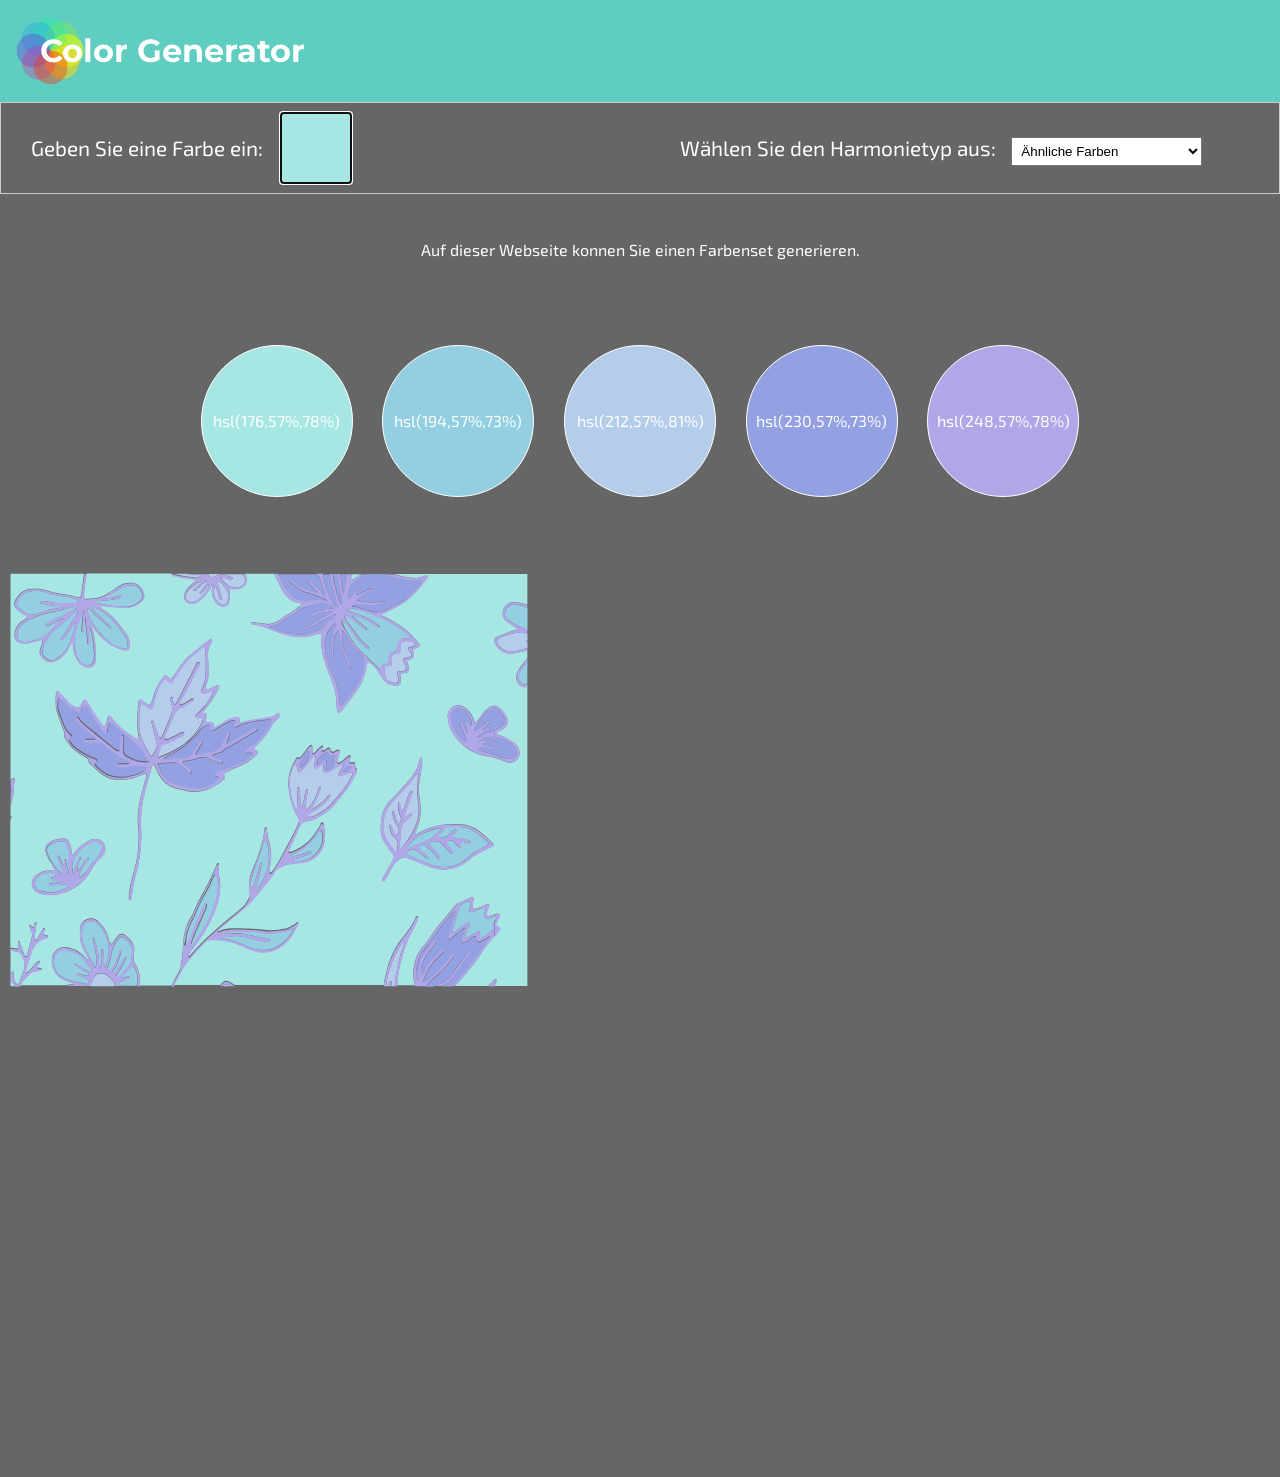
<file: index.html>
<!DOCTYPE html>
<html>
<head>
   <meta charset="utf-8">
   <title>Farbscheme für Patterns</title>
	<link rel="stylesheet" type="text/css" href="css/style.css">
	<link href="https://fonts.googleapis.com/css?family=Exo+2:200|Montserrat:700" rel="stylesheet">
</head>
<body>	
		<header><h1>Color Generator</h1></header>
	<div id="tools">
	     
		<div class="color-wrapper">
			<div id="label1">
				Geben Sie eine Farbe ein:
			</div>
			<div id="inputColor">
			<input id="inpColor" type="color" name="pickercolor" value="#a7e7e3" autofocus>
			</div>
		</div>
		<div id="harmony">
		<label id="labe2">
		Wählen Sie den Harmonietyp aus: 
		</label>
	    <select name="harmonies" id="inpHarmony">
            <option value="adjacent">Ähnliche Farben</option>
            <option value="mono">Monochromatische Farben</option>
            <option value="triade">Triade</option>
        </select>
		</div>
	</div>
		
		<p id="text">
			Auf dieser Webseite konnen Sie einen Farbenset generieren. 
		</p>
		<div class="wrapper">
			<div id="wrap">
			<div id="color1" class="colorSet"> </div>
			<div id="color2" class="colorSet"> </div>
			<div id="color3" class="colorSet"> </div>
			<div id="color4" class="colorSet"> </div>
			<div id="color5" class="colorSet"> </div>
			</div>
		<!--	<div class="slidecontainer">
				<input type="range" min="1" max="100" value="50" class="slider" id="myRange">
			</div>
			<div class="slidecontainer">
				<input type="range" min="1" max="100" value="50" class="slider" id="myRange">
			</div>
			<div class="slidecontainer">
				<input type="range" min="1" max="100" value="50" class="slider" id="myRange">
			</div>
			<div class="slidecontainer">
				<input type="range" min="1" max="100" value="50" class="slider" id="myRange">
			</div>
			<div class="slidecontainer">
				<input type="range" min="1" max="100" value="50" class="slider" id="myRange">
			</div>
			
		</div> -->
		<?xml version="1.0" encoding="utf-8"?>
		
		<div class="wrapper-SVG">
<!-- Generator: Adobe Illustrator 22.1.0, SVG Export Plug-In . SVG Version: 6.00 Build 0)  -->
<svg version="1.1" id="Ebene_1" xmlns="http://www.w3.org/2000/svg" xmlns:xlink="http://www.w3.org/1999/xlink" x="0px" y="0px"
	 viewBox="80 270 793.7 581.3"  xml:space="preserve">
<style type="text/css">
	.st0{fill:#B9121B;}
	.st1{fill:#FCFAE1;}
	.st2{fill:#F6E497;}
	.st3{fill:#BD8D46;}
	.st4{fill:#4C1B1B;}
</style>
<g>
	<path class="st0" d="M86.5,544.8v3.8h2.7c0,0,0,0,0-0.1C88.4,547.2,87.5,546,86.5,544.8z"/>
	<path class="st0" d="M299.6,295.9c1.2-0.8,2.4-1.7,3.7-2.4c0.3-0.2,0.5-0.3,0.8-0.4h-6.2c0,1.2-0.1,2.5-0.4,3.8
		C298.5,296.4,299.1,296.2,299.6,295.9z"/>
	<path class="st0" d="M336.5,537.8c0.6-5,2.1-9.6,5.5-13.5c2.6-3,4.7-6.5,7.1-9.7c1.8-2.5,3.8-4.8,5.8-7.2c2.6-3.1,5.1-6.2,7.7-9.2
		c0.4-0.5,0.9-1.2,1.5-1.3c2.8-0.6,5.2-2.1,7.7-3.3c0.2-0.1,0.5-0.2,0.8-0.2c0.7-0.1,1.1,0.3,1,0.9c-0.1,1.3-0.4,2.6-0.6,4
		c-0.3,2.2,0.1,2.6,2.5,2c1.4-0.4,2.8-1,4.1-1.5c0.7-0.3,1.4-0.7,2.2-1c0.4-0.1,1-0.1,1.4,0.1c0.2,0.1,0.2,0.8,0.1,1.1
		c-0.1,0.6-0.4,1.3-0.7,1.9c-0.3,0.8-0.6,1.5-0.8,2.3c-0.4,1.4,0.3,2.1,1.7,1.7c0.9-0.2,1.8-0.5,2.8-0.8c0.4-0.1,0.7-0.2,1.1-0.3
		c0.5-0.1,1.1-0.4,1.6-0.2c0.4,0.1,0.8,0.7,0.8,1.1c0,0.5-0.3,1-0.5,1.5c-0.5,1.1-1.1,2.1-1.6,3.2c-0.4,0.8-0.1,1.6,0.7,2
		c0.5,0.3,1,0.5,1.3,0.8c0.2,0.2,0.4,0.8,0.2,1c-0.5,0.9-1.1,1.8-1.9,2.6c-0.6,0.7-1.2,1.4-1.8,2c-2.8,3.2-5.3,6.7-7.7,10.3
		c-1.4,2.1-2.8,4.2-4.4,6.2c-3.9,4.8-7.7,9.7-12.2,14.1h20.7c1.2-1.2,2.5-2.4,3.7-3.6c0.2-0.2,0.3-0.3,0.5-0.5
		c0.2-0.2,0.8-0.2,1-0.1c0.2,0.2,0.4,0.8,0.3,1c-0.5,1.1-1.1,2.1-1.6,3.2H407V362.9c-0.3,0.1-0.7,0.2-1,0.2
		c-0.8,0.2-1.9-0.1-2.7-0.5c-2.7-1.5-3.8-4.6-2.9-7.6c0.7-2.1,1.8-3.9,3.2-5.6c1.1-1.4,2.2-2.7,3.4-4v-5.2c-3.1,0.7-6.2,1.5-9.3,2
		c-4.3,0.7-9-2.1-10.8-6.1c-0.9-2-0.6-3.4,1.4-4.3c2.9-1.3,5.9-2.4,9-3.5c1.1-0.4,2.3-0.6,3.9-1c-0.9-0.7-1.4-1.1-2-1.6
		c-1.9-1.3-3.8-2.5-5.6-3.9c-1.7-1.3-2.2-3.2-1.8-5.4c0.8-4.1,3.2-6.2,7.2-6c2.8,0.2,5.5,0.6,8,1.6V293h-82.7
		c1.1,0.3,2.2,0.6,3.3,0.9c3.2,1,6.5,1.4,9.9,1.5c2.4,0,4.4-1.1,6.6-1.5c0.3,0,0.7,0.3,0.9,0.5c0.1,0.1,0.1,0.5,0,0.7
		c-0.1,0.2-0.2,0.5-0.4,0.7c-2.5,3.8-5.7,7-8.8,10.3c-5.3,5.6-12.3,8.4-19,11.7c-0.2,1.2,0.9,1.2,1.5,1.5c4.3,1.9,8.1,4.7,12,7.3
		c3.7,2.5,6.7,5.8,9.3,9.4c0.9,1.2,0.8,1.8-0.6,2.5c-1,0.5-1.9,0.9-3.1,1.4c0.2,0.7,0.4,1.3,0.6,1.9c0.6,2,0.2,3-1.6,3.9
		c-0.8,0.4-1.7,0.7-2.7,1.1c0.5,1.6,1.1,2.9,1.4,4.3c0.4,1.8-0.3,2.8-2.1,3.2c-0.5,0.1-1.1,0.1-1.6,0.1c-1.6,0.2-1.8,0.5-1.6,2.1
		c0.1,0.9,0.3,1.9,0.3,2.8c0.1,1.8-0.9,2.8-2.6,2.8c-3.2,0-6.1-1-8.1-3.6c-1.3-1.7-2.4-3.5-3.6-5.3c-1.4-2.1-3-4.1-5.3-5.4
		c-0.6-0.3-1.1-0.1-1.3,0.5c-0.3,1-0.5,2.1-0.7,3.1c-1,6.1-3.6,11.5-7.5,16.2c-2,2.4-3.7,4.9-5.6,7.3c-1,1.3-2,2.5-3,3.7
		c-0.5,0.6-1.8,0.2-1.8-0.7c-0.2-1.6-0.4-3.2-0.4-4.8c0-6.3-2.3-12.1-4.5-17.8c-1.2-3.2-2.4-6.5-3.4-9.8c-1.5-4.5-1.7-9.2-1.3-13.9
		c0.2-1.8-0.3-2.1-2.1-1.6c-1.8,0.5-3.6,1.1-5.4,1.5c-6.4,1.3-12.5,0-18.5-2c-2.8-1-5.4-2.3-8.2-3.3c-2-0.7-4.1-1.2-6.2-1.7
		c-0.9-0.2-1.9-0.2-2.8-0.4c-0.3-0.1-0.4-0.5-0.6-0.8c0.3-0.2,0.7-0.6,0.9-0.6c3.4,0.4,6.9,0.8,10.3,1.3c0,0,0,0,0,0
		c1.9-0.4,3.7-0.9,5.3-1.9l0.8-0.5c0.4-0.3,0.8-0.5,1.1-0.8c2-1.7,4.1-2.6,6.3-4c2.4-1.5,4.5-3.4,6.9-4.8c0.2-0.1,0.5-0.3,0.7-0.4
		c-0.5-0.4-1.2-0.4-1.8-0.5c-5.2-0.8-8.8-3.8-11.2-8.3c-1.7-3.3-3.3-6.6-4.9-10h-18.6c0.9,1,1.4,2.3,1.4,3.7
		c0.1,2.3-1.3,4.3-3.8,5.2c-1.4,0.5-2.8,0.8-4.3,0.5c-2.8-0.5-2.9-0.4-2.3,2.2c0.4,1.5,0,2.9-0.2,4.3c-0.2,1.8-0.6,3.5-2.5,4.1
		c-2.2,0.7-4.1-0.1-5.6-1.8c-1.4-1.7-2.5-3.6-2.7-5.9c-0.1-0.5-0.1-1-0.2-1.6c0.1-1.5,0.3-2.9,0.4-4.4c0-0.2-0.3-0.3-0.4-0.1
		c-0.5,1.2-0.5,2.4-1.3,3.5c0,0,0,0,0,0c-0.5,0.6-0.9,1.3-1.4,1.9c-1.5,2.1-3.3,3.9-5.4,5.4c-1.2,0.9-2.6,1.5-4.1,1.5
		c-3.7,0-5.7-2.3-4.7-6c0.5-1.9,1.7-3.5,3.2-4.8c1.2-1.1,2.4-2.1,3.5-3.2c0.1-0.1,0.2-0.5,0.1-0.7c-0.1-0.2-0.3-0.4-0.5-0.4
		c-2.4-0.3-4.8-0.5-7.3-0.9c-1.4-0.2-2.9-0.6-4.3-0.9c-0.5-0.1-0.9-0.3-1.4-0.5c-0.7-0.4-1.2-0.8-1.7-1.2h-52.2
		c-0.4,2.7-0.9,5.4-1.3,8.1c-0.3,2-0.4,4-0.5,6c0,0.9,0.6,1.7,1.4,1.6c3.8-0.4,7.8-0.2,11.3-2.3c2.9-1.7,5.8-3.4,8.5-5.3
		c2.3-1.6,4.8-2.3,7.5-2.4c4.8-0.1,8.5,3.3,8.7,8.1c0.1,1.2-0.4,2.1-1.2,2.9c-2.2,2.3-4.9,3.7-8.1,4.2c-2,0.3-4,0.2-6,0.1
		c-3.3-0.2-6.7-0.6-10-0.9c-0.7-0.1-1.5,0-3,0c1.6,1.2,2.4,2,3.4,2.6c6.1,3.7,10.2,9.4,14.1,15.2c1.4,2,1.9,4.4,1.9,6.9
		c0,1.8-1.1,2.9-2.7,2.7c-3-0.4-5.9-1.3-8.3-3c-0.6-0.1-1.2-0.6-1.7-1c-1-0.6-2-1.3-2.9-2.1c-0.5-0.4-1.1-0.8-1.4-1.3
		c-1.7-1.6-3.2-3.3-4.6-5.1c-0.6-1.2-1.5-2.4-2.4-3.5c-0.1-0.2-0.2-0.4-0.3-0.5c0,0-0.1,0-0.1,0c-0.1-0.1-0.2-0.2-0.2-0.3
		c0,0-0.1,0-0.1,0c0.1,0.2,0.2,0.5,0.3,0.7c0.4,1.2,0.9,2.4,1.5,3.6c0,0.5,0.3,1.1,0.4,1.6c0.4,3.1,1,6.1,1.3,9.2
		c0.2,2.5,0.1,5.1,0.1,7.6c0,0.4-0.1,0.8-0.2,1.2c-0.7,2.7-3.2,4.1-5.9,3.3c-2-0.6-3.6-1.8-4.8-3.5c-1.8-2.4-2.8-5.2-3-8.2
		c-0.1-0.9-0.2-1.8-0.4-2.8c0-0.1-0.2-0.3-0.3-0.3c-0.2,0-0.6-0.1-0.7,0.1c-0.8,1.3-1.5,2.5-2.2,3.8c-1.5,2.9-3.9,5.1-6.7,6.8
		c-3.8,2.3-7.6,0.5-9.5-2.3c-1-1.5-1.5-3.1-0.8-4.9c0.4-1.3,0.9-2.5,1.3-3.8c0.1-0.4,0.1-1.2-0.1-1.4c-0.3-0.3-1-0.2-1.5-0.1
		c-2.5,0.6-4.9,1.4-7.4,1.9c-1.4,0.3-2.9,0.2-4.4-0.1c-2.7-0.6-4-2.6-3.9-5.3c0.2-3.5,2-6.1,4.5-8.2c0.7-0.6,1.6-1,2.3-1.5
		c1.4-0.9,1.3-1.5,0-2.3c-1.5-0.9-3.1-1.7-4.4-2.8c-2.7-2.2-3.3-4.5-1.4-7.4c2.1-3.3,4.7-5.8,8.9-6.1c3.5-0.2,6.9-0.3,10.3,1
		c2.7,1,5.7,1.5,8.6,2c3.4,0.5,6.9,1,10.2,2.1c1.6,0.5,2.2,0.1,2.4-1.6c0.6-3.8,1.1-7.7,1.6-11.5c0.1-0.5,0.1-1,0.2-1.4H86.5v127.8
		c0.5-0.5,1.2-0.8,1.9-1.1c0.2-0.1,0.6,0.4,0.9,0.6c0.1,0.1,0.1,0.3,0,0.4c-1,2.7-0.6,5.5-0.9,8.3c-0.2,2.2-0.9,4.4-1.5,6.6
		c-0.1,0.5-0.3,1-0.4,1.5v5.7c0.1,0.1,0.2,0.1,0.3,0.2c0.3,0.1,0.5,1,0.3,1.4c-0.2,0.5-0.5,1-0.7,1.5v78.9c1.3,0.2,2.5,0.4,3.8,0.6
		c1,0.1,1.5-0.5,1.4-1.4c0-0.5-0.2-1.1-0.3-1.6c0-0.6,0-1.8,0.1-1.9c1.2-0.1,0.8,1,1,1.6c0.9,2.5,1.8,5,2.8,7.5
		c0.1,0.3,0.5,0.7,0.8,0.7c0.3,0,0.7-0.4,0.8-0.7c1.1-4.1,2.1-8.3,3.2-12.4c0.2-0.8-0.1-1.5-0.5-2.2c-0.6-1.2-1-2.4-1.4-3.7
		c-0.1-0.2,0.1-0.6,0.3-0.7c0.2-0.1,0.5,0,0.7,0.2c0.2,0.3,0.3,0.7,0.6,1c0.4,0.5,1,0.5,1.2-0.1c0.3-0.8,0.4-1.5,0.7-2.3
		c0.1-0.2,0.4-0.3,0.7-0.3c0.1,0,0.3,0.4,0.3,0.6c-0.4,3-0.8,6.1-1.2,9.1c0,0.4,0.1,0.8,0.2,1.2c0.1,0.1,0.5,0.3,0.6,0.2
		c0.4-0.3,0.8-0.7,1-1.2c1.3-2.1,2.5-4.1,3.7-6.2c0.1-0.1,0.5-0.1,0.7-0.1c0.1,0,0.2,0.2,0.2,0.3c0,0.1,0.1,0.3,0,0.4
		c0,0.3-0.1,0.5-0.2,0.8c-0.2,0.8-0.7,1.7-0.4,2.3c0.2,0.5,1.3,0.5,2.1,0.7c0.2,0.1,0.4,0.3,0.4,0.5c0,0.2-0.2,0.5-0.3,0.7
		c-0.1,0.1-0.2,0.2-0.3,0.2c-3.7,0.4-5.9,2.8-7.9,5.6c-0.6,0.9-1.2,1.8-1.5,2.8c-1.3,3.9-2.5,7.9-3.6,11.9c-0.1,0.4,0.1,1,0.2,1.4
		c0.5-0.2,1-0.4,1.3-0.8c1.8-1.8,3.5-3.7,5.2-5.6c0.4-0.4,0.8-0.6,1.3-0.9c0.1,0,0.3,0,0.4,0.1c0.1,0.2,0.3,0.5,0.3,0.7
		c-0.1,0.4-0.4,0.7-0.6,1c-0.5,0.7-1.7,1.3-1.1,2.3c0.2,0.4,1.5,0.2,2.2,0.3c0.2,0,0.6,0.3,0.6,0.4c-0.1,0.3-0.2,0.8-0.5,0.9
		c-1,0.3-2.1,0.5-3.1,0.6c-1.7,0.1-3.1,0.9-4.2,2.1c-0.6,0.7-1.3,1.4-2,1.9c-1.7,1.3-2.6,3-3.3,4.9c0,0,0,0,0,0h27.7
		c1.1-0.2,2.3-0.4,3.4-0.6c0.5-0.1,0.9-0.2,2.2-0.6c-1.6-0.5-2.4-0.9-3.3-1.1c-2.6-0.7-5-1.8-7-3.8c-3.1-3.1-4.1-6.9-3.5-11.1
		c0.6-4.3,5.3-7.5,9.6-6.4c4.2,1,8.1,2.8,11,6.3c0.5,0.6,1.1,1.1,1.7,1.7c0.1-0.5,0.3-0.8,0.2-1c-0.9-1.8-1.7-3.6-2.8-5.3
		c-2.5-4.3-2.7-8.9-2.3-13.6c0.2-2,1.1-3.6,2.7-4.7c2.9-2,6.1-1.8,8.8,0.7c2.8,2.6,4.9,5.7,5.9,9.4c0.3,1.3,0.7,2.6,1.1,3.9
		c0.2,0.5,1,0.7,1.3,0.2c1-1.3,1.8-2.6,2.8-3.9c2-2.6,3.6-2.7,6.1-0.7c0.8,0.7,1.6,1.4,2.3,2.2c1.8,2.1,2.9,4.5,2.5,7.4
		c-0.1,0.9-0.3,1.9-0.4,2.8c-0.2,1.8,0.1,3.4,1.1,5c2.8,4.1,3.2,8.6,2.9,13.3h19.7c1.1-2.6,2.4-5.1,3.8-7.5c1-1.7,2.2-3.4,1.8-5.6
		c1.4-5.1,1.2-10.4,1.7-15.5c0.4-3.9,1.3-7.7,3.1-11.2c0.8-1.6,1.7-3.1,2.6-4.6c1.1-2.6,2.1-5.2,3.4-7.7c1.6-3.1,3.3-6.1,5-9.2
		c0.9-1.7,1.8-3.5,2.7-5.2c1.1-2.5,2.2-5,3.3-7.5c0.2-0.5,0.3-1,0.6-1.5c0.2-0.3,0.6-0.4,1-0.4c0.1,0,0.4,0.4,0.4,0.6
		c0,0.7-0.2,1.3-0.2,2c0.1,2.1-0.1,4.3,0.3,6.4c1.1,5.8,0.4,11.5-1.5,17c-3.2,9.2-8,17.5-13.9,25.2c-1.4,1.8-2.6,3.7-3.9,5.6
		c-0.1,0.2,0,0.5,0,0.7c0.3,0,0.7,0,1-0.1c0.3-0.2,0.6-0.5,0.8-0.8c8-9.6,17.6-17.6,27.3-25.4c2-1.6,4-3.2,5.7-5.1
		c1.3-1.4,2.3-3.2,3.2-5c0.4-0.7,0.3-1.9,0.1-2.7c-1.2-5.5,0-10.6,2.3-15.6c2.6-5.5,4.2-11.3,5.8-17.1c0.6-2,0.7-4.2,1-6.3
		c0.1-0.4,0.1-0.8,0.2-1.2c0.1-0.2,0.4-0.4,0.6-0.4c0.2,0,0.6,0.2,0.6,0.3c0.1,0.5,0.1,1.1,0.2,1.6c0.3,2.1,0.4,4.3,1.1,6.3
		c1.9,5.8,2,11.6,0.6,17.4c-0.2,0.6-0.2,1.3-0.2,2c0,0.2,0.3,0.4,0.5,0.5c0.1,0.1,0.3,0,0.4,0c0.3-0.3,0.6-0.5,0.9-0.8
		c1.4-2.1,2.9-4.2,4.1-6.4c3.2-5.7,6.3-11.5,9.3-17.3c1.1-2.1,1.9-4.4,2.9-6.6c0.5-1.1,0.4-2-0.2-3c-2.4-4.2-4.3-8.6-5.2-13.4
		c-0.7-4-1.2-7.9-0.6-12c0.6-4.2,2.6-7.9,4.6-11.5c0.2-0.3,0.7-0.7,0.9-0.6c1.8,0.8,2.2-0.6,3-1.7c1.4-1.9,3-3.8,4.5-5.7
		c0.2-0.2,0.7-0.2,1.1-0.2c0.2,0,0.4,0.4,0.4,0.6c0.1,1.3,0.1,2.7,0.1,4c0,0.5,0.8,0.8,1.2,0.4c1-1,2-2.2,3-3.2
		c0.5-0.5,1-0.9,1.5-1.3c0.2-0.1,0.5,0,0.7,0.1c0.2,0.1,0.3,0.5,0.3,0.6c-0.2,0.5-0.5,0.9-0.7,1.4c-0.1,0.2-0.1,0.5-0.1,0.8
		c0.4,0,0.7,0.1,1.1,0c0.2,0,0.5-0.2,0.7-0.4c0.8-0.5,1.5-1.3,2.4-1.4c1.1-0.1,1,1.4,1.5,2.1c0.5,0.6,1.1,0.7,1.8,0.4
		c1-0.4,1.9-1.7,2.9-1c1.2,0.9,0.1,2.2-0.1,3.3c-0.2,1.2-0.5,2.4-0.7,3.5c0,0.3,0.2,0.9,0.4,1c0.3,0.2,0.8,0.1,1.1-0.1
		c1.4-1,2.8-2.1,4.1-3.2c0.5-0.4,1.1-0.8,1.6-1.1c0.2-0.1,0.5,0,0.7,0.1c0.2,0.1,0.4,0.5,0.4,0.6c-0.3,1.1-0.6,2.2-1.1,3.7
		c0.9-0.1,1.6-0.1,2.2-0.1c1.7-0.1,1.7-0.1,1.6,2c0,0.5,0.1,1.1,0.4,1.4c1.1,0.8,0.9,1.7,0.4,2.8c-3.5,7.7-8.6,14.1-14.2,20.4
		c-2.9,3.2-6.6,5.4-10.3,7.5c-1.8,1-4,1.5-6.1,1.8c-2.3,0.3-3.6,1.5-4.4,3.5c-2,4.7-4.2,9.4-6.4,14c-0.2,0.5-0.5,0.7-0.8,1.2
		c-0.1,0.2-0.1,0.6,0.1,0.7c0.1,0.2,0.5,0.3,0.7,0.2c0.4,0,0.8-0.1,1.2-0.2c5.5-2.1,10.2-5.2,13.7-10.1c1.6-2.3,3.4-4.5,4.3-7.2
		c0.1-0.4,0.8-0.6,1.2-0.9c0.3,0.4,0.7,0.8,0.7,1.2c0.3,2.4,0.6,4.8,0.8,7.2c0.5,6.1-3.3,12.4-8.9,14.8c-1.8,0.8-3.7,1.4-5.8,1.5
		c-2.7,0.2-5.3,0.7-8,1c-2.4,0.2-4.1,1.8-6.2,2.6c-1.1,0.4-1.7,2-2.5,3c-1.9,2.4-3.8,4.9-5.7,7.3c-2.4,3-4.8,6.1-7.4,9
		c-2.1,2.4-4.5,4.5-6.9,6.6c-4.5,3.8-9.1,7.5-13.6,11.3c-0.6,0.5-1.1,1.1-1.7,1.5c0.4,0.9,1,0.6,1.4,0.4c3.4-1.5,7-1.7,10.6-1.6
		c0,0,0.1,0,0.1,0c0.4,0,0.9,0,1.3,0c5.3,0.1,10.6,0.3,15.8,1c4.4,0.6,8.8-0.1,13.3-0.8c0.8-0.4,1.8-0.8,2.6-1.2
		c1.3-0.6,2.4-1.4,3.7-2.1c0.1-0.2,0.3-0.4,0.4-0.6c0.1-0.1,0.5-0.1,0.7,0c0.2,0.1,0.3,0.4,0.3,0.7c0,0.2-0.1,0.5-0.3,0.7
		c-1.4,2.4-2.6,5-4.2,7.3c-3.2,4.4-7.6,7.7-12.9,9c-4.4,1.1-8.8,0.3-13-1.4c-2.2-0.9-4.4-2-6.6-2.9c-5.5-2.2-11.3-3.2-17.3-3
		c-1.4,0-2.5,0.5-3.5,1.5c-2.9,2.8-5.6,5.7-8.2,8.8c-4.3,4.9-7.4,10.4-10.4,16.2c-0.3,0.7-0.6,1.3-0.9,2h28.9
		c0.5-0.7,1.1-1.3,1.7-1.9c0.8-0.9,1.9-0.9,3-0.5c1.6,0.6,3.1,1.3,4.4,2.4h92.2c0.2-1.7,0.6-3.4,1-5.1c0.5-1.7,0.8-3.4,1.2-5.1
		c1.9-7.4,5.4-14,10.1-19.9c2.9-3.7,5.7-7.4,7.5-11.8c0.1-0.4,0.4-0.7,0.7-0.9c0.1-0.1,0.5,0.1,0.6,0.2c0.4,0.9,0.3,1.8-0.2,2.7
		c-1.1,2.1-2.2,4.3-3.3,6.4c-3.9,7.3-6.1,15.1-7.9,23.1c-0.8,3.5-1.2,7-1.3,10.5h11.1C336.2,545.1,336.1,541.4,336.5,537.8z
		 M144.3,466.7c-0.7,1.1-1.6,2.1-2.6,3c-2,1.8-3.5,4-4.8,6.3c-4.5,7.9-11,13.3-20,15.4c-4.2,1-8.5,0.9-12.7-0.5
		c-3.5-1.2-5.4-5-4-8.4c0.4-0.9,1.1-1.9,1.9-2.5c2.6-2.2,5.7-3.4,9.2-3.2c0.9,0.1,1.8,0.1,3.1,0.1c-1.8-3.1-3.3-5.6-4.8-8.2
		c-0.5-0.9-0.9-1.9-1.2-2.9c-0.8-3.2,0-5.2,2.8-6.8c2.6-1.5,5.5-2.1,8.5-2c1.3,0.1,2.3,0.7,2.9,1.8c0.8,1.3,1.4,2.6,1.5,4.1
		c0.1,1.1,0.2,2.1,0.3,3.2c0,0.2,0.3,0.5,0.5,0.5c0.2,0.1,0.6,0,0.7-0.1c0.5-0.5,0.9-1,1.3-1.5c2.1-2.7,4.8-4.6,7.6-6.4
		c1.4-0.9,2.9-1.4,4.5-1.4c2.5,0,4.4,1.1,5.6,3.3C145.7,462.6,145.5,464.7,144.3,466.7z M252.3,382.7c-2.2,1.5-3.6,3.6-4.7,5.9
		c-1.6,3.1-3.7,5.9-6.3,8.3c-1.5,1.4-2.8,2.9-4.3,4.5c0.7,0.4,1.2,0.8,1.7,1c1.6,0.8,1.8,1.5,0.6,2.6c-2.9,2.6-5.9,5.1-9.5,6.6
		c-3.3,1.4-6.6,3-9.9,4.5c-1.2,0.6-1.3,0.6-0.7,2.3c0.3,0.7,0.3,1.3-0.3,1.8c-7.3,6.3-15.4,9.7-25.1,6.8c-0.6-0.2-1.3-0.4-2-0.4
		c-7.2-1-11.7-5.4-14.6-11.7c-0.5-1.1-1-2.2-1.5-3.3c0-0.1-0.2-0.2-0.3-0.3c-0.9-0.1-0.9,0.7-1.2,1.3c-0.2,0.5-0.4,1-0.5,1.5
		c-2.2,8.5-5.2,16.9-6,25.8c-0.3,3.3-0.4,6.7-0.3,10c0.3,5.6,0.2,11.2-0.6,16.8c-0.5,3.3-0.9,6.7-1.9,9.9
		c-1.6,5.6-2.6,11.2-3.4,16.9c-0.1,0.5-0.3,1-0.6,1.4c0,0.1-0.3,0.2-0.3,0.2c-0.2-0.1-0.6-0.2-0.6-0.4c-0.1-0.6-0.1-1.3-0.1-1.9
		c0.3-7.3,3.1-14.1,4.5-21.2c0.3-1.6,0.7-3.1,0.9-4.7c0.6-6.1,1-12.3,0.3-18.4c-0.7-6.1,0.4-12,1.8-17.9c0.9-4,2.1-8,3.2-12
		c0.2-0.6,0.2-1.2,0.3-2.1c-2.6,1-4.8,1.8-7,2.7c-3.7,1.4-7.6,1.6-11.5,1.4c-3.5-0.2-6.8-1.6-9.6-3.7c-2.5-1.9-4.8-4.3-7.2-6.4
		c-0.3-0.3-0.6-0.7-0.6-1c0.1-1.9-1.3-2.4-2.6-3.2c-2.2-1.3-4.3-2.7-6.3-4.2c-2.8-2-4.2-5.1-6.1-7.9c-0.2-0.3-0.4-0.8-0.3-1.1
		c0.8-1.9-0.5-3.3-1.1-4.9c-1.3-3.5-2.6-7-3.6-10.6c-0.5-1.6-0.4-3.4-0.5-5.2c0-2,0.1-4,0.2-6c0-0.3,0.5-0.6,0.8-0.8
		c0.2-0.1,0.6,0,0.7,0.2c0.8,0.9,1.5,1.9,2.3,2.7c1.6,1.8,3.3,3.5,5,5.2c0.4,0.4,0.8,0.7,1.3,1c4,2.1,4.5,1.3,6-1.6
		c0.3-0.5,0.5-1,0.8-1.4c0.5-0.8,1.4-0.9,1.9-0.1c1.4,2.3,2.8,4.6,4.2,6.8c1.7,2.7,3.5,5.4,5.4,8c0.4,0.5,1,0.8,1.6,1.2
		c0.4-0.7,1-1.3,1.2-2c0.4-1.3,0.6-2.6,0.9-3.9c0.2-0.7,1.1-0.9,1.6-0.4c0.2,0.2,0.3,0.4,0.5,0.6c3.6,5,10.6,10.8,17.1,14.1
		c0-0.8,0-1.4-0.1-2c-1.3-7.3-0.7-14.7-0.1-22c0.1-0.9,1.1-1.4,1.8-0.9c1.2,0.8,2.4,1.8,3.6,2.6c1,0.6,1.9,0.4,2.3-0.6
		c0.7-1.6,1.4-3.2,1.8-4.9c1.1-4.6,3.9-8.2,6.4-12c0.4-0.6,1.3-0.7,1.7-0.2c0.4,0.5,0.7,1.1,1.2,1.6c0.6,0.8,1.4,0.8,2-0.1
		c1.6-2.2,3.2-4.3,4.6-6.6c2.1-3.2,4.5-6,7.5-8.3c3.8-3,7.5-6,11.3-9c0.2-0.2,0.8-0.2,1.1-0.1c0.2,0.2,0.4,0.8,0.3,1
		c-0.4,1.1-1,2.2-1.5,3.3c-1,2.2-1.3,4.6-1,7c0.3,3.2,0.3,6.4,0.4,9.6c0,3-0.7,5.8-1.8,8.6c-0.4,1.1,0.4,1.9,1.5,1.5
		c1.5-0.6,2.9-1.4,4.3-2c0.6-0.3,1.2-0.5,1.8-0.6c0.2,0,0.7,0.5,0.7,0.8c0,0.5-0.3,1-0.5,1.5c-2.1,4.7-4.8,8.9-8.2,12.8
		c-0.5,0.6-0.9,1.2-1.6,2.1c0.6,0.1,1,0.3,1.3,0.2c1.1-0.1,1.4,0.6,1.4,1.5c0,0.1,0,0.3,0,0.4c0,1.3-1.3,2.4-0.5,3.8
		c1.2,0,2.3-0.1,3.5,0c1.3,0,1.3,0.9,1.4,1.9c0.1,1.1,0.6,1.4,1.5,0.8c1.8-1.1,3.6-2.3,5.4-3.5c2.3-1.5,4.9-2.1,7.6-2.4
		c1-0.1,1.4,0.3,1.4,1.4c0,0.3-0.1,0.5-0.1,0.8c-0.2,0.9,0.3,1.3,1.1,1.1c1.1-0.2,2.1-0.6,3.1-0.8c3.5-0.7,7.1-1.3,10.7-1.9
		c3-0.5,6.1-0.8,8.6-3c0.2-0.2,0.7-0.1,1.1,0c0.1,0,0.3,0.5,0.3,0.7C253.4,380.9,253.3,381.9,252.3,382.7z M364.2,374.3
		c1,0,2.1,0.3,3,0.8c3,1.7,5.2,4.1,6.3,7.5c0.3,0.9,0.6,1.7,1,3c2.3-2.8,4.1-5.1,5.9-7.4c0.7-0.8,1.5-1.6,2.3-2.2
		c1.4-1,2.6-1.4,3.8-1.4c1.2,0,2.3,0.6,3.5,1.6c2.3,1.9,3.9,4.3,4.9,7.2c0.4,1.2,0.2,2.3-0.6,3.4c-0.9,1.2-1.9,2.2-3.3,2.9
		c-1,0.4-1.9,0.9-2.9,1.4c-0.2,0.1-0.3,0.4-0.3,0.6c0,0.2,0.2,0.5,0.4,0.6c0.6,0.3,1.2,0.5,1.9,0.7c3.3,0.9,6,2.9,8.7,4.8
		c1.3,0.9,2.3,2.2,2.9,3.7c0.9,2.4,0.5,4.5-1.1,6.4c-1.5,1.7-3.6,2.3-5.8,1.9c-1.3-0.3-2.6-0.7-3.8-1.3c-1.5-0.7-3-1.3-4.6-1.6
		c-1-0.2-2-0.4-3.1-0.6c-9-1.4-16.4-5.6-21.6-13.2c-2.4-3.6-3.9-7.6-4.1-12C357.6,377.4,360.5,374.3,364.2,374.3z M334.6,469.6
		c-4-1.5-7.3-0.6-9.9,2.9c-1.1,1.5-2,3.2-2.9,4.8c-0.9,1.6-1.8,3.3-2.8,4.9c-0.6,1.1-1.4,1.5-1.8,1c-0.6-0.6-0.2-1.3,0.1-1.8
		c1.6-2.9,3.3-5.8,5-8.7c0.5-0.9,1-1.9,1.6-2.8c0.6-1,0.5-2-0.2-3c-1.5-2.2-2.9-4.5-4.6-6.6c-2.1-2.8-3.1-5.9-3-9.4
		c0.1-2.4,0.1-4.8,0.6-7.2c0.7-3.9,2.3-7.4,5.2-10.2c2.5-2.6,5-5.2,7.4-7.9c2-2.3,4-4.6,6-7c2.4-3,4.1-6.3,4.8-10.1
		c0.1-0.5,0.3-1,0.6-1.5c0.1-0.1,0.4-0.1,0.7-0.2c0.1,0,0.3,0.1,0.3,0.2c0,1,0.2,2.1,0.1,3.1c-0.5,3.8-1.1,7.7-1.7,11.5
		c-0.5,3.5-0.5,6.9,0.1,10.4c0.9,5.2,1,10.4-0.5,15.5c-0.5,1.7-1.2,3.3-1.8,4.9c-0.2,0.6-0.5,1.2-0.8,2c0.7-0.1,1.1-0.1,1.4-0.3
		c4.3-2.9,9.3-4.2,14.2-5.4c2.2-0.5,4.5-0.6,6.8-0.6c3.1,0,6.1-0.4,9.2,0.4c3.4,0.9,6.6,2.1,9.3,4.5c2.3,2,4.7,4,6.9,6.1
		c1.9,1.8,1.7,2.1-0.5,3.2c-3.6,1.7-7.2,3.6-10.7,5.5c-0.9,0.5-1.6,1.4-2.5,2.1c-6,5-12.8,7.2-20.5,5.8c-2.5-0.4-4.8-1.5-7.2-2.5
		C340.4,472.2,337.5,470.8,334.6,469.6z"/>
	<path class="st0" d="M87.3,539.8c0.1-0.2,0.4-0.4,0.6-0.3c0.2,0,0.5,0.3,0.5,0.5c0.1,0.9,0.2,1.9,0.3,2.8c0.1,0.9,0.1,1.9,0.5,2.7
		c0.3,0.7,0.9,1.6,1.5,1.7c0.9,0.2,1.3-0.8,1.5-1.5c0.9-2.5,1.8-5,2.7-7.6c1.3-3.7-0.4-6.8-2.1-9.8c-0.3-0.6-1.3-0.9-2-1.1
		c-1.4-0.4-2.8-0.8-4.3-1.2v14.9C86.9,540.7,87.2,540.4,87.3,539.8z"/>
	<path class="st0" d="M262.5,512.5c0,0,0-0.1,0.1-0.1C262.5,512.4,262.5,512.5,262.5,512.5C262.4,512.5,262.5,512.5,262.5,512.5z"/>
	<path class="st1" d="M257.3,514.4c-0.3,0.2-0.8,0.3-1.1,0.3c-5,1.1-10.2,1.9-15.5,0.4c-1.5-0.4-3-0.4-4.5-0.1c-1.2,0.2-3.8,0-3.8,0
		l-0.3,0c-2-0.2-4-0.1-6.1,0c-2-0.2-4.2-0.3-6.7,1c1.7,0,2.6,0.1,3.4,0c0.3,0,0.7-0.1,1-0.3c2.7,0.1,7.8,0.3,7.8,0.3l0.2,0.1
		c0,0,2.3,0.4,3.2,0.7c4,1,8.1,1.9,12.1,2.8c0.3,0.1,0.4,0.5,0.7,0.8c-0.3,0.2-0.6,0.6-0.9,0.6c-3,0.2-5.8-0.6-8.7-1.2
		c-2.2-0.5-4.4-1.2-6.6-1.7c-2.5-0.6-5-0.8-7.6-0.5c-2.2,0.3-4.5,0.3-7.5,0.5c1,0.5,1.4,0.9,1.9,0.9c5.3,0.5,10.1,2.7,14.9,4.7
		c1,0.4,2,0.9,3,1.2c7,2.4,13.4,1.4,19.2-3.4c3.1-2.5,5.1-5.7,6.9-9.1c0,0,0,0,0-0.1C260.8,513.4,259,514.4,257.3,514.4z"/>
	<path class="st1" d="M227,513.2c0.4,0,0.9,0,1.3,0C227.9,513.2,227.4,513.2,227,513.2z"/>
	<path class="st2" d="M149.3,544.4c-1-0.9-2-1.7-3-2.6c-1.1-1-2.3-1.2-4.4-1.2c-1,0-2.4,0.7-3.3,2.1c-0.6,1-1.2,2.1-1.7,3.2
		c-0.4,0.9-0.6,1.8-0.7,2.7H151C151.2,546.9,150.6,545.5,149.3,544.4z"/>
	<path class="st1" d="M163.8,538.2c-0.4-0.8-0.7-2-1.8-1.9c-0.6,0.1-1,1.1-1.6,1.6c-1.1,1-2.2,1.9-3.3,2.8c-0.7,0.7-1.8,1.1-1.8,2.4
		c1.7,0.3,3.2-0.4,4.6-0.9c0.2-0.1,0.5,0.1,0.7,0.1c-0.1,0.4-0.1,0.9-0.3,1c-1.5,0.8-3,1.5-4.7,2.3c-0.4,0-0.7,0-1.1,0.1
		c-0.2,0.1-0.4,0.4-0.2,0.6c0,0,0,0.1,0.1,0.1c0,0,0,0,0,0c0,0,0-0.1-0.1-0.1c-0.1-0.1-0.2,0-0.2,0.1c0.3,0.9,0.6,1.5,1.2,1.9h9.7
		C165.7,545,165.4,541.5,163.8,538.2z"/>
	<path class="st2" d="M330.4,522.9c0.2-0.6,0.4-1.2,0.8-2.5c-2.2,1.6-3.2,3.3-4.2,5c-3,5.4-5.2,11.1-6.6,17.2c-0.5,2-0.8,3.9-1,5.9
		h1.5c0.1-0.7,0.1-1.4,0.2-2.2c0-0.4,0.7-0.9,1.1-0.9c0.7-0.1,0.9,0.5,0.8,1.1c-0.2,0.7-0.3,1.3-0.3,2h2.1c0.1-1.6,0.2-3.1,0.5-4.7
		C326.3,536.8,327.7,529.7,330.4,522.9z"/>
	<path class="st3" d="M349.8,548.3c4.6-1.4,8.5-3.8,11.1-8c1-1.6,1.9-3.2,3-4.7c2-2.8,4.1-5.6,6.2-8.3c0.4-0.5,1-0.5,1.3,0
		c0.2,0.3,0.3,0.8,0.1,1.1c-0.3,0.6-0.9,1-1.3,1.5c-1.7,2.1-3.4,4.1-4.9,6.3c-1.5,2.1-2.7,4.3-4.1,6.4c-1.6,2.6-3.9,4.4-6.6,5.7
		c-0.3,0.1-0.6,0.2-0.8,0.4h6.5c0.8-0.7,1.6-1.5,2.3-2.3c4.3-4.9,8.7-9.8,12.4-15.2c2.8-4.1,5.7-8.1,8.6-12.1
		c0.2-0.3,0.2-0.7,0.4-1.5c-1.4,0.9-2.4,1.5-3.4,2.1c-1.1,0.6-2.1,1.1-3.2,1.6c-1,0.4-1.8-0.2-2.1-1.2c-0.1-0.4,0-0.8-0.1-1.2
		c-0.2-1.1-0.6-1.3-1.6-0.8c-1.4,0.8-2.7,1.7-4,2.6c-1,0.6-2.1,1.8-3.2,0.8c-0.9-0.8-0.1-2.1,0.2-3c0.6-1.6,1.4-3.2,2-4.8
		c0.1-0.3-0.1-0.7-0.3-1c-0.1-0.1-0.6-0.1-0.7,0.1c-1.8,1.4-3.6,2.8-5.3,4.3c-1,0.8-2,1.7-3.1,2.5c-0.2,0.2-0.8,0.1-1.1-0.1
		c-0.3-0.2-0.4-0.7-0.4-1c0-0.5,0.2-1,0.4-1.5c1.1-3.4,2.3-6.9,3.3-10.3c0.4-1.4,0.9-2.7,0.9-4.3c-0.5,0.1-0.8,0-0.9,0.2
		c-2.5,2.8-5.1,5.5-7.4,8.5c-3.8,5-7.4,10.2-11.2,15.1c-3.3,4.2-4.6,9-4.8,14.2c-0.1,1.7-0.3,3.5,1.1,5c0-1,0.1-2.1,0.1-3.1
		c-0.1-4.9,0.9-9.6,3.8-13.7c1.8-2.5,3.6-5,5.5-7.4c0.2-0.3,0.6-0.5,1-0.6c0.2-0.1,0.6,0,0.7,0.1c0.2,0.1,0.3,0.5,0.3,0.7
		c-0.2,0.5-0.5,0.9-0.8,1.3c-1.3,1.6-2.6,3.1-3.8,4.7c-2.3,3-3.8,6.5-4.7,10.1c-0.3,1.2-0.3,2.4-0.3,3.6c0,0.3,0.3,0.7,0.5,1
		c0.3-0.2,0.7-0.2,0.9-0.5c0.8-1.4,1.4-2.9,2.2-4.3c0.5-0.9,1-1.9,1.7-2.7c2.5-2.8,5.1-5.5,7.7-8.2c0.2-0.2,0.8-0.2,1,0
		c0.2,0.2,0.3,0.9,0.1,1.1c-1.4,1.5-2.8,2.9-4.2,4.3c-4,3.8-6.4,8.6-8.3,13.6c-0.1,0.2-0.1,0.5-0.1,0.8c0,0.1,0.1,0.3,0.1,0.4
		c0.2,0.1,0.6,0.2,0.7,0.1c1-0.7,2-1.3,2.9-2.1c4.7-4.3,9.5-8.6,13.2-13.9c0.4-0.5,0.9-1,1.4-1.5c0.1-0.1,0.5,0.1,0.7,0.2
		c0.1,0,0.2,0.3,0.1,0.3c-0.1,0.4-0.2,0.8-0.4,1.1c-2.9,3.8-6,7.5-9.6,10.8c-2.4,2.2-4.8,4.3-7.1,6.5c-0.2,0.2-0.5,0.5-0.7,0.8h5.3
		C349.2,548.5,349.5,548.4,349.8,548.3z"/>
	<path class="st2" d="M218.5,548.5h4.7c0,0-0.1,0-0.1-0.1C220.9,547.3,219.7,547.3,218.5,548.5z"/>
	<path class="st3" d="M392.6,385.9c0.7-0.7,0.8-1.6,0.5-2.6c-0.6-2.3-2-4-3.6-5.6c-1.1-1.1-2.1-1.7-3.1-1.8
		c-1.2-0.2-2.4,0.3-3.9,1.5c-3.8,3.1-5.9,7.5-8.2,11.7c-0.2,0.3-0.1,0.8,0.1,1.1c0.1,0.2,0.8,0.1,1-0.1c1-0.8,2-1.8,3-2.7
		c1.4-1.3,2.7-2.6,4.2-3.7c0.3-0.3,1-0.2,1.5-0.2c-0.1,0.5-0.1,1.1-0.4,1.3c-1.1,1.1-2.4,2.1-3.6,3.2c-0.4,0.4-1.1,0.8-0.4,1.7
		c0.8-0.5,1.6-1,2.4-1.4c0.5-0.2,1.1-0.5,1.3,0.2c0,0.1,0,0.3,0,0.4c-1,0.5-1.9,1.1-2.9,1.7c-1,0.6-2.2,1.1-3,2c0,0,0,0,0,0
		c-0.6,0.4-1.1,0.7-1.6,1.1c-0.3,0.2,0,0.6,0.3,0.5c1.2-0.3,2.3-1,3.4-1.6c0.9-0.5,1.7-0.9,2.6-1.4c0,0.1,0.1,0.1,0.1,0.2
		c1.4-0.5,2.8-1,4.1-1.5c0,0,0.1,0,0.1,0c1.1-0.4,2.2-0.8,3.2-1.4C390.8,387.8,391.7,386.9,392.6,385.9z"/>
	<path class="st3" d="M367.8,396.7c0.2,0.1,0.6,0.2,0.7,0.1c0.2-0.1,0.3-0.5,0.3-0.7c-0.1-0.9-0.2-1.9-0.5-2.7
		c-0.9-2.1-1.9-4.1-2.8-6.2c-0.3-0.6-0.5-1.2-0.6-1.8c0-0.1,0.3-0.4,0.5-0.5c0.1-0.1,0.3,0,0.3,0c0.3,0.4,0.7,0.8,0.9,1.3
		c0.9,1.7,1.5,3.7,3.5,5.9c-0.2-1.4-0.2-1.9-0.4-2.4c-0.5-1.2-1-2.5-1.5-3.7c-0.2-0.6-0.2-1.1,0.4-1.3c0.3-0.1,0.8,0,1.1,0.3
		c0.4,0.5,0.7,1.1,1.1,1.6c0.2,0.2,0.7,0.3,1,0.2c0.2,0,0.5-0.3,0.5-0.5c0.3-3.9-3.1-8.9-6.8-9.9c-0.7-0.2-1.6-0.2-2.4,0
		c-2.5,0.6-3.9,2.5-3.6,5.4C360,387.9,363.1,392.8,367.8,396.7z"/>
	<path class="st2" d="M390.9,332.2c-3.2,1.4-3.5,3-1.3,5.5c0.7,0.8,1.6,1.5,2.5,2c2.5,1.1,5,1.6,7.8,1c2.4-0.5,4.8-1.1,7.2-1.8v-3.7
		c-0.2,0-0.4,0-0.6-0.1c-0.2-0.1-0.4-0.4-0.4-0.6c0-0.2,0.2-0.5,0.4-0.6c0.2-0.1,0.4-0.1,0.6-0.2v-3.5c-0.7-0.2-1.5-0.4-2.2-0.6
		C399.9,328.7,395.3,330.3,390.9,332.2z"/>
	<path class="st3" d="M397.1,407.5c0.3,0.3,0.6,0.3,1,0.1c2.3-0.9,3.2-4.3,1.7-6.5c-0.6-0.9-1.3-1.7-2.1-2.4
		c-3.3-2.7-7.1-4.3-11.2-4.8c-0.9-0.1-1.9-0.2-2.9-0.2c-2.2,0-4.1,0.8-6.7,2.8c0.9-0.1,1.4-0.1,1.9-0.2c2.6-0.3,5.2-0.2,7.7,0.2
		c0.3,0,0.7,0.1,1,0.1c0.2,0,0.3,0.3,0.5,0.5c-0.2,0.2-0.4,0.4-0.6,0.5c-0.3,0-0.6,0-1-0.1c-0.1,0-0.1,0-0.2,0
		c-2.9-0.5-3.9-0.4-7.4,0.8c1.1,0.3,1.8,0.6,2.5,0.8c1.7,0.5,3.4,0.9,5.1,1.4c0.6,0.2,1.3,0.3,1.9,0.5c0.5,0.1,1.1,0.4,0.7,1.1
		c-0.1,0.2-0.7,0.3-1,0.1c-0.5-0.2-1-0.4-1.6-0.6c-2.9-1-5.9-1.2-9-1.2c-0.4,0-0.9,0.4-1.3,0.7c0.3,0.3,0.5,0.7,0.8,0.8
		c1,0.5,1.9,0.9,2.9,1.3c0.4,0.1,0.7,0.2,1.1,0.2c1.2,0.4,2.6,0.7,3.7,1c0.6,0.1,1.2,0.3,1.8,0.4c0,0,0,0,0.1,0
		c1.5,1.1,3.7,1.6,5.5,2.2C393.7,407.6,395.3,408.1,397.1,407.5z"/>
	<path class="st3" d="M260.8,306.7c1.9,1.6,4,2.7,6.5,2.9c0.3,0,0.5,0,0.8,0.1c0.7,0.2,1.4,0.4,2.2,0.6c4-1.4,8.6-1.2,12.7-0.2
		c0.1-0.1,0.1-0.2,0-0.3c-0.4-0.7-1.1-1-1.8-1.2c-1-0.3-1.9-0.8-2.9-1.2c0,0,0,0,0,0c-0.3-0.2-0.6-0.3-1-0.4
		c-1.9-0.7-3.8-1.4-5.7-1.9c-4.5-1.2-8.2-3.9-11.6-7c-0.4-0.4-1.1-0.8-0.5-1.6c0.4,0.2,0.7,0.4,1,0.6c4,3.6,8.6,5.9,13.7,7.4
		c0.5,0,1.1,0.1,1.6,0.2c0.4,0.1,0.8,0.3,1.2,0.4c0.1,0,0.2,0,0.3,0c0-0.1-0.1-0.1-0.1-0.2c0-0.1-0.1-0.3-0.2-0.3c0,0,0,0,0,0
		c-0.4-0.5-0.9-0.8-1.4-1.2c0,0,0,0,0-0.1c-1.1-1.2-2.2-2.3-3.3-3.5c-0.9-1-1.8-1.9-2.4-4.1c3.3,3.1,5.9,5.6,8.5,8
		c0.2,0.2,0.4,0.5,0.6,0.8c0.1,0.2,0.2,0.3,0.3,0.4c0.3,0.8,1,1.7,1.7,1.9c0.2,0,0.3-0.1,0.3-0.3c0.1,0,0.2-0.1,0.2-0.2
		c0.2-1-0.3-2-0.8-2.8c-0.2-0.4-0.4-0.8-0.5-1.2c-0.2-0.9-0.6-1.8-0.7-2.7c-0.2-2.5-1.2-4.6-3.3-6.1c-0.2-0.1-0.3-0.3-0.5-0.4h-23.4
		c1,2.1,2.1,4.2,3,6.3C256.6,302.3,258.5,304.7,260.8,306.7z"/>
	<path class="st3" d="M290.2,308.4c0,0.5,0.1,1,0.2,1.3c0.2,0.6,0.5,1.2,1.1,1.5c0.1,0.2,0.3,0.2,0.5,0.2c0.1,0,0.2,0,0.3-0.1
		c0.5,0,0.6-0.7,0.6-1.2c-0.1-0.7-0.4-1.4-0.7-2c0-0.6-0.1-1.1-0.3-1.6c-1.3-4.4-1.9-9-2.3-13.5h-3.1c0.4,2.5,0.8,5,1.3,7.5
		C288.4,303.2,289.3,305.8,290.2,308.4z"/>
	<path class="st3" d="M286.9,311.3c0.1,0.5,0.4,0.9,0.7,1.4c0.1,0.1,0.3,0.3,0.4,0.4c0.3,0.3,0.7,0.6,1,0.8c0.1,0.1,0.3,0.2,0.5,0.3
		c0.1,0.1,0.3,0.1,0.4,0c0,0,0,0,0,0c0.1,0,0.2-0.1,0.2-0.2c0,0,0,0,0,0c0,0,0,0,0,0c0-0.9-0.4-1.5-0.9-2.2
		c-0.1-0.5-0.2-0.9-0.3-1.3c-1.8-5.7-3.5-11.3-4-17.2h-4.4c0.5,5.9,2.4,11.4,5.6,16.5C286.2,310.2,286.5,310.8,286.9,311.3z"/>
	<path class="st3" d="M291.9,299.7c0,0.3,0,0.5,0.1,0.8c0,0.6,0.2,1.3,0.3,1.7c0.2,0.6,0.2,1.8,0.8,2.2c0,0,0,0,0.1,0.1c0,0,0,0,0,0
		c0,0,0,0,0,0c0,0,0,0,0,0c0.1,0,0.3,0,0.2-0.2c0,0,0-0.1,0-0.1c0.2-1,0.5-2,0.4-3.1c0-0.2,0-0.5,0-0.8c0.3-1.1,0.5-2.3,0.6-3.4
		c0-1.3,0.1-2.6,0.1-3.8h-3.7c0.4,2,0.7,4.1,1.1,6.1C291.9,299.4,291.9,299.6,291.9,299.7z"/>
	<path class="st1" d="M401.6,356.2c-0.5,2.3,1.6,5.2,4.1,5.4c0.3-0.1,0.8-0.2,1.3-0.3v-13.8c-1.7,1.9-3.3,4.1-4.6,6.4
		C402.1,354.7,401.8,355.4,401.6,356.2z"/>
	<path class="st3" d="M259.4,319.5c-2.9,1.3-4.9,3.8-7.9,4.9c-1.4,0.5-3,0.9-4.5,1c0.2,0.2,0.5,0.3,0.7,0.4c4.4,2,8.9,3.6,13.7,4.4
		c5,0.8,9.8,0.7,14.4-1.8c0.5-0.3,1-0.5,1.5-0.5c2.6-0.5,4.3-2,5.4-4.3c0.6-1.2,1.3-2.2,2.9-2.4c0.8-0.1,1.6-0.8,1.6-1.9
		c0,0,0.1,0,0.1-0.1c0.4-0.2,0.7-0.4,1-0.7c0.2-0.1,0.4-0.4,0.5-0.6c0,0,0,0,0,0c-0.5-0.1-1.3,0.1-1.7,0.3c0,0-0.1,0-0.1,0
		c-0.3,0.2-0.6,0.4-0.9,0.5c0,0.1-0.1,0.1-0.1,0.2c-1.4,0.6-2.7,1.2-4,1.9c-2,1.1-4,2.2-5.9,3.4c-3,1.9-4.9,2.4-8.2,2.1
		c1.9-0.7,3.9-1.3,5.6-2.2c3.9-2.1,7.6-4.5,11.3-6.8c0.1,0,0.1-0.1,0.2-0.2c0.1,0,0.3-0.1,0.4-0.2c0.3-0.1,0.6-0.1,0.9-0.3
		c0.1,0,0.1-0.1,0.1-0.1c-0.8-0.1-1.5-0.2-2.3-0.2c-0.8,0.1-1.6,0.2-2.4,0.2c-2.2,0.4-4.3,1-6.3,2c-1.4,0.7-2.9,1.3-4.4,1.9
		c-0.4,0.2-1,0.6-1.3-0.3c3.2-2.1,6.5-4.1,10.5-4.7c0.1,0,0.1,0,0.2,0c0.6-0.8,2.3-0.6,3.2-0.7c0.4-0.1,0.7-0.2,1.1-0.3
		c0,0,0.1,0,0.1,0c0.6,0.1,1.3,0.3,1.9,0.3c0.1,0,0.2,0,0.3,0.1c0.1,0,0.2,0,0.3,0c0.1,0,0.2-0.1,0.2-0.2c-0.5-0.4-0.9-1-1.2-1.3
		c-0.2-0.2-0.3-0.3-0.5-0.5c-0.1-0.1-0.2-0.1-0.2-0.2c-0.1,0-0.2,0-0.3,0c-1-0.3-2-0.7-3-1c-0.3-0.1-0.5-0.1-0.8-0.2
		c-0.5-0.1-0.9-0.2-1.4-0.2c-1.3-0.1-2.7,0.2-4,0.3c-0.1,0-0.2,0.1-0.4,0.1c-0.6,0.2-1.2,0.7-1.9,0.7c-2.4,0.1-4.6,1.1-6.6,2.2
		C264.4,316.1,262.2,318.2,259.4,319.5z"/>
	<path class="st3" d="M287,336.9c-0.3,3.2-0.4,6.4,0.3,9.6c0.1,0.4,0.5,1-0.6,1.2c-0.4-2-0.9-3.9-1-5.9c-0.2-2.1-0.2-4.3,0-6.4
		c0.1-2,0.5-4,0.9-5.9c0.4-2,1.9-3.8,1.8-6.3c-5.7,4.6-7.6,10.3-6.7,17c0.6,4.8,1.8,9.5,4.1,13.8c3.1,5.9,4.6,12.3,5,18.9
		c0,0.5,0,1.1,0.2,1.6c0.1,0.2,0.7,0.5,0.9,0.4c0.4-0.3,0.8-0.7,1.1-1.1c2.5-3.3,5-6.6,7.5-10c3.2-4.4,4.8-9.5,5.4-14.9
		c0.3-2.4-0.4-4.4-2.3-6.1c-3.6-3.3-6.4-7.2-8.9-11.3c-0.7-1.1-0.9-2.8-2.6-3.1c0,1.3,0,2.6,0.1,3.9c0.2,2.9,0.6,5.9,1.7,8.6
		c1.4,3.2,2.7,6.4,4.1,9.6c0.1,0.2,0.1,0.5,0.2,0.8c0,0.1-0.1,0.3-0.2,0.3c-0.2,0.1-0.6,0.1-0.7,0c-0.4-0.4-0.7-0.8-0.9-1.2
		c-0.7-1.6-1.1-3.3-1.9-4.9c-1.9-3.9-3.1-8-3.6-12.3c-0.2-1.6-0.5-3.1-1-5.4c-2.3,3-2.5,3.3-2.6,5.6
		C287.1,334.5,287.1,335.7,287,336.9z"/>
	<path class="st2" d="M332.3,334.4c-0.5,0.1-1,0.2-1.5,0.4c-0.3,0.1-0.6,0.1-0.8-0.1c-1.1,0.4-1.6,1.3-1.7,2.6
		c-0.1,1.1-0.1,2.1-0.1,3.2c0,0.8-0.4,1.3-1.1,1.4c-4.3,0.3-5.2,2.1-4.3,6.2c0.3,1.3-0.1,1.7-1.4,1.9c-1,0.2-2.4-0.4-2.9,0.8
		c-0.4,0.9,0,2.1,0,3.1c0,0.5,0.2,1.1,0.2,1.6c0,1.7,1,2.8,2.2,3.6c1.1,0.7,2.4,1.1,3.7,1.3c1.7,0.3,2.6-0.6,2.3-2.3
		c-0.2-1.4-0.4-2.9-0.7-4.3c1.2-1.3,2.8-0.3,4.2-0.8c0.1,0,0.3-0.1,0.4-0.1c0.9-0.2,1.4-1,1.1-1.8c-0.6-1.5-1.3-2.9-1.9-4.4
		c-0.3-0.7,0-1.4,0.7-1.6c1.2-0.3,2.3-0.5,3.5-0.9c0.8-0.3,1.1-1.3,0.7-2c-0.6-0.9-1.3-1.7-1.8-2.6c-0.3-0.5-0.1-1.1,0.5-1.3
		c0.9-0.2,1.8-0.3,2.7-0.5c1-0.2,1.3-1.1,0.8-1.8c-0.2-0.4-0.5-0.7-0.7-1c-0.1,0-0.2,0.1-0.3,0.1c-0.9,0-1.9-0.2-2.8-0.5
		C333.2,334.7,332.7,334.6,332.3,334.4z"/>
	<path class="st1" d="M298.7,334.7c1.8,2.7,3.9,5.1,6.3,7.2c3.4,3,6.6,6.3,9.8,9.4c0.4,0.4,0.6,1.2,1.5,1c0.6-3.2,0.6-3.2,3.8-3.9
		c0.8-0.2,1.1-0.6,1.2-1.4c0-0.8-0.1-1.6-0.1-2.4c0-1.5,0.6-2.8,2-3.1c3-0.6,3.6-2.5,3.9-5.1c0.3-2.5,2.1-3.7,4.6-3.5
		c1-0.2,2.2-0.2,3.2,0.1c-4-4.7-8.9-8-14.4-10.7c-4.4-2.2-9-4.1-13.6-5.8c-2.4-0.9-4.9-1.4-7.4-1.9c-1.1-0.2-2.4,0.1-3.5,0.2
		c-0.1,0-0.2,0.2-0.2,0.3c0,0.2,0,0.6,0.2,0.7c0.6,0.3,1.2,0.5,1.9,0.7c5.7,1.9,11.4,3.9,16.2,7.7c0.4,0.3,0.9,0.6,1.3,1
		c0.1,0.1,0.2,0.5,0.1,0.6c-0.1,0.2-0.5,0.3-0.6,0.3c-1.2-0.6-2.4-1.2-3.4-2c-3.2-2.2-6.7-3.8-10.5-4.9c-0.6-0.2-1.2-0.2-2.4-0.4
		c1.6,2.1,3.3,3.1,4.8,4.4c1.4,1.2,2.8,2.4,4.2,3.6c0.1,0.1,0.1,0.5-0.1,0.7c-0.1,0.1-0.5,0.3-0.7,0.2c-0.5-0.3-0.9-0.6-1.3-0.9
		c-2.4-1.9-4.8-3.9-7.2-5.8c-1.2-0.9-2.5-1.5-3.8-2.1c-0.2-0.1-0.6,0-0.7,0.2c-0.1,0.1-0.2,0.5,0,0.7c0.5,0.9,1.1,1.8,1.7,2.7
		c0.9,1.3,1.9,2.6,2.8,3.9c2.7,4,5.7,7.8,9.4,10.9c0.4,0.3,0.8,0.7,1.1,1.2c0.1,0.1-0.1,0.4-0.2,0.7c0,0.1-0.2,0.1-0.3,0.1
		c-0.6-0.3-1.2-0.5-1.7-1c-2.6-2.3-5.2-4.6-7.1-7.6c-1.7-2.5-3.6-5-5.5-7.4c-0.3-0.4-0.7-0.8-1.1-1.2c-0.1-0.1-0.3-0.1-0.4-0.1
		c-0.2,0.2-0.4,0.4-0.3,0.5c0.3,0.9,0.5,1.8,1,2.6C294.7,328.4,296.6,331.6,298.7,334.7z"/>
	<path class="st3" d="M296.3,305.3c0,0.4-0.2,0.8-0.1,1.2c0,0.3,0.3,0.8,0.5,0.9c0.3,0,0.8-0.1,1-0.4c0.6-0.7,1-1.6,1.5-2.4
		c0.8-1.2,1.5-2.5,2.4-3.7c0.3-0.4,0.7-1.1,1.5-0.4c-0.8,1.4-1.6,2.8-2.3,4.2c-0.1,0.3,0.1,0.8,0.2,1.1c0.1,0.1,0.5,0.2,0.7,0.1
		c2.7-1.4,5.5-2.8,8.2-4.2c0.2-0.1,0.5,0,0.7,0.1c-0.1,0.2,0,0.6-0.2,0.7c-1.9,1.3-3.7,2.6-5.6,3.8c-0.8,0.5-1.7,0.9-2.4,1.4
		c-0.4,0.3-0.7,0.8-1,1.1c0.4,0.3,0.8,0.7,1.2,0.7c5.6,0.9,11.1,1.4,16.7-0.2c-3.2,2.5-6.9,3-10.7,2.7c-2.5-0.2-5.1-0.5-7.6-0.6
		c-1,0-2,0.5-3,0.8c0.5,1.3,1.8,0.7,2.7,1c3.3,1,6.7,2,10,2.9c1.1,0.3,2.4,0.7,3.5,0.5c2.1-0.4,4.2-0.9,6.1-1.8
		c2.9-1.3,5.7-2.9,8.5-4.5c1.3-0.7,2.5-1.6,3.6-2.6c2.5-2.4,4.9-4.9,7.3-7.5c0.8-0.9,1.4-1.9,2.1-2.9c0.1-0.2-0.2-0.8-0.4-0.9
		c-0.3-0.2-0.8-0.1-1.2,0c-4,0.6-8,0.1-11.9-0.9c-3.1-0.8-6.2-1.5-9.2-2.5h-11.2c-1.7,0.6-3.3,1.4-5,2.4
		C299.2,297.7,296.3,300.6,296.3,305.3z"/>
	<path class="st1" d="M127.2,322.5c0-0.1-0.1-0.2-0.2-0.1c-0.4,0.5-0.7,1-1,1.6c0,0-0.1,0.1-0.1,0.1c-0.1,0.1-0.1,0.1-0.2,0.2
		c-0.7,0.8-1.2,1.7-1.7,2.6c-1,1-1.5,2.1-2.3,3.1c-1,1.4-2.1,2.8-3.2,4.1c-0.1,0.2-0.5,0.1-0.7,0.2c-0.1-0.3-0.3-0.8-0.2-1
		c1.2-1.9,2.6-3.7,3.8-5.6c1.4-2.3,2.8-4.6,4.2-6.9c0.4-0.6,1-1.3,1.2-1.9c0.7-0.9,1.4-1.8,2-2.8c0.1-0.1-0.1-0.2-0.2-0.2
		c0,0,0,0-0.1,0.1c0,0-0.1,0-0.1,0c0,0,0,0,0,0c-1.2,0-2.2,0.7-3,1.5c-0.8,0.7-1.7,1.5-2.3,2.4c-3.5,3-7,6.1-10.4,9.2
		c-3.1,2.8-4.8,6.4-6.1,10.3c-0.8,2.4,0.3,4.3,2,5.7c1.6,1.3,3.6,1.8,5.6,0.7c0.8-0.4,1.6-0.9,2.4-1.5c4.2-3.1,6.4-7.5,7.9-12.3
		c0.1-0.4,0.3-0.9,0.4-1.4c0.9-2.1,1.4-4.5,1.8-6.6C126.8,323.7,127,323.1,127.2,322.5z"/>
	<path class="st1" d="M138.9,310.7c1,0.2,2,0.6,3,0.6c0.1,0,0.2,0,0.2,0c0,0,0,0,0.1,0c1.3,0.3,2.6,0.6,3.9,0.8
		c3.7,0.5,7.4,1,11.2,1.2c3.5,0.2,6.5-1.2,9.2-3.4c1.8-1.5,2.2-3.3,1.4-5.4c-0.9-2.5-2.7-4-5.3-4.3c-2.3-0.3-4.6-0.1-6.7,1
		c-2.4,1.3-4.7,2.9-7,4.3c-0.3,0.2-0.7,0.3-1,0.5c-1,0.5-2.1,0.9-3,1.5c-0.1,0.1-0.1,0.2-0.1,0.4c-0.1,0,0,0.1,0,0.1c0,0,0,0,0,0
		c0,0,0.1,0.1,0.2,0.1c0.4,0,1.1,0.1,1.6-0.1c1.4,0,3-0.5,4.1-0.8c0.8-0.2,1.7-0.4,2.5-0.8c0.6-0.1,1.1-0.2,1.7-0.4
		c0.3-0.1,0.7,0.2,1,0.3c-0.2,0.3-0.4,0.7-0.6,0.9c-1,0.5-1.9,1-3,1.2c-0.3,0.1-0.5,0.1-0.8,0.2c-1.4,0.1-2.7,0.4-4.1,0.6
		c-2.8,0.5-5.7,0.1-8.5,0.9c-0.1,0-0.1,0.1-0.1,0.2c0,0,0,0-0.1,0C138.8,310.4,138.7,310.7,138.9,310.7z"/>
	<path class="st1" d="M144.2,331.7c0.4,0.3,0.7,0.7,1.1,1.1c0.1,0.1,0.2,0.1,0.2,0.2c0.7,0.5,1.4,1,2,1.6c0.6,0.5,1.2,1.1,1.8,1.6
		c0.2,0.1,0.3,0.3,0.5,0.4c1,0.4,2,0.9,3.1,1.3c1.4,0.5,2.8,1,4.2,1.3c1.2,0.3,2-0.5,2.1-1.8c0.1-2.2-0.6-4.2-1.8-6
		c-1-1.6-2.2-3-3.2-4.6c-2.9-4.3-6.8-7.5-11-10.4c-1-0.7-2.1-1.5-3.3-2c-0.2-0.2-0.4-0.3-0.6-0.4c-0.6-0.5-1.3-1.2-2.1-1.5
		c0,0-0.1,0-0.1,0c0,0-0.1,0-0.1,0c-0.4,0.6,0.4,1.5,0.7,2c0.1,0.2,0.3,0.3,0.4,0.5c0.6,1.6,2.3,2.5,3.4,3.7c2.4,2.5,5,4.8,7.4,7.3
		c0.1,0.1,0,0.5,0,0.7c-0.2,0-0.6,0.1-0.7,0c-3.9-3.8-8.4-7-11.9-11.2c-0.3-0.4-0.7-0.8-1.1-1.1c-0.2-0.1-0.5-0.2-0.7-0.1
		c-0.2,0.1-0.4,0.4-0.4,0.6c0.1,0.9,0.2,1.9,0.5,2.7C137,322.8,139.9,327.7,144.2,331.7z"/>
	<path class="st1" d="M132,326.9c0,0.7,0.4,1.6-0.6,2.1c-0.6,0.3-1-0.6-0.9-2.2c0-0.8,0.2-1.6,0.2-2.4c0.1-1.5,0.2-2.9,0.3-4.4
		c0,0,0-0.1,0-0.1c0.5-1.6,0.7-3.3,0.7-4.9c0-0.1-0.2-0.1-0.2,0c0,0.2-0.1,0.5-0.2,0.7c0,0,0,0,0,0.1c-0.5,1.2-1,2.6-1.4,3.9
		c-0.1,0.1-0.1,0.2-0.2,0.3c-1,3-2.1,6.1-3,9.1c-0.4,1.3-0.6,2.6-0.5,3.9c0.1,2.3,0.3,4.5,0.7,6.8c0.4,2.4,1,4.7,2.5,6.7
		c1,1.3,2.2,2.4,3.8,2.8c2.1,0.6,4.2-0.4,4.7-2.5c0.3-1.4,0.5-2.9,0.4-4.4c-0.2-3.5-0.7-6.9-1.1-10.4c-0.2-1.8-0.9-3.5-1.9-6.1
		c0,0,0,0,0,0c-0.1-0.3-0.1-0.5-0.2-0.8c0-0.1-0.1,0-0.1,0c0,0.7,0,1.4,0,2.2c-0.1,0.4-0.1,0.6-0.1,0.9c0.2,2,0.4,4,0.7,6
		c0.2,1.6,0,2.4-0.7,2.3c-1.1-0.3-0.8-1.2-0.9-1.9c0-0.5,0-1.1-0.1-1.6c-0.3-2.6-0.3-5.2-0.8-8.1c0-0.5,0-1.1,0-1.6
		c-0.1-1.1-0.2-2.2-0.5-3.3c0-0.1-0.3-0.1-0.3,0c0,0.2,0,0.4,0,0.6c-0.3,1.4-0.5,3.1-0.6,4.6C132,325.8,132,326.4,132,326.9z"/>
	<path class="st1" d="M387.6,506.5c0.1-0.2,0.1-0.6-0.1-0.7c-0.3-0.2-0.7-0.5-1-0.4c0,0,0,0,0,0c-1.4,0.4-2.7,1-4.1,1.3
		c-1.2,0.3-2.1-0.5-2-1.8c0.1-1.3,0.4-2.6,0.6-4c0.1-0.6-0.4-1-1-0.9c-0.4,0-0.8,0.1-1.2,0.3c-2,0.8-4,1.6-6,2.3
		c-1.2,0.4-2.1-0.5-1.8-1.8c0.1-0.5,0.3-1,0.4-1.5c0-0.1,0.1-0.3,0.1-0.4c0.1-1,0.9-2.2-0.2-2.9c-1-0.6-2,0.3-3,0.7
		c-0.5,0.2-0.9,0.6-1.4,0.8c-1.3,0.6-2,1.6-2.4,3c-0.8,3-1.8,5.9-2.6,8.8c-0.5,1.8-1,3.6-1.5,5.4c0,0.2,0.1,0.5,0.3,0.6
		c0.2,0.1,0.6,0.1,0.7,0c1.5-1.1,2.9-2.4,4.4-3.5c1.4-1,2.9-2,4.3-2.9c0.2-0.1,0.6-0.1,0.7,0c0.2,0.3,0.5,0.7,0.5,1
		c0,0.5-0.2,1-0.4,1.5c-0.7,1.6-1.4,3.2-2,4.8c-0.3,0.7-0.7,1.8-0.4,2.2c0.6,0.8,1.4-0.1,2.1-0.5c1.8-1.1,3.6-2.2,5.5-3.3
		c0.3-0.2,0.8-0.1,1.1,0c0.3,0.2,0.4,0.7,0.4,1c0,0.4-0.1,0.8-0.2,1.2c-0.2,0.6-0.6,1.4,0.2,1.8c0.4,0.2,1.1,0,1.5-0.2
		c1.4-0.8,2.7-1.7,3.9-2.7c1.4-1.2,3.7-2,2.5-4.7c-0.1-0.3,0.3-0.7,0.4-1.1c0.2-0.4,0.3-0.7,0.5-1.1c0.2-0.4,0.3-0.7,0.5-1.1
		C387.2,507.5,387.4,507,387.6,506.5z"/>
	<path class="st1" d="M136.2,537.6c-1.2-1.7-2.4-3.5-3.8-5.2c-2.7-3.3-6.5-5.1-10.6-6.1c-3.5-0.9-7.4,1.5-8.1,4.8
		c-0.6,3.1-0.3,6.1,1.6,8.8c1.9,2.6,4.5,4.1,7.6,4.8c3.5,0.8,7,1.7,10.5,2.5c0.6,0.2,1-0.3,1.2-0.8c0.3-0.8,0.1-1.7-0.5-2.2
		c-0.6-0.5-1.4-0.7-2.2-1c-1.1-0.4-2.3-0.8-3.4-1.3c-0.4-0.2-1-0.8-0.9-1c0.2-0.7,0.8-0.4,1.2-0.2c1.3,0.4,2.5,0.9,3.8,1.2
		c0.3,0.1,0.6,0.1,0.9,0c0.5,0.2,0.9,0.3,1.4,0.2c0.1,0,0.1-0.1,0.1-0.2c0.1-0.1,0.2-0.3,0.1-0.5c-0.6-0.9-1.6-1.6-2.5-2.1
		c-0.7-0.4-1.6-0.9-2.4-1.2c-1.7-1.1-3.4-2.2-4.6-3.9c1.7,0.9,3.5,1.8,5.2,2.7c0.7,0.4,1.4,0.8,2,1.3c0.9,0.6,1.8,1.1,2.8,1.6
		c0.3,0.1,0.9,0.1,1-0.1c0.2-0.3,0.1-0.8,0.1-1.1C136.6,538.3,136.4,537.9,136.2,537.6z"/>
	<path class="st1" d="M122.5,471.9c0.1,0,0.1,0,0.2,0c0-1.5,0.1-2.9,0.1-4.4c0-1.2,0.1-2.4-0.2-3.6c-0.3-1.3-0.8-2.5-1.4-3.7
		c-0.4-0.9-1.2-1.3-2.2-1.4c-2.4-0.3-4.5,0.4-6.6,1.4c-3.2,1.4-3.9,3.1-2.7,6.4c1.6,4.7,4.9,8.2,8,11.8c0.2,0.2,0.8,0.4,1.1,0.3
		c0.2-0.1,0.4-0.7,0.3-1c-0.4-1.3-1-2.5-1.4-3.7c-0.7-1.7-1.4-3.5-2-5.2c-0.1-0.4,0.2-1,0.3-1.5c0.4,0.3,1,0.5,1.1,0.9
		c0.6,1.5,1.1,3,1.7,4.5c0.2,0.5,0.4,1.3,1.4,1c-0.2-1-0.4-1.9-0.4-2.8c-0.1-0.5-0.1-1.2,0.7-1.2c0.1,0,0.2,0.1,0.4,0.2
		c0.1,1.1,0.4,2.2,0.6,3.3c0.2,1.2,0.3,2.5,0.8,3.6c0,0,0,0,0,0c0.1,0.7,0.3,1.3,0.5,1.9c0.1,0.3,0.6,0.3,0.6-0.1
		c0.1-1.3-0.1-2.5-0.3-3.7C122.7,473.8,122.6,472.9,122.5,471.9z"/>
	<path class="st3" d="M167.1,399.8c-1.9-1.7-3.8-3.4-5.7-5.1c-3.7-3.1-7.3-6.2-11-9.4c-0.2-0.2-0.4-0.4-0.6-0.5
		c-0.8-0.6-1.5-0.4-1.9,0.6c-0.4,1.1-0.6,2.3-0.9,3.5c-0.3,0.9,0.2,2.5-1.2,2.6c-1.2,0.1-1.5-1.3-2.1-2.2c-2.9-3.9-5.5-7.9-7.6-12.3
		c-0.6-1.3-1.1-3.3-2.6-3.3c-1.7,0-2.2,2-2.8,3.5c-0.6,1.3-1.3,1.5-2.5,0.7c-3-2-6.2-3.6-8.5-6.6c-0.6-0.8-1.6-1.4-2.9-2.3
		c-0.4,1.2-0.7,1.8-0.7,2.4c-0.1,2.5,0,5.1,0.9,7.5c0.7,1.9,1.5,3.7,2.1,5.6c0.9,3,2.4,5.6,4.8,7.7c1.1,1,1.1,1.2,0,2.6
		c-0.5,0.6-0.6,1.1-0.3,1.7c0.9,1.8,2.4,3.2,4,4.4c3.6,2.8,7.7,4.9,11.9,6.5c1,0.4,1.2,1.1,0.4,1.8c-1,0.8-1,1.5-0.2,2.3
		c2.9,3,6.1,5.5,10.3,6.6c3.1,0.8,6.1,0.6,9.2,0.2c3.6-0.5,7-1.6,10.2-3.5c0.8-0.5,1.7-1.1,1.6-2.2c-0.2-1.3-1.4-1-2.3-1
		c-1.2-0.1-2.4,0-3.6,0c-2.7,0.1-5.3,0.4-8,0.5c-1.3,0-2.7-0.1-4-0.3c-0.3,0-0.6-0.6-0.6-0.8c0-0.3,0.5-0.7,0.8-0.7
		c2.1,0,4.3,0.1,6.4,0c0.3,0,0.8-0.3,0.9-0.6c0.1-0.3-0.1-0.8-0.4-1c-0.8-0.5-1.6-0.9-2.4-1.4c-4.2-2.4-8.4-4.7-11.8-8.2
		c-1.4-1.4-3-2.2-4.9-2.2c-1.2,0-2.4-0.1-3.6,0c-1.2,0-2.4,0.2-3.6,0.2c-0.8,0-1.3-0.6-1.2-1.2c0.1-0.7,0.6-0.8,1.2-0.8
		c1.6,0,3.2,0.1,4.8,0c0.3,0,0.9-0.2,1-0.5c0.1-0.3-0.1-0.8-0.4-1c-1.5-1.3-3.2-2.5-4.7-3.8c-2-1.7-4.1-3.5-6-5.4
		c-0.6-0.6-0.8-1.6-1.2-2.4c-0.1-0.2,0.2-0.5,0.4-0.6c0.2-0.1,0.5,0,0.7,0.1c0.2,0.1,0.4,0.3,0.6,0.6c1.4,2.5,3.6,4.2,5.9,5.9
		c4.5,3.5,8.9,7.3,13.4,10.9c1.2,1,2.5,2,3.8,2.9c0.4,0.3,1,0.5,1.5,0.6c0.3,0,0.8-0.3,0.9-0.5c0.2-0.6,0.2-1.3,0.2-2
		c0.2-2.1,0.3-4.3,0.5-6.4c0.1-0.5,0.4-1,1.1-0.9c0.3,0.1,0.6,0.6,0.6,0.9c0,1.5-0.1,2.9-0.2,4.4c-0.1,1.2-0.2,2.4-0.2,3.6
		c0,2,0.8,3.7,2.7,4.5c2.1,0.9,4.1,2.1,6.3,2.6c2,0.5,4.2,0.5,6.4,0.6c1,0,1.5-0.9,1.1-1.6C171,405.2,169.7,402.1,167.1,399.8z"/>
	<path class="st2" d="M192.6,393.4c-3.4,1.8-6.8,3.7-10.6,4.8c-0.9,0.3-1.9,0.5-2.2,1.5c-0.7,1.9-1.5,3.7-2.1,5.6
		c-0.2,0.7,0.5,1.3,1.2,1c4-1.8,8.2-3.4,11.9-5.7c4.4-2.6,8.1-6.2,11.2-10.2c1.4-1.9,2.5-4.1,3.5-6.3c1-2.1,0.1-2.6-1.6-2.2
		c-0.6,0.2-1.3,0.1-2,0.1c-0.2,0-0.6-0.2-0.6-0.4c-0.1-0.3-0.2-0.9,0-1.1c1.5-1.6,3.1-3,4.5-4.6c2.8-3,5.2-6.4,6.9-11.1
		c-2.4,0.8-4,1.4-5.6,1.9c-0.8,0.2-1.6,0.4-2.2-0.3c-0.5-0.6-0.2-1.3,0.1-1.9c2.1-4,2.5-8.4,2.6-12.9c0.1-4.3-0.1-8.6-0.2-12.8
		c0-0.8-0.7-1.1-1.4-0.7c-4,2.7-7.9,5.5-10.8,9.5c-1.9,2.6-3.7,5.2-5.5,7.9c-1,1.4-1.9,2.9-2.9,4.3c-0.6,0.9-1.3,0.9-2,0.2
		c-0.4-0.4-0.7-0.8-1.1-1.2c-1.2-1.2-2-1.2-2.9,0.2c-1.1,1.8-2.2,3.7-3,5.6c-0.9,2.3-1.5,4.9-2.3,7.3c-0.5,1.5-0.2,3.6-1.7,4.3
		c-1.7,0.8-2.5-1.5-4-2c-0.2-0.1-0.5-0.3-0.7-0.4c-1.1-0.6-2-0.3-2.1,0.9c-0.3,3.2-0.5,6.4-0.7,9.6c-0.3,4.9,0.7,9.6,2.9,14
		c1.1,2.1,2.3,4.2,3.5,6.3c0.3,0.5,0.8,0.9,1.3,1.5c1-1.7,1.9-3.2,2.7-4.7c0.6-1,0.8-2,0.5-3.1c-1-3.9-2-7.8-2.9-11.7
		c-0.2-0.6-0.4-1.3-0.5-1.9c0-0.2,0.2-0.7,0.3-0.7c0.3,0,0.9,0.1,0.9,0.2c0.5,1.2,0.9,2.5,1.3,3.8c0.7,2,1.4,4,2.2,6
		c0.3,0.7,1.1,0.7,1.6,0c0.3-0.4,0.6-0.9,0.8-1.4c1.4-3.2,2.6-6.5,4.1-9.6c1.7-3.5,2.4-7,0.9-10.8c-0.3-0.8-0.2-1.8-0.2-2.8
		c0-0.1,0.4-0.4,0.6-0.4c0.2,0,0.5,0.2,0.6,0.4c0.2,0.3,0.2,0.8,0.3,1.1c0.1,0.7,0.1,1.3,0.3,2c0.1,0.5,0.5,0.9,0.8,1.3
		c0.4-0.3,0.9-0.6,1.1-1c4-7.7,8-15.5,11.9-23.2c0.4-0.9,0.4-2.3,2-2.1c0.9,0.1,0.9,1.2-0.2,3.1c-4,6.7-6.8,14-10.9,20.5
		c-0.4,0.6-0.6,1.2-0.8,1.8c-0.1,0.2,0,0.6,0.1,0.7c0.1,0.2,0.5,0.3,0.7,0.3c0.7-0.3,1.5-0.6,2.2-1c1.5-0.9,3-1.8,4.5-2.7
		c0.4-0.2,0.9-0.1,1.4-0.1c-0.2,0.5-0.2,1.1-0.5,1.3c-2.4,1.5-4.7,3.1-7.3,4.2c-2.1,1-3.5,2.4-4.5,4.3c-0.6,1.2-1.1,2.5-1.6,3.7
		c-0.9,2.2-1.8,4.4-2.8,6.6c-0.5,1.2-1.1,2.4-1.6,3.7c-0.1,0.3-0.1,1,0,1.1c0.4,0.2,1,0.3,1.4,0.3c0.6-0.1,1.3-0.4,1.9-0.7
		c2.3-1.1,4.5-2.3,6.8-3.4c0.4-0.2,0.7-0.5,1.1-0.5c0.3,0,0.7,0.2,1,0.4c0.1,0.1,0,0.6-0.2,0.7C193.7,392.7,193.2,393.1,192.6,393.4
		z"/>
	<path class="st1" d="M102.2,317.6c2.8-0.8,5.6-1.7,8.3-2.6c1.1-0.1,2.1-0.3,3.2-0.5c1.7-0.3,3.4-0.7,5.1-1.3c0,0,0,0,0,0
		c0.3-0.1,0.5-0.1,0.8-0.2c0.1,0,0.1-0.3-0.1-0.2c-1.8,0.1-3.5-0.1-5.3,0.1c-0.1,0-0.1,0-0.2,0c-0.8-0.2-1.6-0.3-2.5-0.3
		c-1.2-0.3-2.5-0.6-3.7-1c-1.1-0.3-2.4,0.1-3.3-1c0.9-1.4,2.4-0.7,3.6-0.7c1,0,2.1,0.3,3.2,0.5c2.8,0.6,5.5,0.7,8.4,0.5
		c2.1-0.1,4.3,0,6.4,0c0.5,0,1.1,0,1.6-0.1c0.2,0,0.6-0.3,0.6-0.4c0-0.4-0.1-0.9-0.4-1c-2.3-1.4-4.9-2.2-7.6-2.5
		c-3.9-0.4-7.8-0.9-11.4-2.3c-3-1.2-5.9-1.1-9-1c-3.7,0.1-6.2,2.1-8.3,4.9c-1.5,2-1.4,4.2,0.4,5.8
		C94.8,316.9,98.1,318.8,102.2,317.6z"/>
	<path class="st3" d="M247.3,383.3c-2.7,0.3-5.4,0.4-8,1c-3.7,0.7-7.4,1.3-10.8,2.8c-0.9,0.4-1.9,1.8-2.8,1c-1.2-1,0.3-2.1,0.6-3.2
		c0.2-0.6-0.1-1.1-0.7-1.1c-0.9,0.1-1.9,0.2-2.7,0.6c-2.6,1.3-5.2,2.8-7.8,4.2c-1,0.6-2,1.4-3.1,1.9c-0.3,0.1-1.1-0.2-1.2-0.5
		c-0.2-0.6-0.1-1.3-0.2-2c-0.1-1-0.6-1.4-1.6-1.2c-1.9,0.4-3.4,1.3-4.6,2.9c-2.9,4-6.6,7.4-10.4,10.5c-3,2.5-6.6,4-10,5.9
		c-0.8,0.4-1.5,1-2.2,1.6c0.7,1.2,1.8,0.6,2.8,0.7c0.5,0,1.1,0,1.6-0.1c2.8-0.6,5.5-1,8.4-0.9c1.7,0,3.1-0.6,4.1-2.1
		c1.4-2,2.8-3.9,4.1-5.9c0.6-0.9,1.1-1.8,1.8-2.7c0.1-0.1,0.6-0.2,0.7-0.1c0.2,0.3,0.5,0.7,0.4,1c-0.2,0.5-0.5,0.9-0.8,1.4
		c-1,1.7-2.1,3.4-3.1,5.2c-0.4,0.8,0,1.5,0.7,1.3c3.5-0.7,7.1-1.5,10.6-2.3c1.9-0.4,3.4-1.6,4.3-3.4c1-1.8,1.9-3.6,2.8-5.4
		c0.5-1,0.9-2,1.3-2.9c0.1-0.2,0.5-0.3,0.6-0.3c0.3,0.2,0.6,0.6,0.6,0.9c-0.3,1-0.7,2-1,3c-0.4,1.1-1.1,2.1-0.6,3.7
		c0.9-0.4,1.7-0.7,2.5-1.2c5-3,10-6.1,15.1-9.2c0.3-0.2,0.9,0.2,1.4,0.3c-0.1,0.4-0.1,0.9-0.3,1.1c-0.8,0.7-1.7,1.3-2.6,1.8
		c-4.3,2.5-8.6,5-12.8,7.5c-2,1.1-4.3,1.9-5.8,3.5c-1.9,1.9-4.5,1.6-6.4,2.9c-0.1,0.1-0.2,0.2-0.4,0.5c0.7,0.4,1.3,0.8,2,1.1
		c1.2,0.5,2.5,0.9,3.7,1.5c0.4,0.2,0.8,0.8,0.7,1.2c0,0.6-0.7,0.8-1.2,0.6c-2.4-0.9-4.8-1.7-7.1-2.8c-2.1-1-4.1-1.2-6.2-0.5
		c-3.1,1-6.1,2-9.4,2.1c-0.5,0-0.9,0.8-0.5,1.2c1.1,1.1,2.3,2.2,3.5,3.3c0.6,0.6,1.3,1,1.7,1.6c0.2,0.3-0.1,0.9-0.3,1.4
		c-0.1,0.1-0.8,0.1-1-0.1c-2.2-1.9-4.4-3.9-6.6-5.9c-0.8-0.7-1.8-1.2-2.9-0.9c-2.9,0.6-5.8,0.6-8.8,0.6c-1,0-1.5,0.7-1.1,1.6
		c0.8,1.8,1.7,3.6,2.7,5.4c1.9,3.3,4.7,5.5,8.4,6.4c3.2,0.9,6.5,1.6,9.8,2.1c6.1,1,11.3-1,16-4.8c0.3-0.3,0.6-0.6,0.8-0.9
		c0.4-0.6,0.1-1-0.4-1.3c-0.2-0.1-0.5-0.2-0.8-0.2c-0.8-0.1-1.7-0.4-1.6-1.4c0.1-0.4,0.9-0.9,1.5-1.1c0.7-0.3,1.5-0.5,2.3-0.8
		c4.2-1.6,8.5-3.2,12.7-4.9c2.5-1,4.7-2.6,6.6-4.4c0.5-0.4,0.7-1,1.1-1.5c-0.4-0.2-0.7-0.4-0.9-0.5c-0.8-0.1-1.6,0-2.4,0
		c-0.5,0-1.1,0.1-1.6,0c-0.2,0-0.4-0.3-0.5-0.5c-0.1-0.2-0.1-0.6,0-0.7c0.6-0.5,1.2-1,1.9-1.4c6.6-4,11.3-9.7,14.8-16.5
		c0.1-0.3,0.1-0.9-0.1-1.1C248.1,383.4,247.6,383.3,247.3,383.3z"/>
	<path class="st1" d="M157.3,518.9c-1.4-1.1-2.7-1-3.8,0.5c-1.9,2.4-3.7,5-4.2,8.1c-0.6,3.4-1,6.9-2.7,10c-0.1,0.1-0.1,0.3-0.1,0.4
		c0.2,0.5,0.3,1,0.6,1.3c0.2,0.2,0.9,0.1,1.1-0.2c1-1.1,2-2.2,2.7-3.4c1.5-2.8,2.7-5.8,3.3-9c0.1-0.3,0.4-0.6,0.6-0.9
		c0.1,0.4,0.4,0.8,0.4,1.3c0,0.4,0,0.8-0.2,1.2c-0.8,2.5-1.7,4.9-2.6,7.4c-0.1,0.2-0.2,0.4-0.3,0.6c-0.4,0.5-0.7,0.9-1,1.4
		c-0.5,0.7-1.1,1.4-1.4,2.3c-0.1,0.2,0.2,0.4,0.4,0.2c0,0,0,0,0.1-0.1c0.4,0,0.7-0.2,1-0.4c0,0,0,0,0,0.1c0.1-0.1,0.1-0.1,0.2-0.2
		c0.2-0.2,0.4-0.4,0.5-0.6c0.4-0.5,0.8-0.9,1.1-1.3c1.5-2.3,3-4.7,4.6-7.1c0.1-0.1,0.4-0.1,0.7,0c0.1,0,0.2,0.2,0.1,0.3
		c-0.5,1.1-0.9,2.2-1.5,3.3c-1.4,2.4-2.9,4.8-4.7,7.9c-0.1,0-0.2,0-0.2,0.1l-0.1,0.1c-0.2,0.2-0.1,0.5,0.1,0.6
		c1.2,0.6,2.5-0.7,3.3-1.5c0.6-0.6,1.2-1.3,1.7-2c0,0,0.1-0.1,0.1-0.1c2.6-2.1,4.3-4.7,4.4-8.4c0-0.5,0.2-1.1,0.3-1.6
		C162.6,524.5,160.6,521.4,157.3,518.9z"/>
	<path class="st1" d="M122.2,486c-0.9-0.2-1.8-0.5-2.7-0.5c-2.3,0.1-4.5,0.3-6.8,0.4c-0.6,0-1.3,0-1.9-0.1c-0.1,0-0.2-0.4-0.3-0.6
		c0-0.1,0.1-0.3,0.2-0.3c0.5-0.2,1-0.4,1.5-0.4c2-0.2,4-0.1,6.8-1.2c-1.4-0.3-1.9-0.5-2.4-0.5c-1.3,0-2.7,0.1-4,0.1
		c-0.6,0-1.1-0.2-1.1-0.8c0-0.3,0.3-0.8,0.6-0.9c0.6-0.2,1.3-0.2,1.9-0.5c0.3-0.1,0.5-0.5,0.6-0.9c0-0.2-0.1-0.6-0.3-0.7
		c-3.5-1.7-9.4-0.3-11.7,2.8c-0.4,0.6-0.8,1.4-0.9,2.2c-0.3,2.6,1,4.5,3.8,5.3c6,1.8,11.6,0.6,16.9-2.4c0.2-0.1,0.4-0.5,0.4-0.7
		C122.7,486.4,122.4,486.1,122.2,486z"/>
	<path class="st1" d="M109.7,329.9c1.3-1.4,2.6-2.7,3.8-4.1c0,0,0.1-0.1,0.1-0.1c0.9-0.7,1.7-1.4,2.5-2.2c1.1-0.9,2.1-2,3.3-2.8
		c0.1-0.1,0-0.2-0.1-0.1c-0.1,0-0.2,0.1-0.2,0.1c0,0,0,0-0.1,0c-1.9,0.5-3.6,1.8-5.4,2.6c-0.6,0.3-1.2,0.6-1.7,0.9
		c-0.8,0.3-1.6,0.5-2.4,0.8c-0.5,0.1-1,0.2-1.5,0.2c-0.3,0,0.2-1.1,0.9-1.5c0.6-0.3,1.2-0.6,1.8-1c4.4-2.2,8.8-4.5,13.2-6.7
		c1.4-0.7,2.8-1.5,4.6-2.4c-1.9-0.4-3.1,0-4.4,0.3c-1.8,0.5-3.6,0.9-5.5,1.3c-3.6,0.8-7.3,1.5-10.9,2.5c-4.2,1.2-8.4,2.8-12.1,5.2
		c-2.1,1.4-3.6,3.2-4.4,5.5c-1.4,3.7,0.2,7.1,4.9,6.7c4.5-0.4,8.6-1.7,12.4-4.1C108.9,330.6,109.4,330.3,109.7,329.9z"/>
	<path class="st1" d="M138,459c-1,0.2-2.1,0.6-3,1.1c-4.5,2.7-7.8,6.4-9.7,11.3c-0.8,2-0.7,4.1,0.2,7.3c0.2-0.9,0.4-1.3,0.5-1.8
		c0.7-2.9,2-5.5,3.4-8.1c0.1-0.2,0.4-0.2,0.7-0.3c0.1,0.2,0.3,0.5,0.2,0.7c-0.1,0.4-0.3,0.7-0.5,1c-1.5,2.5-1.7,3.5-1.8,7.2
		c0.7-0.9,1.2-1.4,1.6-2.1c1.4-1.9,2.8-3.9,4.2-5.8c0.3-0.4,0.8-0.9,1.3-0.3c0.1,0.2,0,0.8-0.3,1c-2.7,2.6-4.2,5.8-5.5,9.2
		c-0.2,0.4,0.1,1,0.2,1.4c0.4-0.1,0.8-0.2,1.1-0.4c0.8-0.7,1.5-1.5,2.3-2.3c0.3-0.3,0.5-0.6,0.6-0.9c0.8-1,1.6-2.1,2.2-3.1
		c0.3-0.5,0.7-1,1-1.5c1.6-1,2.9-2.9,4-4.4c1.1-1.5,2.1-2.8,2.3-4.6c0.4-0.1,0.5-0.4,0.5-0.9C143.5,460.4,140.5,458.4,138,459z"/>
	<path class="st1" d="M145.3,516.2c-1.2-2.7-2.9-5.1-5.4-6.9c-3-2.1-7-1-8.4,2.4c-0.6,1.3-0.9,2.9-0.8,4.3c0.2,3.6,0.8,7.2,2.7,10.4
		c2.1,3.4,4.1,6.9,5.6,10.7c0.8-2.2,1.1-4.4,0.7-6.7c-0.4-2.4-0.9-4.7-1.4-7.1c-0.6-2.8-0.6-3.3-0.1-5.4c0.8,2.9,1.6,5.8,2.3,8.8
		c0.5,2.3,1.1,4.7,0.8,7.1c-0.1,1.1-0.2,2.3,0.4,3.7c1.3-3,1.5-4.1,1.3-7.2c-0.1-1.5-0.1-2.9-0.1-4.4c0-0.2,0.3-0.4,0.4-0.6
		c0.2,0.2,0.7,0.4,0.7,0.7c0.2,1.7,0.3,3.5,0.4,5.2c0.1,1.7,0.1,3.4,0.2,5.1c0.3-0.1,0.5,0,0.5-0.1c0.3-0.4,0.6-0.8,0.8-1.3
		C148.4,528.6,147.9,522.4,145.3,516.2z"/>
	<path class="st1" d="M397.8,312.2c-2.6,0.3-3.8,2.2-4.5,4.5c-0.6,2.1,0.3,3.7,2,4.8c1.7,1.1,3.3,2.3,5.1,3.1c2.2,1,4.4,2,6.7,3
		v-13.8c-1.7-0.7-3.4-1.2-5.3-1.5C400.5,312,399.1,312,397.8,312.2z"/>
	<path class="st1" d="M196.1,523.1c0.3-0.4,0.4-1,0.6-1.5c1.7-3.9,3.3-7.9,5-11.8c1.7-3.8,3.4-7.6,5.1-11.3c0.2-0.4,0.4-0.7,0.6-1
		c0-0.1,0.3-0.1,0.4-0.1c0.2,0.1,0.6,0.3,0.6,0.4c-0.1,0.9-0.1,1.9-0.5,2.7c-1.4,3.3-3,6.6-4.4,9.9c-1.5,3.4-2.9,6.9-4.3,10.4
		c-0.2,0.4-0.1,1-0.2,1.6c1.6-0.2,2.1-1.4,2.8-2.3c3.9-5.5,7.4-11.2,9.9-17.4c1.2-3.1,2.1-6.3,3-9.6c1.1-4.2,0.8-8.5-0.4-12.7
		c-0.1-0.3-0.5-0.7-0.7-0.7c-0.3,0-0.7,0.4-0.9,0.7c-0.4,0.7-0.6,1.4-1,2.1c-1.6,4.5-4.5,8.9-6.7,13.1c-1.6,2.9-2.8,5.9-4,9
		c-0.6,1.5-1.4,2.9-2.2,4.3c-0.9,2.1-1.8,4.2-2.4,6.3c-0.8,2.5-0.9,5.3-1.2,7.9c0,0.3,0.3,0.6,0.5,0.9
		C195.5,523.6,195.9,523.4,196.1,523.1z"/>
	<path class="st1" d="M236.9,486.8c0.8-2.1,1.6-4.2,2.2-6.4c0.8-2.7,1.5-5.4,2.3-8.1c0.1-0.2,0.6-0.3,0.9-0.3c0.1,0,0.4,0.5,0.3,0.6
		c-1,4.3-2.1,8.5-3.2,12.8c-0.3,1.1-0.6,2.3-0.9,3.4c1.7-0.1,1.8-1.7,2.5-2.7c0.9-1.3,1.6-2.8,2.4-4.2c3-5.9,4-12.1,2.9-18.7
		c-0.3-1.8-0.6-3.6-2.3-5.3c-0.5,1.2-0.9,2.2-1.2,3.2c-1.6,5.7-3.4,11.4-5.6,16.9c-0.6,1.4-1,2.9-1.3,4.4c-0.3,1.6-0.7,3.3,0.1,5.2
		C236.4,487.4,236.8,487.1,236.9,486.8z"/>
	<path class="st1" d="M367.7,470.7c2.2-1.5,4-3.6,6.2-5.1c2.3-1.5,5-2.6,7.4-4c1.7-1,1.8-1.8,0.4-3.1c-1.5-1.3-3-2.6-4.6-3.9
		c-2.3-1.9-4.9-3.2-7.8-4.1c-3.6-1.1-7.2-0.6-10.8-0.6c-1.5,0-2.9,0.1-3.4,2c-0.1,0.5-1,0.8-1.5,1.3c-0.8,0.7-1.6,1.4-2.3,2.2
		c-0.1,0.2,0.1,0.9,0.2,0.9c2.2,0.3,4.5,0.7,6.3-1.4c1.1-1.3,2.5-2.4,3.9-3.5c0.2-0.2,0.9,0.2,1.4,0.2c-0.1,0.4-0.1,0.8-0.3,1.1
		c-0.8,0.8-1.8,1.6-2.6,2.4c-0.4,0.4,0,1.2,0.5,1.2c1.1,0.1,2.1,0.1,3.2,0.3c2.5,0.5,5,1,7.4,1.6c0.3,0.1,0.5,0.8,0.5,1.3
		c0,0.2-0.6,0.5-0.9,0.5c-1.3-0.2-2.6-0.6-3.9-0.8c-1.5-0.3-1.8,0.1-1.4,1.6c0.1,0.4,0.2,0.8,0.2,1.1c0,0.2-0.2,0.5-0.4,0.6
		c-0.2,0.1-0.6,0.1-0.7,0c-1-0.9-1.9-1.9-2.8-2.9c-1.2-1.4-2.7-1.6-4.4-1.2c-0.7,0.1-1.1,0.9-0.7,1.5c1.1,1.5,2.3,2.9,3.4,4.5
		c0.4,0.5,0.4,1.2,0.6,1.8c0,0.1-0.5,0.5-0.6,0.4c-0.4-0.2-0.9-0.5-1.2-0.9c-1.6-1.7-3-3.5-4.6-5c-1.9-1.7-4.1-2.4-6.7-1.7
		c-1.4,0.4-1.8,1.2-0.9,2.3c0.6,0.7,1.3,1.4,1.9,2.1c1.3,1.5,2.6,3,3.9,4.6c0.5,0.6,0.5,1.3-0.1,1.7c-0.6,0.4-1,0-1.3-0.5
		c-1.4-2.5-3.2-4.6-5.7-6.1c-0.5-0.3-0.9-0.9-1.3-1.5c-0.6-1-1.3-1.1-2.4-0.7c-2.6,1-2.8,1.7-0.8,3.5c1.3,1.2,2.6,2.3,3.9,3.4
		c0.3,0.3,0.5,0.6,0.7,1c0.1,0.2,0,0.6-0.2,0.7c-0.3,0.2-0.8,0.3-1,0.2c-1.9-2.1-3.9-4-6.5-5.3c-0.9-0.4-1.7-0.9-2.7-0.4
		c-1.3,0.6-2.8,1-3.8,2.8c5.1,1.4,9.5,3.7,14,5.7C353.2,475.9,360.7,475.3,367.7,470.7z"/>
	<path class="st1" d="M272,464.9c0.2-0.1,0.7,0.3,0.9,0.5c0.1,0.1,0,0.5-0.2,0.7c-0.3,0.3-0.6,0.6-1,0.7c-1.7,0.6-3.5,1.2-5.3,1.9
		c-1.8,0.7-3.9,0.7-5.5,2.5c1.7-0.1,3.4-0.2,5.1-0.3c2.5-0.1,4.7-0.9,6.8-2.1c3.2-1.7,5.2-4.6,6.4-7.9c1.1-3,0.8-6-0.2-8.9
		c-0.5,0.1-0.8,0.1-1,0.3c-0.5,0.6-1.1,1.2-1.5,1.9c-3.6,5.9-8.7,10-15.1,12.6c-0.9,0.4-1.9,0.6-2.6,1.9c0.7-0.1,1-0.1,1.4-0.2
		C264.3,467.2,268.3,466.7,272,464.9z"/>
	<path class="st2" d="M339.3,435c-0.8-5.2-0.7-10.4-0.2-15.6c0.1-0.5,0.2-1.1,0.2-1.6c0-0.2-0.2-0.5-0.3-0.6
		c-0.2-0.1-0.6-0.1-0.7,0.1c-0.5,0.5-0.9,1-1.3,1.5c-1.9,3.1-4.4,5.7-6.9,8.3c-1.9,1.9-3.8,3.8-5.6,5.8c-1.6,1.8-3.2,3.6-4.3,5.7
		c-2.4,4.5-3.1,9.4-2.2,14.4c0.9,4.7,4,8.1,6.7,11.7c0.4,0.5,1.2,0.3,1.3-0.2c0.2-0.6,0.3-1.3,0.4-2c0.6-2.4,0.3-4.4-1.8-6.1
		c-2.3-1.9-2.7-4.8-3.3-7.5c0-0.2,0.3-0.5,0.4-0.5c0.2,0,0.6,0.1,0.7,0.3c0.4,0.7,0.6,1.5,1,2.2c0.4,1,0.8,2,1.3,2.9
		c0.2,0.4,0.8,0.8,1.3,0.8c0.3,0,0.8-0.6,0.9-1c0.5-1.7,0.7-3.2-0.7-4.8c-1.9-2.2-2.5-5-2.9-7.8c-0.1-0.4,0.1-0.8,0.3-1.1
		c0.1-0.1,0.6-0.2,0.6-0.1c0.3,0.6,0.6,1.2,0.7,1.8c0.3,1.9,0.7,3.7,1.9,5.2c0.2,0.3,0.7,0.5,1,0.5c0.3-0.1,0.5-0.6,0.6-0.9
		c0.3-1,0.3-2-0.2-3.1c-1.2-2.5-1.5-5.1-1.5-7.8c0-0.4,0.1-0.8,0.2-1.1c0-0.1,0.2-0.1,0.3-0.1c0.1,0,0.3,0,0.4,0.1
		c0.2,0.5,0.5,0.9,0.5,1.4c0.2,1.4-0.1,3,1.4,4.3c0.4-0.9,0.9-1.7,1.1-2.5c0.9-2.5,1.7-5.1,2.6-7.6c0.4-1,1.1-1.8,1.7-2.6
		c0.1-0.1,0.5,0,0.7,0.1c0.1,0,0.3,0.2,0.3,0.3c-0.1,0.5-0.2,1-0.4,1.5c-1.3,3.5-2.6,7-3.8,10.6c-0.3,0.9-0.4,1.8-0.6,2.7
		c0,0.2,0.1,0.6,0.2,0.7c0.2,0.1,0.6,0.2,0.7,0c0.6-0.3,1.1-0.8,1.6-1.2c0.5-0.4,1.1-1,1.7-0.5c0.8,0.7-0.2,1.1-0.6,1.5
		c-1.2,1.1-2.3,2.2-3.5,3.3c-1.3,1.2-2.3,2.6-2.5,4.4c-0.2,2.7-0.5,5.3-0.7,8c-0.1,1.4,0,2.9,0,4.3c1.9-0.2,2.3-2,3.2-3.1
		c1.3-1.5,2.4-3.2,3.4-5C338.6,448.8,340.4,442.1,339.3,435z"/>
	<path class="st1" d="M333.9,460.5c-0.4,0.5-0.7,1.1-1,1.7c-0.1,0.1,0.2,0.4,0.3,0.6c0.3,0,0.5,0,0.8-0.1c1.5-0.6,2.9-1.3,4.4-1.9
		c2.6-1.1,5.2-2.2,7.7-3.3c0.5-0.2,1-0.5,1.4-0.8c1.8-1.6,3.6-3.1,5.4-4.8c0.2-0.2,0.4-0.8,0.3-1c-0.1-0.2-0.7-0.4-1-0.3
		c-2.4,0.7-4.9,1.3-7.3,2.1C340.5,454.2,336.9,456.9,333.9,460.5z"/>
	<path class="st3" d="M277.8,410.8c1.2-0.8,2.4-1.7,3.7-2.4c0.3-0.1,0.8,0.3,1.3,0.4c-0.3,1.7-0.5,3.2-0.7,4.6
		c-0.1,0.9,0.7,1.6,1.5,1.2c2.1-0.8,3.8-1.8,3.8-4.5c0-1.2,0.4-2.3,0.6-3.5c0.1-0.7-0.6-1.3-1.2-1.1c-1.7,0.6-2.6,0.1-3.2-1.6
		c-0.3-0.9-1.1-0.7-1.6-0.3c-1.3,1-2.4,2.2-3.7,3c-1.1,0.8-1.6,1.8-1.7,3c-0.1,0.5,0.1,0.9,0.2,1.4C277,411,277.4,411,277.8,410.8z"
		/>
	<path class="st3" d="M293.2,415.8c1.9-0.2,3.6-0.8,4.5-2.6c0.1-0.2,0.1-0.5,0.1-0.8c-0.1-0.1-0.2-0.2-0.3-0.3
		c-1.8-0.3-4.5,1.5-4.8,3.2C292.7,415.6,292.9,415.8,293.2,415.8z"/>
	<path class="st2" d="M265.4,425.4c0.2,0.3,0.4,0.7,0.4,1.1c0.2,2.1,0.2,4.3,0.5,6.4c0.2,1.5-0.5,3.2,1.2,4.3
		c0.3-1.3,0.6-2.6,0.8-3.8c0.2-1.2,0.3-2.4,0.6-3.6c0.2-1,0.5-2.1,0.9-3.1c0.1-0.2,0.6-0.3,0.9-0.4c0.1,0.2,0.3,0.5,0.2,0.7
		c-0.4,2.9-0.9,5.8-1.4,8.7c-0.1,0.9-0.1,1.9-0.1,2.8c0,0.2,0.3,0.4,0.5,0.5c0.2,0.1,0.5,0,0.7-0.2c0.2-0.1,0.4-0.3,0.6-0.6
		c2.6-3.6,5.1-7.2,6-11.7c0.1-0.5,0.3-1,0.5-1.5c0.1-0.1,0.4-0.2,0.7-0.2c0.1,0,0.2,0.2,0.3,0.3c0.1,0.4,0.2,0.8,0.1,1.1
		c-0.9,2.4-1.9,4.7-2.9,7c-0.8,1.7-1.8,3.2-2.6,5.5c1.1-0.5,1.6-0.8,2.2-1.1c3.2-2,6-4.4,8.2-7.6c0.1-0.2,0.8-0.3,1-0.2
		c0.2,0.1,0.4,0.8,0.2,1c-1.9,2.3-3.5,4.7-6.1,6.4c-2.1,1.4-4.3,2.7-6.4,4.1c-0.7,0.5-1.5,1.1-2,1.8c-0.3,0.4,1.1,0.7,2.8,0.2
		c1-0.3,2.1-0.6,3-1.1c3.9-2.2,7.6-4.5,10.4-8c0.7-0.9,1.9-2.3,2.6-3.1c3.5-3.9,6.5-8.2,8.8-12.9c0.3-0.7,0.9-1.4,0-2.4
		c-1.9,0.6-3.9,1.3-5.8,2c-0.5,0.2-1,0.3-1.5,0.4c-0.6,0.1-1.3-0.8-1-1.4c0.6-1,1.3-2,1.9-3c0.5-0.9,0.9-1.9,1.4-2.8
		c-1.2-0.5-1.9,0.6-2.8,1c-1.7,0.9-3.2,2-4.8,2.9c-0.8,0.5-1.6,0.9-2.5,1.2c-1.3,0.4-2.5-0.5-2.6-1.8c0-0.4,0.1-0.8,0.1-1.2
		c0-0.7,0.5-1.7-0.5-2c-0.5-0.1-1.2,0.4-1.7,0.8c-0.7,0.4-1.2,1-1.9,1.4c-0.4,0.2-1,0.1-1.4,0c-0.2-0.1-0.4-0.7-0.3-1.1
		c0.3-1.8,0.8-3.7,1.1-5.5c0-0.2-0.1-0.7-0.2-0.7c-0.4,0-0.9-0.1-1.1,0.1c-1.8,2.1-3.6,4.3-5.4,6.5c-0.9,1-1.7,2-2.7,3
		c-0.5,0.5-1.4,0.3-1.6-0.4c-0.4-1.3-0.6-2.6-1-3.9c-0.1-0.2-0.3-0.4-0.5-0.4c-0.2,0-0.6,0.1-0.7,0.3c-1.5,2.4-2.5,5.1-2.7,7.9
		c-0.5,6.7,0.6,13.1,3.4,19.2c0.2,0.4,0.4,1,1.3,1c0.1-0.4,0.2-0.9,0.2-1.4c-0.2-3.1-0.4-6.2-0.5-9.2c-0.1-1.1,0-2.1,0-3.2
		c0-0.2,0.3-0.4,0.5-0.5C265,425.1,265.3,425.3,265.4,425.4z"/>
	<path class="st3" d="M267.3,412.8c2.3-2.1,4.3-4.3,4.3-7.7c0-0.4,0.2-0.8,0.2-1.1c0-0.3,0-0.6-0.1-0.8c0-0.1-0.1-0.3-0.2-0.3
		c-0.3,0-0.6-0.1-0.7,0c-0.6,0.5-1.2,1.1-1.6,1.7c-1.2,2-2.4,4.1-3.5,6.2c-0.2,0.4-0.1,1,0,1.5C265.9,413,266.8,413.2,267.3,412.8z"
		/>
	<path class="st3" d="M87.1,425.1c0-0.3-0.3-0.5-0.5-0.8v7.3C87,429.4,87.1,427.3,87.1,425.1z"/>
	<path class="st4" d="M391.8,316.6c-0.4,2.2,0.1,4.1,1.8,5.4c1.8,1.4,3.7,2.6,5.6,3.9c0.6,0.4,1.2,0.9,2,1.6c-1.6,0.4-2.8,0.6-3.9,1
		c-3,1.1-6.1,2.2-9,3.5c-2,0.9-2.3,2.3-1.4,4.3c1.8,4,6.5,6.8,10.8,6.1c3.1-0.5,6.2-1.3,9.3-2v-1.5c-2.4,0.7-4.8,1.3-7.2,1.8
		c-2.8,0.5-5.3,0.1-7.8-1c-0.9-0.4-1.8-1.2-2.5-2c-2.2-2.5-1.9-4.1,1.3-5.5c4.5-1.9,9-3.6,14-2.5c0.7,0.2,1.5,0.4,2.2,0.6v-2.8
		c-2.2-1-4.5-2-6.7-3c-1.8-0.8-3.5-2-5.1-3.1c-1.7-1.1-2.6-2.7-2-4.8c0.7-2.3,1.9-4.2,4.5-4.5c1.3-0.1,2.7-0.2,4,0.1
		c1.8,0.3,3.6,0.8,5.3,1.5v-1.5c-2.5-0.9-5.2-1.4-8-1.6C395,310.4,392.6,312.6,391.8,316.6z"/>
	<path class="st4" d="M400.5,355.1c-0.9,3,0.2,6.1,2.9,7.6c0.8,0.4,1.8,0.7,2.7,0.5c0.4-0.1,0.7-0.2,1-0.2v-1.6
		c-0.5,0.1-1,0.2-1.3,0.3c-2.5-0.2-4.6-3.1-4.1-5.4c0.2-0.8,0.4-1.6,0.8-2.3c1.3-2.4,2.9-4.5,4.6-6.4v-1.9c-1.2,1.3-2.4,2.6-3.4,4
		C402.3,351.3,401.1,353,400.5,355.1z"/>
	<path class="st4" d="M406.1,334.6c0,0.2,0.2,0.5,0.4,0.6c0.2,0.1,0.4,0.1,0.6,0.1v-1.4c-0.2,0.1-0.4,0.1-0.6,0.2
		C406.3,334.1,406,334.4,406.1,334.6z"/>
	<path class="st4" d="M388,544.3c-0.2-0.2-0.9-0.1-1,0.1c-0.2,0.2-0.3,0.4-0.5,0.5v3.6h0.2c0.5-1.1,1.1-2.1,1.6-3.2
		C388.4,545.1,388.2,544.5,388,544.3z"/>
	<path class="st4" d="M390.2,513.3c0.1-0.2,0-0.8-0.2-1c-0.4-0.4-0.9-0.6-1.3-0.8c-0.8-0.5-1.1-1.2-0.7-2c0.5-1.1,1.1-2.1,1.6-3.2
		c0.2-0.5,0.6-1,0.5-1.5c0-0.4-0.5-1-0.8-1.1c-0.5-0.1-1,0.1-1.6,0.2c-0.4,0.1-0.7,0.2-1.1,0.3v1.3c0,0,0,0,0,0
		c0.3-0.1,0.7,0.2,1,0.4c0.1,0.1,0.1,0.5,0.1,0.7c-0.2,0.5-0.4,1-0.6,1.5c-0.2,0.4-0.3,0.7-0.5,1.1v8.9c0.6-0.7,1.2-1.4,1.8-2
		C389,515.1,389.6,514.2,390.2,513.3z"/>
	<path class="st4" d="M389.1,402.2c0.4-0.7-0.2-0.9-0.7-1.1c-0.6-0.2-1.3-0.3-1.9-0.5v1.1c0.5,0.2,1.1,0.4,1.6,0.6
		C388.3,402.4,389,402.4,389.1,402.2z"/>
	<path class="st4" d="M389.6,377.7c1.6,1.6,3.1,3.3,3.6,5.6c0.2,1,0.2,1.9-0.5,2.6c-0.9,0.9-1.9,1.9-3,2.6c-1,0.6-2.1,1-3.2,1.4v4
		c4.1,0.5,7.8,2.2,11.2,4.8c0.8,0.7,1.5,1.5,2.1,2.4c1.5,2.2,0.6,5.6-1.7,6.5c-0.5,0.2-0.8,0.2-1-0.1c-1.7,0.5-3.3,0-5.1-0.5
		c-1.7-0.5-3.9-1.1-5.5-2.2v2c1.6,0.4,3.1,0.9,4.6,1.6c1.2,0.6,2.5,1.1,3.8,1.3c2.2,0.4,4.3-0.2,5.8-1.9c1.6-1.8,2-4,1.1-6.4
		c-0.6-1.5-1.6-2.8-2.9-3.7c-2.7-1.9-5.5-3.9-8.7-4.8c-0.6-0.2-1.3-0.4-1.9-0.7c-0.2-0.1-0.4-0.4-0.4-0.6c0-0.2,0.1-0.5,0.3-0.6
		c0.9-0.5,1.9-1,2.9-1.4c1.4-0.6,2.4-1.7,3.3-2.9c0.8-1,1-2.2,0.6-3.4c-0.9-2.9-2.5-5.3-4.9-7.2c-1.2-1-2.4-1.5-3.5-1.6v1.2
		C387.5,376,388.4,376.6,389.6,377.7z"/>
	<path class="st4" d="M388,397.3c-0.2-0.2-0.3-0.5-0.5-0.5c-0.3-0.1-0.7-0.1-1-0.1v1c0.3,0.1,0.6,0.1,1,0.1
		C387.6,397.7,387.8,397.4,388,397.3z"/>
	<path class="st4" d="M88.5,429.1c0.3-2.8-0.1-5.6,0.9-8.3c0-0.1,0-0.3,0-0.4c-0.3-0.2-0.7-0.7-0.9-0.6c-0.7,0.3-1.4,0.6-1.9,1.1
		v3.5c0.2,0.2,0.5,0.5,0.5,0.8c0,2.2-0.1,4.4-0.5,6.5v5.7c0.2-0.5,0.3-1,0.4-1.5C87.5,433.6,88.2,431.4,88.5,429.1z"/>
	<path class="st4" d="M86.9,443.2c-0.1-0.1-0.2-0.1-0.3-0.2v3c0.2-0.5,0.5-1,0.7-1.5C87.4,444.2,87.2,443.3,86.9,443.2z"/>
	<path class="st4" d="M218.3,546.6c-0.6,0.6-1.2,1.3-1.7,1.9h1.9c1.2-1.2,2.5-1.3,4.6-0.1c0,0,0.1,0,0.1,0.1h2.5
		c-1.3-1.1-2.8-1.8-4.4-2.4C220.2,545.7,219.1,545.7,218.3,546.6z"/>
	<path class="st4" d="M266.2,311.3c0.6,0.1,1.3,0,1.8,0.5c-0.2,0.1-0.5,0.2-0.7,0.4c-2.4,1.5-4.5,3.3-6.9,4.8
		c-2.2,1.4-4.3,2.3-6.3,4c-0.4,0.3-0.7,0.6-1.1,0.8l-0.8,0.5c-1.6,1-3.4,1.5-5.3,1.9c0,0,0,0,0,0c-3.4-0.4-6.9-0.9-10.3-1.3
		c-0.3,0-0.6,0.4-0.9,0.6c0.2,0.3,0.4,0.8,0.6,0.8c0.9,0.2,1.9,0.2,2.8,0.4c2.1,0.5,4.2,1,6.2,1.7c2.8,1,5.4,2.3,8.2,3.3
		c6,2.1,12.2,3.3,18.5,2c1.8-0.4,3.6-1,5.4-1.5c1.8-0.5,2.3-0.2,2.1,1.6c-0.5,4.7-0.2,9.4,1.3,13.9c1.1,3.3,2.2,6.6,3.4,9.8
		c2.2,5.8,4.4,11.5,4.5,17.8c0,1.6,0.2,3.2,0.4,4.8c0.1,0.9,1.3,1.3,1.8,0.7c1.1-1.2,2.1-2.5,3-3.7c1.9-2.4,3.6-5,5.6-7.3
		c4-4.7,6.5-10.1,7.5-16.2c0.2-1.1,0.4-2.1,0.7-3.1c0.2-0.6,0.7-0.8,1.3-0.5c2.3,1.3,3.8,3.3,5.3,5.4c1.2,1.8,2.3,3.6,3.6,5.3
		c2,2.6,4.9,3.6,8.1,3.6c1.7,0,2.7-1.1,2.6-2.8c0-0.9-0.2-1.9-0.3-2.8c-0.2-1.6,0-1.9,1.6-2.1c0.5-0.1,1.1,0,1.6-0.1
		c1.8-0.3,2.5-1.3,2.1-3.2c-0.3-1.4-0.9-2.8-1.4-4.3c1-0.4,1.8-0.7,2.7-1.1c1.8-0.9,2.2-1.9,1.6-3.9c-0.2-0.6-0.4-1.2-0.6-1.9
		c1.1-0.5,2.1-0.9,3.1-1.4c1.4-0.7,1.6-1.2,0.6-2.5c-2.6-3.6-5.6-6.8-9.3-9.4c-3.9-2.7-7.7-5.4-12-7.3c-0.6-0.3-1.7-0.3-1.5-1.5
		c6.7-3.3,13.7-6,19-11.7c3.1-3.3,6.4-6.5,8.8-10.3c0.1-0.2,0.3-0.4,0.4-0.7c0.1-0.2,0.1-0.6,0-0.7c-0.2-0.2-0.6-0.5-0.9-0.5
		c-2.2,0.3-4.3,1.5-6.6,1.5c-3.4-0.1-6.7-0.5-9.9-1.5c-1.1-0.3-2.2-0.6-3.3-0.9H319c3,1,6.1,1.7,9.2,2.5c3.9,1,7.9,1.6,11.9,0.9
		c0.4-0.1,0.9-0.1,1.2,0c0.2,0.1,0.5,0.7,0.4,0.9c-0.6,1-1.3,2.1-2.1,2.9c-2.4,2.5-4.8,5.1-7.3,7.5c-1,1-2.3,1.9-3.6,2.6
		c-2.8,1.6-5.6,3.2-8.5,4.5c-1.9,0.9-4.1,1.4-6.1,1.8c-1.1,0.2-2.4-0.2-3.5-0.5c-3.4-0.9-6.7-1.9-10-2.9c-0.9-0.3-2.2,0.3-2.7-1
		c1-0.3,2-0.8,3-0.8c2.5,0.1,5.1,0.4,7.6,0.6c3.8,0.3,7.5-0.1,10.7-2.7c-5.5,1.6-11.1,1.1-16.7,0.2c-0.4-0.1-0.8-0.5-1.2-0.7
		c0.3-0.4,0.6-0.9,1-1.1c0.8-0.5,1.7-0.9,2.4-1.4c1.9-1.2,3.8-2.5,5.6-3.8c0.2-0.1,0.1-0.5,0.2-0.7c-0.2,0-0.5-0.2-0.7-0.1
		c-2.7,1.4-5.5,2.8-8.2,4.2c-0.2,0.1-0.7,0.1-0.7-0.1c-0.2-0.3-0.4-0.8-0.2-1.1c0.7-1.4,1.5-2.8,2.3-4.2c-0.8-0.7-1.2,0-1.5,0.4
		c-0.8,1.2-1.6,2.5-2.4,3.7c-0.5,0.8-0.9,1.6-1.5,2.4c-0.2,0.3-0.7,0.4-1,0.4c-0.2,0-0.4-0.5-0.5-0.9c-0.1-0.4,0.1-0.8,0.1-1.2
		c0-4.7,2.9-7.6,6.5-9.9c1.6-1,3.3-1.8,5-2.4h-3.7c-0.3,0.1-0.6,0.3-0.8,0.4c-1.3,0.7-2.4,1.6-3.7,2.4c-0.5,0.3-1.1,0.5-2.1,0.9
		c0.3-1.3,0.4-2.6,0.4-3.8h-3.4c0,1.3,0,2.6-0.1,3.8c0,1.1-0.3,2.3-0.6,3.4c0,0.3,0,0.6,0,0.8c0,1-0.2,2.1-0.4,3.1c0,0,0,0.1,0,0.1
		c0,0.1-0.1,0.2-0.2,0.2c0,0,0,0,0,0c0,0,0,0,0,0c0,0,0,0,0,0c0,0-0.1,0-0.1-0.1c-0.6-0.4-0.7-1.5-0.8-2.2c-0.1-0.4-0.4-1.1-0.3-1.7
		c0-0.3-0.1-0.5-0.1-0.8c0-0.2,0-0.4,0-0.6c-0.4-2-0.7-4.1-1.1-6.1h-1.3c0.4,4.6,1,9.1,2.3,13.5c0.2,0.5,0.2,1.1,0.3,1.6
		c0.3,0.6,0.6,1.3,0.7,2c0.1,0.5-0.1,1.2-0.6,1.2c-0.1,0.1-0.2,0.1-0.3,0.1c-0.2,0.1-0.4,0-0.5-0.2c-0.6-0.3-0.9-0.9-1.1-1.5
		c-0.1-0.4-0.2-0.9-0.2-1.3c-0.9-2.6-1.8-5.2-2.4-7.9c-0.6-2.5-1-5-1.3-7.5h-1.6c0.5,5.9,2.2,11.6,4,17.2c0.1,0.4,0.2,0.9,0.3,1.3
		c0.4,0.7,0.9,1.4,0.9,2.2c0,0,0,0,0,0c0,0,0,0,0,0c0.1,0.1,0,0.2-0.2,0.2c0,0,0,0,0,0c-0.1,0.1-0.3,0.1-0.4,0
		c-0.2-0.1-0.3-0.2-0.5-0.3c-0.3-0.2-0.7-0.5-1-0.8c-0.1-0.1-0.2-0.3-0.4-0.4c-0.3-0.4-0.6-0.9-0.7-1.4c-0.4-0.5-0.7-1.1-0.8-1.7
		c-3.3-5.1-5.1-10.7-5.6-16.5h-4.6c0.1,0.2,0.3,0.3,0.5,0.4c2.1,1.5,3.1,3.6,3.3,6.1c0.1,0.9,0.4,1.8,0.7,2.7
		c0.1,0.4,0.3,0.8,0.5,1.2c0.5,0.8,1,1.9,0.8,2.8c0,0.1-0.1,0.2-0.2,0.2c0,0.2-0.1,0.3-0.3,0.3c-0.7-0.2-1.4-1.1-1.7-1.9
		c-0.1-0.1-0.2-0.3-0.3-0.4c-0.2-0.3-0.4-0.6-0.6-0.8c-2.7-2.4-5.3-4.9-8.5-8c0.5,2.2,1.5,3.1,2.4,4.1c1.1,1.2,2.2,2.3,3.3,3.5
		c0,0,0,0,0,0.1c0.5,0.3,1,0.7,1.4,1.2c0,0,0,0,0,0c0.1,0.1,0.2,0.2,0.2,0.3c0,0.1,0.1,0.1,0.1,0.2c-0.1,0-0.2,0-0.3,0
		c-0.4-0.1-0.8-0.2-1.2-0.4c-0.5-0.2-1.1-0.2-1.6-0.2c-5.1-1.5-9.8-3.8-13.7-7.4c-0.3-0.3-0.6-0.4-1-0.6c-0.6,0.8,0.1,1.3,0.5,1.6
		c3.4,3.1,7,5.8,11.6,7c1.9,0.5,3.8,1.2,5.7,1.9c0.3,0.1,0.6,0.3,1,0.4c0,0,0,0,0,0c1,0.4,1.9,0.9,2.9,1.2c0.8,0.2,1.4,0.5,1.8,1.2
		c0.1,0.1,0,0.2,0,0.3c-4.1-1-8.7-1.2-12.7,0.2c-0.7-0.2-1.5-0.4-2.2-0.6c-0.3,0-0.5,0-0.8-0.1c-2.5-0.2-4.6-1.2-6.5-2.9
		c-2.3-2.1-4.2-4.4-5.4-7.3c-0.9-2.2-1.9-4.3-3-6.3h-2.3c1.5,3.4,3.2,6.7,4.9,10C257.4,307.5,261,310.4,266.2,311.3z M336.3,335.3
		c0.1,0,0.2,0,0.3-0.1c0.3,0.3,0.5,0.7,0.7,1c0.5,0.8,0.1,1.6-0.8,1.8c-0.9,0.2-1.8,0.3-2.7,0.5c-0.6,0.2-0.8,0.7-0.5,1.3
		c0.6,0.9,1.3,1.7,1.8,2.6c0.4,0.7,0.1,1.8-0.7,2c-1.1,0.4-2.3,0.6-3.5,0.9c-0.7,0.2-1,0.9-0.7,1.6c0.6,1.5,1.4,2.9,1.9,4.4
		c0.3,0.9-0.2,1.6-1.1,1.8c-0.1,0-0.3,0.1-0.4,0.1c-1.4,0.4-3-0.5-4.2,0.8c0.2,1.4,0.5,2.9,0.7,4.3c0.2,1.7-0.6,2.6-2.3,2.3
		c-1.3-0.3-2.6-0.6-3.7-1.3c-1.2-0.8-2.2-1.9-2.2-3.6c0-0.5-0.2-1.1-0.2-1.6c-0.1-1-0.4-2.2,0-3.1c0.5-1.2,1.9-0.6,2.9-0.8
		c1.2-0.3,1.6-0.6,1.4-1.9c-0.9-4.1,0-5.9,4.3-6.2c0.7-0.1,1.1-0.6,1.1-1.4c0-1.1,0-2.1,0.1-3.2c0.1-1.3,0.6-2.2,1.7-2.6
		c0.2,0.2,0.5,0.2,0.8,0.1c0.4-0.2,0.9-0.3,1.5-0.4c0.4,0.2,0.9,0.3,1.2,0.4C334.4,335,335.3,335.2,336.3,335.3z M292.2,322
		c0.1-0.1,0.3,0,0.4,0.1c0.4,0.4,0.8,0.7,1.1,1.2c1.8,2.5,3.8,4.9,5.5,7.4c2,2.9,4.6,5.2,7.1,7.6c0.5,0.4,1.1,0.7,1.7,1
		c0.1,0,0.3,0,0.3-0.1c0.1-0.2,0.3-0.5,0.2-0.7c-0.3-0.4-0.7-0.8-1.1-1.2c-3.7-3.1-6.7-6.9-9.4-10.9c-0.9-1.3-1.9-2.6-2.8-3.9
		c-0.6-0.9-1.2-1.8-1.7-2.7c-0.1-0.2-0.1-0.6,0-0.7c0.1-0.2,0.5-0.3,0.7-0.2c1.3,0.7,2.7,1.3,3.8,2.1c2.5,1.8,4.8,3.8,7.2,5.8
		c0.4,0.3,0.8,0.7,1.3,0.9c0.2,0.1,0.5,0,0.7-0.2c0.1-0.2,0.2-0.6,0.1-0.7c-1.4-1.2-2.9-2.4-4.2-3.6c-1.5-1.3-3.2-2.4-4.8-4.4
		c1.2,0.2,1.8,0.2,2.4,0.4c3.7,1.1,7.3,2.7,10.5,4.9c1.1,0.8,2.3,1.4,3.4,2c0.1,0.1,0.5-0.1,0.6-0.3c0.1-0.1,0-0.5-0.1-0.6
		c-0.4-0.4-0.9-0.6-1.3-1c-4.8-3.8-10.5-5.8-16.2-7.7c-0.6-0.2-1.3-0.4-1.9-0.7c-0.1-0.1-0.1-0.4-0.2-0.7c0-0.1,0.1-0.3,0.2-0.3
		c1.2-0.1,2.4-0.4,3.5-0.2c2.5,0.5,5,1,7.4,1.9c4.6,1.8,9.2,3.6,13.6,5.8c5.4,2.7,10.4,6.1,14.4,10.7c-1-0.3-2.2-0.3-3.2-0.1
		c-2.5-0.3-4.3,0.9-4.6,3.5c-0.3,2.6-0.9,4.6-3.9,5.1c-1.4,0.3-2,1.6-2,3.1c0,0.8,0.1,1.6,0.1,2.4c0,0.7-0.4,1.2-1.2,1.4
		c-3.2,0.8-3.2,0.8-3.8,3.9c-0.9,0.3-1-0.6-1.5-1c-3.3-3.1-6.5-6.4-9.8-9.4c-2.4-2.2-4.6-4.5-6.3-7.2c-2.1-3.1-3.9-6.4-5.8-9.6
		c-0.5-0.8-0.7-1.7-1-2.6C291.8,322.4,292,322.1,292.2,322z M289.8,327.6c0.4,2.3,0.8,3.9,1,5.4c0.5,4.3,1.7,8.4,3.6,12.3
		c0.7,1.6,1.2,3.3,1.9,4.9c0.2,0.5,0.6,0.9,0.9,1.2c0.1,0.1,0.5,0,0.7,0c0.1,0,0.2-0.2,0.2-0.3c0-0.3-0.1-0.5-0.2-0.8
		c-1.3-3.2-2.7-6.4-4.1-9.6c-1.2-2.8-1.6-5.7-1.7-8.6c-0.1-1.3-0.1-2.6-0.1-3.9c1.8,0.3,1.9,1.9,2.6,3.1c2.5,4.1,5.3,8.1,8.9,11.3
		c1.9,1.7,2.6,3.6,2.3,6.1c-0.6,5.4-2.2,10.5-5.4,14.9c-2.4,3.4-5,6.6-7.5,10c-0.3,0.4-0.7,0.8-1.1,1.1c-0.2,0.1-0.8-0.1-0.9-0.4
		c-0.2-0.5-0.2-1-0.2-1.6c-0.5-6.6-1.9-13-5-18.9c-2.3-4.3-3.4-9-4.1-13.8c-0.9-6.7,1-12.4,6.7-17c0.1,2.6-1.4,4.3-1.8,6.3
		c-0.4,2-0.7,3.9-0.9,5.9c-0.1,2.1-0.2,4.3,0,6.4c0.2,2,0.7,3.9,1,5.9c1.1-0.2,0.7-0.8,0.6-1.2c-0.7-3.2-0.6-6.4-0.3-9.6
		c0.1-1.2,0.1-2.4,0.2-3.6C287.4,330.9,287.5,330.6,289.8,327.6z M273.7,312.3c0.6,0,1.2-0.5,1.9-0.7c0.1,0,0.2-0.1,0.4-0.1
		c1.3,0,2.6-0.3,4-0.3c0.5,0,1,0.1,1.4,0.2c0.3,0.1,0.5,0.1,0.8,0.2c1,0.3,1.9,0.7,3,1c0.1,0,0.2,0,0.3,0c0.1,0.1,0.2,0.1,0.2,0.2
		c0.2,0.1,0.3,0.3,0.5,0.5c0.4,0.4,0.8,0.9,1.2,1.3c-0.1,0.1-0.1,0.1-0.2,0.2c-0.1,0-0.2,0-0.3,0c-0.1,0-0.2,0-0.3-0.1
		c-0.6,0-1.3-0.2-1.9-0.3c0,0-0.1,0-0.1,0c-0.4,0.1-0.7,0.2-1.1,0.3c-1,0.1-2.6-0.1-3.2,0.7c-0.1,0-0.1,0-0.2,0
		c-3.9,0.6-7.2,2.6-10.5,4.7c0.3,0.9,0.9,0.5,1.3,0.3c1.5-0.6,3-1.2,4.4-1.9c2-1,4.2-1.5,6.3-2c0.8,0,1.6-0.1,2.4-0.2
		c0.8-0.1,1.5,0.1,2.3,0.2c0,0-0.1,0.1-0.1,0.1c-0.3,0.1-0.6,0.2-0.9,0.3c-0.1,0.1-0.2,0.1-0.4,0.2c0,0.1-0.1,0.2-0.2,0.2
		c-3.8,2.3-7.5,4.7-11.3,6.8c-1.7,1-3.6,1.5-5.6,2.2c3.3,0.3,5.2-0.3,8.2-2.1c1.9-1.2,3.9-2.4,5.9-3.4c1.3-0.7,2.6-1.3,4-1.9
		c0-0.1,0.1-0.1,0.1-0.2c0.3-0.1,0.6-0.3,0.9-0.5c0,0,0.1,0,0.1,0c0.5-0.2,1.2-0.3,1.7-0.3c0,0,0,0,0,0c-0.1,0.2-0.3,0.5-0.5,0.6
		c-0.3,0.3-0.7,0.5-1,0.7c0,0-0.1,0-0.1,0.1c0,1.1-0.8,1.8-1.6,1.9c-1.6,0.2-2.4,1.2-2.9,2.4c-1.1,2.4-2.8,3.8-5.4,4.3
		c-0.5,0.1-1,0.3-1.5,0.5c-4.6,2.5-9.4,2.6-14.4,1.8c-4.8-0.8-9.3-2.4-13.7-4.4c-0.2-0.1-0.5-0.2-0.7-0.4c1.5-0.1,3.1-0.5,4.5-1
		c3-1.2,5-3.6,7.9-4.9c2.8-1.3,5-3.3,7.6-5C269.1,313.4,271.2,312.5,273.7,312.3z"/>
	<path class="st4" d="M163.9,535.2c-1-1.6-1.3-3.2-1.1-5c0.1-0.9,0.2-1.9,0.4-2.8c0.4-2.9-0.6-5.3-2.5-7.4c-0.7-0.8-1.5-1.5-2.3-2.2
		c-2.5-2-4.1-1.8-6.1,0.7c-1,1.3-1.9,2.6-2.8,3.9c-0.3,0.4-1.1,0.3-1.3-0.2c-0.4-1.3-0.7-2.6-1.1-3.9c-1-3.7-3.1-6.8-5.9-9.4
		c-2.8-2.6-5.9-2.7-8.8-0.7c-1.7,1.1-2.6,2.7-2.7,4.7c-0.4,4.7-0.2,9.4,2.3,13.6c1,1.7,1.9,3.5,2.8,5.3c0.1,0.2-0.1,0.5-0.2,1
		c-0.7-0.6-1.3-1.1-1.7-1.7c-2.9-3.4-6.7-5.3-11-6.3c-4.3-1-9,2.2-9.6,6.4c-0.6,4.2,0.4,8,3.5,11.1c2,2,4.4,3,7,3.8
		c0.8,0.2,1.7,0.5,3.3,1.1c-1.3,0.4-1.7,0.5-2.2,0.6c-1.1,0.2-2.3,0.4-3.4,0.6h15.8c0.1-0.9,0.3-1.8,0.7-2.7
		c0.5-1.1,1.1-2.2,1.7-3.2c0.9-1.4,2.3-2.1,3.3-2.1c2.1,0,3.4,0.3,4.4,1.2c1,0.9,2,1.7,3,2.6c1.2,1.2,1.9,2.5,1.7,4.2h4.4
		c-0.6-0.4-0.9-1-1.2-1.9c0-0.1,0.1-0.2,0.2-0.1c0,0,0.1,0,0.1,0.1c0,0,0,0,0,0c0,0,0-0.1-0.1-0.1c-0.1-0.2,0-0.5,0.2-0.6
		c0.4-0.1,0.7-0.1,1.1-0.1c1.7-0.8,3.2-1.5,4.7-2.3c0.2-0.1,0.2-0.7,0.3-1c-0.2-0.1-0.5-0.2-0.7-0.1c-1.5,0.5-2.9,1.2-4.6,0.9
		c0-1.3,1.1-1.7,1.8-2.4c1.1-1,2.2-1.9,3.3-2.8c0.6-0.5,1-1.6,1.6-1.6c1.1-0.1,1.4,1.1,1.8,1.9c1.6,3.3,1.9,6.8,1.3,10.3h1.7
		C167.1,543.9,166.7,539.4,163.9,535.2z M136.6,539.8c-0.1,0.2-0.7,0.3-1,0.1c-0.9-0.5-1.8-1.1-2.8-1.6c-0.7-0.4-1.3-0.9-2-1.3
		c-1.7-0.9-3.5-1.8-5.2-2.7c1.2,1.7,2.9,2.7,4.6,3.9c0.9,0.2,1.7,0.8,2.4,1.2c1,0.5,1.9,1.2,2.5,2.1c0.1,0.2,0.1,0.4-0.1,0.5
		c0,0.1,0,0.2-0.1,0.2c-0.5,0.2-1,0-1.4-0.2c-0.4,0-0.7,0-0.9,0c-1.3-0.4-2.5-0.8-3.8-1.2c-0.5-0.2-1.1-0.5-1.2,0.2
		c-0.1,0.3,0.5,0.9,0.9,1c1.1,0.5,2.3,0.8,3.4,1.3c0.7,0.3,1.5,0.6,2.2,1c0.7,0.5,0.9,1.3,0.5,2.2c-0.2,0.5-0.5,0.9-1.2,0.8
		c-3.5-0.8-7-1.7-10.5-2.5c-3.1-0.7-5.7-2.2-7.6-4.8c-1.9-2.7-2.3-5.7-1.6-8.8c0.7-3.3,4.6-5.7,8.1-4.8c4.1,1,7.8,2.8,10.6,6.1
		c1.4,1.6,2.6,3.4,3.8,5.2c0.2,0.3,0.4,0.7,0.5,1.1C136.8,539,136.8,539.5,136.6,539.8z M146,535c-0.2,0.5-0.5,0.9-0.8,1.3
		c-0.1,0.1-0.2,0.1-0.5,0.1c-0.1-1.7-0.1-3.4-0.2-5.1c-0.1-1.7-0.2-3.5-0.4-5.2c0-0.2-0.5-0.4-0.7-0.7c-0.2,0.2-0.4,0.4-0.4,0.6
		c0,1.5,0.1,2.9,0.1,4.4c0.2,3.1,0,4.2-1.3,7.2c-0.6-1.3-0.5-2.6-0.4-3.7c0.2-2.5-0.3-4.8-0.8-7.1c-0.7-3-1.5-5.9-2.3-8.8
		c-0.5,2.1-0.5,2.6,0.1,5.4c0.5,2.3,1,4.7,1.4,7.1c0.4,2.3,0.1,4.5-0.7,6.7c-1.5-3.9-3.5-7.3-5.6-10.7c-1.9-3.1-2.5-6.8-2.7-10.4
		c-0.1-1.4,0.2-3,0.8-4.3c1.4-3.3,5.4-4.4,8.4-2.4c2.5,1.7,4.2,4.1,5.4,6.9C147.9,522.4,148.4,528.6,146,535z M161.7,528.9
		c-0.1,0.5-0.3,1-0.3,1.6c-0.2,3.8-1.8,6.3-4.4,8.4c0,0-0.1,0.1-0.1,0.1c-0.5,0.7-1.1,1.4-1.7,2c-0.8,0.8-2.1,2.2-3.3,1.5
		c-0.2-0.1-0.3-0.4-0.1-0.6l0.1-0.1c0.1-0.1,0.1-0.1,0.2-0.1c1.8-3.1,3.3-5.5,4.7-7.9c0.6-1,1-2.2,1.5-3.3c0-0.1-0.1-0.3-0.1-0.3
		c-0.2,0-0.6-0.1-0.7,0c-1.5,2.3-3,4.7-4.6,7.1c-0.3,0.4-0.6,0.8-1.1,1.3c-0.2,0.2-0.3,0.4-0.5,0.6c-0.1,0.1-0.1,0.1-0.2,0.2
		c0,0,0,0,0-0.1c-0.3,0.2-0.6,0.4-1,0.4c0,0,0,0-0.1,0.1c-0.2,0.2-0.5,0-0.4-0.2c0.3-0.9,0.8-1.6,1.4-2.3c0.3-0.5,0.7-0.9,1-1.4
		c0.1-0.2,0.2-0.4,0.3-0.6c0.8-2.5,1.7-4.9,2.6-7.4c0.1-0.4,0.2-0.8,0.2-1.2c0-0.4-0.3-0.8-0.4-1.3c-0.2,0.3-0.6,0.6-0.6,0.9
		c-0.6,3.2-1.8,6.2-3.3,9c-0.7,1.3-1.7,2.3-2.7,3.4c-0.2,0.2-0.9,0.3-1.1,0.2c-0.3-0.3-0.4-0.8-0.6-1.3c0-0.1,0-0.3,0.1-0.4
		c1.7-3.1,2.1-6.6,2.7-10c0.5-3.1,2.3-5.7,4.2-8.1c1.1-1.4,2.4-1.6,3.8-0.5C160.6,521.4,162.6,524.5,161.7,528.9z"/>
	<path class="st4" d="M96.1,543.6c0.7-0.6,1.4-1.3,2-1.9c1.2-1.2,2.5-2,4.2-2.1c1.1-0.1,2.1-0.3,3.1-0.6c0.2-0.1,0.4-0.6,0.5-0.9
		c0-0.1-0.4-0.4-0.6-0.4c-0.8-0.1-2,0.1-2.2-0.3c-0.6-1,0.6-1.6,1.1-2.3c0.2-0.3,0.5-0.6,0.6-1c0.1-0.2-0.2-0.5-0.3-0.7
		c-0.1-0.1-0.3-0.1-0.4-0.1c-0.4,0.3-0.9,0.5-1.3,0.9c-1.8,1.8-3.4,3.7-5.2,5.6c-0.3,0.4-0.9,0.5-1.3,0.8c-0.1-0.5-0.3-1-0.2-1.4
		c1.2-4,2.4-8,3.6-11.9c0.3-1,0.9-1.9,1.5-2.8c2-2.8,4.3-5.2,7.9-5.6c0.1,0,0.3-0.1,0.3-0.2c0.1-0.2,0.3-0.5,0.3-0.7
		c0-0.2-0.2-0.5-0.4-0.5c-0.7-0.3-1.9-0.3-2.1-0.7c-0.3-0.6,0.3-1.5,0.4-2.3c0.1-0.3,0.1-0.5,0.2-0.8c0-0.1,0-0.3,0-0.4
		c0-0.1-0.1-0.3-0.2-0.3c-0.2,0-0.6,0-0.7,0.1c-1.3,2-2.5,4.1-3.7,6.2c-0.3,0.4-0.6,0.8-1,1.2c-0.1,0.1-0.6-0.1-0.6-0.2
		c-0.1-0.4-0.2-0.8-0.2-1.2c0.4-3,0.8-6.1,1.2-9.1c0-0.2-0.2-0.6-0.3-0.6c-0.2,0-0.6,0.1-0.7,0.3c-0.3,0.7-0.5,1.5-0.7,2.3
		c-0.2,0.6-0.8,0.6-1.2,0.1c-0.2-0.3-0.3-0.7-0.6-1c-0.1-0.2-0.5-0.3-0.7-0.2c-0.2,0.1-0.3,0.5-0.3,0.7c0.4,1.2,0.8,2.5,1.4,3.7
		c0.4,0.8,0.7,1.4,0.5,2.2c-1.1,4.1-2.1,8.3-3.2,12.4c-0.1,0.3-0.6,0.7-0.8,0.7c-0.3,0-0.7-0.4-0.8-0.7c-1-2.5-1.9-5-2.8-7.5
		c-0.2-0.6,0.2-1.7-1-1.6c-0.1,0-0.2,1.2-0.1,1.9c0,0.5,0.2,1,0.3,1.6c0.1,1-0.4,1.5-1.4,1.4c-1.3-0.1-2.5-0.4-3.8-0.6v1.1
		c1.4,0.4,2.9,0.7,4.3,1.2c0.7,0.2,1.7,0.6,2,1.1c1.7,3,3.4,6.1,2.1,9.8c-0.9,2.5-1.8,5-2.7,7.6c-0.3,0.8-0.7,1.8-1.5,1.5
		c-0.6-0.2-1.2-1-1.5-1.7c-0.3-0.8-0.4-1.8-0.5-2.7c-0.1-0.9-0.2-1.9-0.3-2.8c0-0.2-0.3-0.5-0.5-0.5c-0.2,0-0.5,0.2-0.6,0.3
		c-0.2,0.5-0.4,0.9-0.8,1.1v3.9c0.9,1.2,1.8,2.5,2.7,3.7c0,0,0,0,0,0.1h3.5c0,0,0,0,0,0C93.5,546.6,94.4,544.9,96.1,543.6z"/>
	<path class="st4" d="M253.2,379.1c-0.3-0.1-0.9-0.2-1.1,0c-2.4,2.2-5.5,2.5-8.6,3c-3.6,0.6-7.1,1.2-10.7,1.9
		c-1,0.2-2.1,0.6-3.1,0.8c-0.8,0.1-1.3-0.2-1.1-1.1c0-0.3,0.1-0.5,0.1-0.8c-0.1-1.1-0.5-1.5-1.4-1.4c-2.7,0.4-5.3,0.9-7.6,2.4
		c-1.8,1.2-3.6,2.3-5.4,3.5c-0.9,0.6-1.5,0.3-1.5-0.8c-0.1-1-0.1-1.9-1.4-1.9c-1.2,0-2.3,0-3.5,0c-0.8-1.4,0.5-2.5,0.5-3.8
		c0-0.1,0-0.3,0-0.4c0-0.9-0.4-1.5-1.4-1.5c-0.4,0-0.7-0.1-1.3-0.2c0.6-0.8,1-1.5,1.6-2.1c3.4-3.9,6.1-8.1,8.2-12.8
		c0.2-0.5,0.5-1,0.5-1.5c0-0.3-0.5-0.8-0.7-0.8c-0.6,0.1-1.2,0.4-1.8,0.6c-1.5,0.7-2.9,1.5-4.3,2c-1.1,0.4-1.9-0.4-1.5-1.5
		c1.1-2.8,1.8-5.6,1.8-8.6c0-3.2,0-6.4-0.4-9.6c-0.3-2.5,0-4.8,1-7c0.5-1.1,1.1-2.2,1.5-3.3c0.1-0.3,0-0.9-0.3-1
		c-0.2-0.2-0.8-0.1-1.1,0.1c-3.8,3-7.5,6-11.3,9c-3,2.4-5.4,5.2-7.5,8.3c-1.5,2.2-3,4.4-4.6,6.6c-0.6,0.8-1.4,0.8-2,0.1
		c-0.4-0.5-0.7-1.1-1.2-1.6c-0.4-0.5-1.3-0.4-1.7,0.2c-2.5,3.8-5.3,7.4-6.4,12c-0.4,1.7-1.1,3.3-1.8,4.9c-0.4,1-1.3,1.3-2.3,0.6
		c-1.2-0.8-2.4-1.7-3.6-2.6c-0.7-0.5-1.7,0-1.8,0.9c-0.7,7.3-1.2,14.7,0.1,22c0.1,0.6,0.1,1.2,0.1,2c-6.4-3.2-13.5-9.1-17.1-14.1
		c-0.2-0.2-0.3-0.4-0.5-0.6c-0.5-0.5-1.4-0.3-1.6,0.4c-0.3,1.3-0.5,2.6-0.9,3.9c-0.2,0.7-0.8,1.3-1.2,2c-0.5-0.4-1.2-0.7-1.6-1.2
		c-1.8-2.6-3.6-5.3-5.4-8c-1.4-2.2-2.8-4.6-4.2-6.8c-0.5-0.8-1.5-0.7-1.9,0.1c-0.3,0.5-0.5,0.9-0.8,1.4c-1.5,2.9-2,3.7-6,1.6
		c-0.5-0.2-0.9-0.6-1.3-1c-1.7-1.7-3.4-3.4-5-5.2c-0.8-0.9-1.5-1.8-2.3-2.7c-0.1-0.2-0.6-0.3-0.7-0.2c-0.3,0.2-0.8,0.5-0.8,0.8
		c-0.1,2-0.2,4-0.2,6c0,1.7,0,3.5,0.5,5.2c1,3.6,2.3,7.1,3.6,10.6c0.6,1.6,1.8,3,1.1,4.9c-0.1,0.3,0.1,0.8,0.3,1.1
		c1.8,2.8,3.3,5.9,6.1,7.9c2.1,1.5,4.2,2.9,6.3,4.2c1.3,0.8,2.7,1.2,2.6,3.2c0,0.3,0.3,0.7,0.6,1c2.4,2.2,4.6,4.5,7.2,6.4
		c2.8,2.1,6.1,3.5,9.6,3.7c3.8,0.2,7.8,0,11.5-1.4c2.2-0.8,4.5-1.7,7-2.7c-0.1,0.9-0.1,1.5-0.3,2.1c-1.1,4-2.2,8-3.2,12
		c-1.4,5.9-2.4,11.8-1.8,17.9c0.7,6.2,0.3,12.3-0.3,18.4c-0.2,1.6-0.6,3.2-0.9,4.7c-1.4,7.1-4.1,13.9-4.5,21.2c0,0.6,0,1.3,0.1,1.9
		c0,0.2,0.4,0.3,0.6,0.4c0.1,0,0.3-0.1,0.3-0.2c0.2-0.5,0.5-0.9,0.6-1.4c0.7-5.7,1.7-11.4,3.4-16.9c0.9-3.2,1.4-6.5,1.9-9.9
		c0.8-5.6,0.9-11.2,0.6-16.8c-0.2-3.3,0-6.7,0.3-10c0.8-8.9,3.8-17.2,6-25.8c0.1-0.5,0.3-1.1,0.5-1.5c0.3-0.5,0.3-1.4,1.2-1.3
		c0.1,0.1,0.3,0.2,0.3,0.3c0.5,1.1,1,2.2,1.5,3.3c2.9,6.4,7.4,10.7,14.6,11.7c0.7,0.1,1.3,0.3,2,0.4c9.8,2.9,17.9-0.4,25.1-6.8
		c0.6-0.5,0.5-1.1,0.3-1.8c-0.6-1.6-0.6-1.7,0.7-2.3c3.3-1.5,6.5-3.1,9.9-4.5c3.7-1.5,6.6-4.1,9.5-6.6c1.2-1.1,1-1.8-0.6-2.6
		c-0.5-0.3-1.1-0.6-1.7-1c1.6-1.7,2.9-3.2,4.3-4.5c2.6-2.4,4.7-5.1,6.3-8.3c1.2-2.3,2.6-4.4,4.7-5.9c1-0.7,1.1-1.8,1.1-2.8
		C253.4,379.6,253.3,379.1,253.2,379.1z M171.5,409.8c-2.1-0.1-4.3-0.1-6.4-0.6c-2.2-0.6-4.2-1.7-6.3-2.6c-1.9-0.9-2.7-2.5-2.7-4.5
		c0-1.2,0.1-2.4,0.2-3.6c0.1-1.5,0.2-2.9,0.2-4.4c0-0.3-0.4-0.8-0.6-0.9c-0.6-0.2-1,0.3-1.1,0.9c-0.2,2.1-0.3,4.3-0.5,6.4
		c0,0.7-0.1,1.3-0.2,2c-0.1,0.3-0.6,0.6-0.9,0.5c-0.5-0.1-1.1-0.3-1.5-0.6c-1.3-0.9-2.6-1.9-3.8-2.9c-4.5-3.6-8.9-7.3-13.4-10.9
		c-2.2-1.7-4.5-3.4-5.9-5.9c-0.1-0.2-0.3-0.4-0.6-0.6c-0.2-0.1-0.5-0.2-0.7-0.1c-0.2,0.1-0.4,0.5-0.4,0.6c0.3,0.8,0.6,1.8,1.2,2.4
		c1.9,1.9,3.9,3.6,6,5.4c1.5,1.3,3.1,2.5,4.7,3.8c0.3,0.2,0.5,0.7,0.4,1c-0.1,0.2-0.6,0.5-1,0.5c-1.6,0-3.2,0-4.8,0
		c-0.6,0-1.1,0.1-1.2,0.8c-0.1,0.7,0.4,1.3,1.2,1.2c1.2,0,2.4-0.2,3.6-0.2c1.2,0,2.4,0,3.6,0c2,0,3.6,0.8,4.9,2.2
		c3.4,3.5,7.6,5.8,11.8,8.2c0.8,0.5,1.7,0.9,2.4,1.4c0.3,0.2,0.5,0.7,0.4,1c-0.1,0.3-0.6,0.6-0.9,0.6c-2.1,0-4.3-0.1-6.4,0
		c-0.3,0-0.8,0.4-0.8,0.7c0,0.3,0.4,0.8,0.6,0.8c1.3,0.2,2.7,0.3,4,0.3c2.7-0.1,5.3-0.3,8-0.5c1.2-0.1,2.4-0.1,3.6,0
		c0.9,0.1,2.1-0.3,2.3,1c0.2,1-0.8,1.7-1.6,2.2c-3.1,1.9-6.6,3-10.2,3.5c-3,0.4-6,0.7-9.2-0.2c-4.2-1.1-7.4-3.6-10.3-6.6
		c-0.8-0.8-0.8-1.5,0.2-2.3c0.9-0.7,0.6-1.5-0.4-1.8c-4.3-1.6-8.3-3.7-11.9-6.5c-1.6-1.2-3.1-2.6-4-4.4c-0.3-0.6-0.2-1.1,0.3-1.7
		c1.2-1.4,1.2-1.6,0-2.6c-2.4-2.1-3.9-4.7-4.8-7.7c-0.6-1.9-1.4-3.8-2.1-5.6c-0.9-2.4-1-5-0.9-7.5c0-0.6,0.4-1.2,0.7-2.4
		c1.2,1,2.2,1.5,2.9,2.3c2.3,2.9,5.5,4.6,8.5,6.6c1.2,0.8,1.9,0.6,2.5-0.7c0.7-1.4,1.2-3.4,2.8-3.5c1.5,0,2,2,2.6,3.3
		c2.1,4.4,4.7,8.4,7.6,12.3c0.6,0.8,0.8,2.3,2.1,2.2c1.4-0.1,1-1.7,1.2-2.6c0.4-1.1,0.6-2.3,0.9-3.5c0.3-1,1.1-1.2,1.9-0.6
		c0.2,0.2,0.4,0.4,0.6,0.5c3.7,3.1,7.4,6.2,11,9.4c1.9,1.7,3.8,3.4,5.7,5.1c2.6,2.3,3.9,5.4,5.5,8.3
		C173,408.9,172.5,409.8,171.5,409.8z M194.3,391.6c-0.3-0.2-0.7-0.4-1-0.4c-0.4,0-0.7,0.3-1.1,0.5c-2.3,1.1-4.5,2.3-6.8,3.4
		c-0.6,0.3-1.2,0.6-1.9,0.7c-0.5,0.1-1,0-1.4-0.3c-0.2-0.1-0.2-0.7,0-1.1c0.5-1.2,1.1-2.4,1.6-3.7c0.9-2.2,1.9-4.4,2.8-6.6
		c0.5-1.2,1-2.5,1.6-3.7c1-2,2.4-3.4,4.5-4.3c2.5-1.2,4.9-2.8,7.3-4.2c0.3-0.2,0.3-0.9,0.5-1.3c-0.5,0-1-0.1-1.4,0.1
		c-1.5,0.8-3,1.8-4.5,2.7c-0.7,0.4-1.4,0.7-2.2,1c-0.2,0.1-0.5-0.1-0.7-0.3c-0.1-0.2-0.2-0.5-0.1-0.7c0.2-0.6,0.5-1.3,0.8-1.8
		c4.2-6.6,7-13.9,10.9-20.5c1.1-1.9,1.1-3,0.2-3.1c-1.5-0.2-1.5,1.2-2,2.1c-4,7.7-7.9,15.5-11.9,23.2c-0.2,0.4-0.8,0.7-1.1,1
		c-0.3-0.4-0.7-0.8-0.8-1.3c-0.2-0.6-0.2-1.3-0.3-2c-0.1-0.4-0.1-0.8-0.3-1.1c-0.1-0.2-0.4-0.4-0.6-0.4c-0.2,0-0.6,0.3-0.6,0.4
		c0,0.9-0.1,1.9,0.2,2.8c1.4,3.8,0.7,7.3-0.9,10.8c-1.5,3.1-2.7,6.4-4.1,9.6c-0.2,0.5-0.5,0.9-0.8,1.4c-0.4,0.7-1.3,0.7-1.6,0
		c-0.8-2-1.5-4-2.2-6c-0.4-1.3-0.8-2.5-1.3-3.8c-0.1-0.2-0.6-0.3-0.9-0.2c-0.1,0-0.3,0.5-0.3,0.7c0.1,0.7,0.3,1.3,0.5,1.9
		c1,3.9,1.9,7.8,2.9,11.7c0.3,1.1,0,2.1-0.5,3.1c-0.9,1.5-1.7,3-2.7,4.7c-0.5-0.6-1-1-1.3-1.5c-1.2-2.1-2.4-4.2-3.5-6.3
		c-2.3-4.4-3.2-9.1-2.9-14c0.2-3.2,0.4-6.4,0.7-9.6c0.1-1.1,1-1.4,2.1-0.9c0.2,0.1,0.5,0.3,0.7,0.4c1.4,0.5,2.2,2.9,4,2
		c1.5-0.7,1.2-2.9,1.7-4.3c0.9-2.4,1.4-4.9,2.3-7.3c0.8-2,1.9-3.8,3-5.6c0.9-1.4,1.7-1.4,2.9-0.2c0.4,0.4,0.7,0.8,1.1,1.2
		c0.7,0.7,1.4,0.7,2-0.2c1-1.4,1.9-2.9,2.9-4.3c1.8-2.6,3.6-5.3,5.5-7.9c2.9-4,6.8-6.8,10.8-9.5c0.7-0.5,1.4-0.1,1.4,0.7
		c0.1,4.3,0.2,8.6,0.2,12.8c-0.1,4.4-0.5,8.8-2.6,12.9c-0.3,0.6-0.7,1.2-0.1,1.9c0.6,0.8,1.4,0.6,2.2,0.3c1.6-0.5,3.3-1.1,5.6-1.9
		c-1.8,4.6-4.1,8-6.9,11.1c-1.5,1.6-3,3-4.5,4.6c-0.2,0.2-0.1,0.7,0,1.1c0.1,0.2,0.4,0.4,0.6,0.4c0.7,0,1.3,0,2-0.1
		c1.7-0.4,2.6,0,1.6,2.2c-1,2.2-2,4.4-3.5,6.3c-3.1,4.1-6.8,7.6-11.2,10.2c-3.8,2.3-7.9,3.9-11.9,5.7c-0.7,0.3-1.4-0.3-1.2-1
		c0.6-1.9,1.4-3.8,2.1-5.6c0.4-1,1.3-1.2,2.2-1.5c3.8-1.1,7.1-3.1,10.6-4.8c0.6-0.3,1.1-0.7,1.6-1.1
		C194.3,392.2,194.4,391.6,194.3,391.6z M248.4,384.7c-3.5,6.8-8.2,12.5-14.8,16.5c-0.7,0.4-1.3,0.9-1.9,1.4c-0.1,0.1-0.1,0.5,0,0.7
		c0.1,0.2,0.3,0.5,0.5,0.5c0.5,0.1,1.1,0,1.6,0c0.8,0,1.6,0,2.4,0c0.2,0,0.5,0.2,0.9,0.5c-0.4,0.5-0.7,1.1-1.1,1.5
		c-2,1.8-4.1,3.4-6.6,4.4c-4.2,1.7-8.5,3.3-12.7,4.9c-0.7,0.3-1.6,0.4-2.3,0.8c-0.6,0.3-1.4,0.7-1.5,1.1c-0.1,1,0.8,1.2,1.6,1.4
		c0.3,0,0.5,0.1,0.8,0.2c0.5,0.3,0.8,0.7,0.4,1.3c-0.2,0.3-0.5,0.6-0.8,0.9c-4.7,3.8-10,5.8-16,4.8c-3.3-0.5-6.6-1.2-9.8-2.1
		c-3.6-1-6.5-3.2-8.4-6.4c-1-1.7-1.9-3.6-2.7-5.4c-0.4-0.9,0.1-1.6,1.1-1.6c2.9,0,5.9,0,8.8-0.6c1.2-0.2,2.1,0.2,2.9,0.9
		c2.2,2,4.4,3.9,6.6,5.9c0.2,0.2,1,0.2,1,0.1c0.2-0.4,0.5-1.1,0.3-1.4c-0.4-0.6-1.1-1.1-1.7-1.6c-1.2-1.1-2.3-2.2-3.5-3.3
		c-0.4-0.4,0-1.2,0.5-1.2c3.3-0.1,6.3-1.1,9.4-2.1c2.1-0.7,4.2-0.5,6.2,0.5c2.3,1.1,4.7,1.9,7.1,2.8c0.5,0.2,1.2,0.1,1.2-0.6
		c0-0.4-0.4-1-0.7-1.2c-1.2-0.6-2.5-1-3.7-1.5c-0.7-0.3-1.3-0.7-2-1.1c0.2-0.3,0.3-0.5,0.4-0.5c2-1.3,4.6-1,6.4-2.9
		c1.5-1.6,3.8-2.4,5.8-3.5c4.3-2.5,8.6-5,12.8-7.5c0.9-0.5,1.8-1.1,2.6-1.8c0.2-0.2,0.2-0.7,0.3-1.1c-0.5-0.1-1.1-0.4-1.4-0.3
		c-5.1,3-10.1,6.1-15.1,9.2c-0.8,0.5-1.6,0.8-2.5,1.2c-0.5-1.5,0.2-2.6,0.6-3.7c0.4-1,0.8-2,1-3c0.1-0.2-0.3-0.6-0.6-0.9
		c-0.1-0.1-0.5,0.1-0.6,0.3c-0.5,1-0.9,2-1.3,2.9c-0.9,1.8-1.8,3.6-2.8,5.4c-0.9,1.7-2.4,2.9-4.3,3.4c-3.5,0.8-7.1,1.6-10.6,2.3
		c-0.8,0.2-1.2-0.5-0.7-1.3c1-1.7,2.1-3.4,3.1-5.2c0.3-0.5,0.7-0.9,0.8-1.4c0.1-0.3-0.2-0.7-0.4-1c-0.1-0.1-0.6,0-0.7,0.1
		c-0.6,0.9-1.2,1.8-1.8,2.7c-1.4,2-2.8,3.9-4.1,5.9c-1,1.5-2.4,2.1-4.1,2.1c-2.8-0.1-5.6,0.4-8.4,0.9c-0.5,0.1-1.1,0.2-1.6,0.1
		c-1-0.1-2.1,0.5-2.8-0.7c0.7-0.5,1.4-1.1,2.2-1.6c3.4-1.9,7-3.4,10-5.9c3.8-3.2,7.5-6.5,10.4-10.5c1.2-1.6,2.7-2.5,4.6-2.9
		c1-0.2,1.5,0.2,1.6,1.2c0.1,0.7-0.1,1.4,0.2,2c0.1,0.3,1,0.7,1.2,0.5c1.1-0.5,2-1.3,3.1-1.9c2.6-1.4,5.1-2.9,7.8-4.2
		c0.8-0.4,1.8-0.5,2.7-0.6c0.7-0.1,0.9,0.5,0.7,1.1c-0.3,1.1-1.8,2.2-0.6,3.2c0.9,0.8,1.9-0.6,2.8-1c3.5-1.6,7.2-2.1,10.8-2.8
		c2.6-0.5,5.3-0.7,8-1c0.4,0,0.9,0,1.1,0.3C248.5,383.8,248.6,384.4,248.4,384.7z"/>
	<path class="st4" d="M199,530.4c2.7-3,5.3-6,8.2-8.8c1-1,2.1-1.5,3.5-1.5c6-0.2,11.7,0.8,17.3,3c2.2,0.9,4.4,2,6.6,2.9
		c4.2,1.7,8.6,2.5,13,1.4c5.4-1.3,9.7-4.5,12.9-9c1.6-2.3,2.8-4.8,4.2-7.3c0.1-0.2,0.3-0.5,0.3-0.7c0-0.2-0.1-0.6-0.3-0.7
		c-0.2-0.1-0.6-0.1-0.7,0c-0.1,0.2-0.3,0.4-0.4,0.6c-1.3,0.6-2.4,1.5-3.7,2.1c-0.8,0.4-1.8,0.7-2.6,1.2c-4.5,0.6-8.9,1.4-13.3,0.8
		c-5.3-0.7-10.5-1-15.8-1c-0.4,0-0.9,0-1.3,0c0,0-0.1,0-0.1,0c-3.6,0-7.2,0.2-10.6,1.6c-0.4,0.2-1,0.6-1.4-0.4
		c0.5-0.5,1.1-1,1.7-1.5c4.5-3.8,9.1-7.5,13.6-11.3c2.4-2.1,4.8-4.3,6.9-6.6c2.6-2.9,5-6,7.4-9c1.9-2.4,3.8-4.8,5.7-7.3
		c0.8-1.1,1.4-2.6,2.5-3c2.1-0.8,3.8-2.4,6.2-2.6c2.7-0.2,5.3-0.8,8-1c2.1-0.1,4-0.7,5.8-1.5c5.7-2.5,9.4-8.7,8.9-14.8
		c-0.2-2.4-0.5-4.8-0.8-7.2c-0.1-0.4-0.5-0.8-0.7-1.2c-0.4,0.3-1,0.5-1.2,0.9c-0.9,2.7-2.7,4.9-4.3,7.2c-3.5,4.8-8.2,8-13.7,10.1
		c-0.4,0.1-0.8,0.2-1.2,0.2c-0.2,0-0.6-0.1-0.7-0.2c-0.1-0.2-0.2-0.5-0.1-0.7c0.3-0.5,0.6-0.7,0.8-1.2c2.2-4.6,4.3-9.3,6.4-14
		c0.9-2,2.1-3.2,4.4-3.5c2.1-0.3,4.3-0.7,6.1-1.8c3.7-2.1,7.5-4.3,10.3-7.5c5.5-6.2,10.7-12.7,14.2-20.4c0.5-1.1,0.7-1.9-0.4-2.8
		c-0.3-0.2-0.4-0.9-0.4-1.4c0.1-2,0.1-2-1.6-2c-0.6,0-1.3,0.1-2.2,0.1c0.4-1.4,0.8-2.6,1.1-3.7c0-0.2-0.2-0.5-0.4-0.6
		c-0.2-0.1-0.6-0.2-0.7-0.1c-0.6,0.3-1.1,0.7-1.6,1.1c-1.4,1.1-2.7,2.1-4.1,3.2c-0.3,0.2-0.8,0.3-1.1,0.1c-0.3-0.2-0.5-0.7-0.4-1
		c0.2-1.2,0.5-2.4,0.7-3.5c0.2-1.1,1.3-2.5,0.1-3.3c-0.9-0.7-1.9,0.6-2.9,1c-0.7,0.3-1.3,0.2-1.8-0.4c-0.6-0.7-0.4-2.2-1.5-2.1
		c-0.8,0.1-1.6,0.9-2.4,1.4c-0.2,0.1-0.4,0.4-0.7,0.4c-0.4,0.1-0.7,0-1.1,0c0-0.3,0-0.5,0.1-0.8c0.2-0.5,0.5-0.9,0.7-1.4
		c0.1-0.2-0.1-0.5-0.3-0.6c-0.2-0.1-0.6-0.2-0.7-0.1c-0.5,0.4-1,0.8-1.5,1.3c-1,1.1-2,2.2-3,3.2c-0.4,0.4-1.2,0.1-1.2-0.4
		c-0.1-1.3,0-2.7-0.1-4c0-0.2-0.2-0.6-0.4-0.6c-0.3,0-0.9-0.1-1.1,0.2c-1.5,1.8-3.1,3.7-4.5,5.7c-0.8,1.1-1.2,2.5-3,1.7
		c-0.2-0.1-0.8,0.3-0.9,0.6c-2,3.6-4,7.2-4.6,11.5c-0.6,4-0.1,8,0.6,12c0.9,4.8,2.8,9.2,5.2,13.4c0.6,1,0.7,1.9,0.2,3
		c-1,2.2-1.8,4.5-2.9,6.6c-3,5.8-6.1,11.6-9.3,17.3c-1.2,2.2-2.7,4.3-4.1,6.4c-0.2,0.3-0.5,0.6-0.9,0.8c-0.1,0.1-0.3,0.1-0.4,0
		c-0.2-0.1-0.5-0.3-0.5-0.5c0-0.7,0.1-1.3,0.2-2c1.4-5.9,1.3-11.6-0.6-17.4c-0.7-2-0.7-4.2-1.1-6.3c-0.1-0.5,0-1.1-0.2-1.6
		c0-0.2-0.4-0.3-0.6-0.3c-0.2,0-0.5,0.2-0.6,0.4c-0.2,0.4-0.2,0.8-0.2,1.2c-0.3,2.1-0.5,4.3-1,6.3c-1.6,5.8-3.2,11.6-5.8,17.1
		c-2.3,5-3.6,10.1-2.3,15.6c0.2,0.9,0.3,2-0.1,2.7c-0.9,1.8-1.9,3.5-3.2,5c-1.7,1.9-3.7,3.5-5.7,5.1c-9.7,7.8-19.3,15.8-27.3,25.4
		c-0.3,0.3-0.5,0.7-0.8,0.8c-0.3,0.2-0.7,0.1-1,0.1c0-0.2-0.1-0.6,0-0.7c1.3-1.9,2.5-3.8,3.9-5.6c5.9-7.7,10.8-16,13.9-25.2
		c1.9-5.5,2.6-11.2,1.5-17c-0.4-2.1-0.2-4.3-0.3-6.4c0-0.7,0.2-1.3,0.2-2c0-0.2-0.3-0.6-0.4-0.6c-0.3,0.1-0.8,0.2-1,0.4
		c-0.3,0.4-0.4,1-0.6,1.5c-1.1,2.5-2.2,5-3.3,7.5c-1,1.7-1.8,3.5-2.7,5.2c-1.6,3.1-3.4,6.1-5,9.2c-1.3,2.5-2.3,5.1-3.4,7.7
		c-0.9,1.5-1.8,3.1-2.6,4.6c-1.8,3.5-2.7,7.2-3.1,11.2c-0.5,5.2-0.3,10.5-1.7,15.5c0.4,2.2-0.7,3.8-1.8,5.6
		c-1.5,2.4-2.7,4.9-3.8,7.5h1.2c0.3-0.7,0.6-1.3,0.9-2C191.6,540.8,194.7,535.2,199,530.4z M262.5,512.5c-1.8,3.4-3.9,6.6-6.9,9.1
		c-5.8,4.8-12.2,5.8-19.2,3.4c-1-0.3-2-0.8-3-1.2c-4.8-2-9.6-4.2-14.9-4.7c-0.5,0-0.9-0.4-1.9-0.9c2.9-0.2,5.2-0.2,7.5-0.5
		c2.6-0.3,5.1-0.1,7.6,0.5c2.2,0.5,4.4,1.2,6.6,1.7c2.9,0.7,5.7,1.4,8.7,1.2c0.3,0,0.6-0.4,0.9-0.6c-0.2-0.3-0.4-0.7-0.7-0.8
		c-4-1-8.1-1.8-12.1-2.8c-1-0.3-3.2-0.7-3.2-0.7l-0.2-0.1c0,0-5.2-0.2-7.8-0.3c-0.3,0.1-0.7,0.2-1,0.3c-0.9,0.1-1.7,0-3.4,0
		c2.5-1.3,4.6-1.2,6.7-1c2-0.1,4-0.2,6.1,0l0.3,0c0,0,2.6,0.2,3.8,0c1.5-0.2,3-0.3,4.5,0.1c5.3,1.5,10.4,0.7,15.5-0.4
		c0.3-0.1,0.8-0.1,1.1-0.3C259,514.4,260.8,513.4,262.5,512.5c0-0.1,0-0.1,0.1-0.1C262.5,512.5,262.5,512.5,262.5,512.5z
		 M261.8,466.7c6.4-2.6,11.5-6.6,15.1-12.6c0.4-0.7,0.9-1.3,1.5-1.9c0.1-0.2,0.5-0.1,1-0.3c1,3,1.3,6,0.2,8.9
		c-1.2,3.3-3.2,6.2-6.4,7.9c-2.1,1.1-4.4,2-6.8,2.1c-1.7,0.1-3.4,0.2-5.1,0.3c1.6-1.8,3.6-1.9,5.5-2.5c1.7-0.6,3.5-1.2,5.3-1.9
		c0.4-0.1,0.7-0.4,1-0.7c0.2-0.2,0.3-0.6,0.2-0.7c-0.3-0.2-0.7-0.6-0.9-0.5c-3.6,1.7-7.6,2.3-11.4,3.5c-0.3,0.1-0.7,0.1-1.4,0.2
		C259.8,467.4,260.8,467.1,261.8,466.7z M297.5,412.2c0.1,0,0.2,0.2,0.3,0.3c0,0.3,0,0.5-0.1,0.8c-1,1.8-2.6,2.5-4.5,2.6
		c-0.3,0-0.5-0.2-0.5-0.5C293,413.6,295.7,411.9,297.5,412.2z M276.4,409.7c0.2-1.2,0.6-2.2,1.7-3c1.3-0.9,2.4-2.1,3.7-3
		c0.6-0.4,1.4-0.6,1.6,0.3c0.6,1.7,1.5,2.3,3.2,1.6c0.7-0.3,1.4,0.4,1.2,1.1c-0.2,1.2-0.7,2.3-0.6,3.5c0,2.7-1.7,3.7-3.8,4.5
		c-0.8,0.3-1.6-0.3-1.5-1.2c0.2-1.5,0.4-2.9,0.7-4.6c-0.4-0.2-1-0.6-1.3-0.4c-1.3,0.7-2.4,1.6-3.7,2.4c-0.3,0.2-0.7,0.2-1.1,0.3
		C276.6,410.6,276.4,410.2,276.4,409.7z M265.8,410.8c1.1-2.1,2.3-4.1,3.5-6.2c0.4-0.7,1-1.2,1.6-1.7c0.1-0.1,0.5-0.1,0.7,0
		c0.1,0,0.1,0.2,0.2,0.3c0,0.3,0.1,0.5,0.1,0.8c-0.1,0.3-0.2,0.7-0.2,1.1c0,3.4-2,5.6-4.3,7.7c-0.5,0.5-1.4,0.2-1.5-0.5
		C265.7,411.8,265.5,411.1,265.8,410.8z M264.8,425.2c-0.2,0-0.5,0.3-0.5,0.5c-0.1,1.1-0.1,2.1,0,3.2c0.2,3.1,0.4,6.2,0.5,9.2
		c0,0.5-0.1,1-0.2,1.4c-0.9,0-1.1-0.6-1.3-1c-2.8-6.1-4-12.5-3.4-19.2c0.2-2.8,1.3-5.5,2.7-7.9c0.1-0.2,0.5-0.3,0.7-0.3
		c0.2,0,0.5,0.3,0.5,0.4c0.3,1.3,0.6,2.6,1,3.9c0.2,0.7,1.1,0.9,1.6,0.4c0.9-0.9,1.8-2,2.7-3c1.8-2.2,3.5-4.4,5.4-6.5
		c0.2-0.2,0.7-0.2,1.1-0.1c0.1,0,0.2,0.5,0.2,0.7c-0.4,1.8-0.8,3.7-1.1,5.5c-0.1,0.3,0.1,1,0.3,1.1c0.4,0.2,1,0.2,1.4,0
		c0.7-0.3,1.3-1,1.9-1.4c0.5-0.3,1.3-0.9,1.7-0.8c1,0.3,0.5,1.3,0.5,2c0,0.4-0.1,0.8-0.1,1.2c0.1,1.3,1.3,2.2,2.6,1.8
		c0.9-0.3,1.7-0.8,2.5-1.2c1.6-1,3.1-2,4.8-2.9c0.9-0.4,1.5-1.5,2.8-1c-0.5,0.9-0.9,1.9-1.4,2.8c-0.6,1-1.3,2-1.9,3
		c-0.3,0.6,0.4,1.5,1,1.4c0.5-0.1,1-0.2,1.5-0.4c2-0.7,4-1.3,5.8-2c0.9,1,0.4,1.7,0,2.4c-2.3,4.7-5.3,9-8.8,12.9
		c-0.8,0.8-1.9,2.2-2.6,3.1c-2.8,3.5-6.6,5.8-10.4,8c-0.9,0.5-2,0.8-3,1.1c-1.7,0.5-3.1,0.3-2.8-0.2c0.5-0.7,1.2-1.3,2-1.8
		c2.1-1.4,4.3-2.7,6.4-4.1c2.5-1.6,4.2-4.1,6.1-6.4c0.1-0.2,0-0.9-0.2-1c-0.2-0.1-0.9,0-1,0.2c-2.2,3.2-5,5.6-8.2,7.6
		c-0.5,0.3-1.1,0.6-2.2,1.1c0.8-2.3,1.8-3.8,2.6-5.5c1.1-2.3,2-4.7,2.9-7c0.1-0.3,0-0.8-0.1-1.1c0-0.1-0.2-0.3-0.3-0.3
		c-0.2,0-0.6,0-0.7,0.2c-0.2,0.5-0.4,1-0.5,1.5c-0.9,4.5-3.5,8.1-6,11.7c-0.2,0.2-0.3,0.4-0.6,0.6c-0.2,0.1-0.5,0.2-0.7,0.2
		c-0.2-0.1-0.5-0.3-0.5-0.5c0-0.9-0.1-1.9,0.1-2.8c0.4-2.9,0.9-5.8,1.4-8.7c0-0.2-0.2-0.5-0.2-0.7c-0.3,0.1-0.9,0.2-0.9,0.4
		c-0.4,1-0.7,2-0.9,3.1c-0.3,1.2-0.3,2.4-0.6,3.6c-0.2,1.3-0.5,2.6-0.8,3.8c-1.7-1.1-1-2.8-1.2-4.3c-0.3-2.1-0.3-4.3-0.5-6.4
		c0-0.4-0.2-0.8-0.4-1.1C265.3,425.3,265,425.1,264.8,425.2z M235.9,482.6c0.3-1.5,0.7-3,1.3-4.4c2.3-5.5,4-11.2,5.6-16.9
		c0.3-1,0.7-1.9,1.2-3.2c1.6,1.6,2,3.5,2.3,5.3c1.1,6.5,0.1,12.8-2.9,18.7c-0.7,1.4-1.4,2.9-2.4,4.2c-0.7,1-0.8,2.6-2.5,2.7
		c0.3-1.1,0.6-2.3,0.9-3.4c1.1-4.3,2.1-8.5,3.2-12.8c0-0.2-0.2-0.6-0.3-0.6c-0.3,0-0.9,0.1-0.9,0.3c-0.8,2.7-1.5,5.4-2.3,8.1
		c-0.7,2.2-1.4,4.3-2.2,6.4c-0.1,0.3-0.5,0.5-0.9,1C235.2,485.9,235.6,484.2,235.9,482.6z M195.9,515c0.7-2.2,1.5-4.3,2.4-6.3
		c0.8-1.4,1.7-2.9,2.2-4.3c1.2-3,2.5-6.1,4-9c2.2-4.1,5.2-8.5,6.7-13.1c0.4-0.6,0.6-1.4,1-2.1c0.2-0.3,0.6-0.6,0.9-0.7
		c0.2,0,0.6,0.4,0.7,0.7c1.2,4.2,1.5,8.5,0.4,12.7c-0.8,3.2-1.7,6.5-3,9.6c-2.5,6.2-6,11.9-9.9,17.4c-0.6,0.9-1.1,2.1-2.8,2.3
		c0.1-0.6,0-1.1,0.2-1.6c1.4-3.5,2.8-6.9,4.3-10.4c1.4-3.3,3-6.6,4.4-9.9c0.3-0.8,0.4-1.8,0.5-2.7c0-0.1-0.3-0.3-0.6-0.4
		c-0.1,0-0.3,0-0.4,0.1c-0.2,0.3-0.4,0.7-0.6,1c-1.7,3.8-3.4,7.5-5.1,11.3c-1.7,3.9-3.3,7.9-5,11.8c-0.2,0.5-0.3,1-0.6,1.5
		c-0.2,0.3-0.6,0.5-0.9,0.7c-0.2-0.3-0.5-0.6-0.5-0.9C195.1,520.2,195.2,517.5,195.9,515z"/>
	<path class="st4" d="M139,457.3c-1.7,0-3.2,0.5-4.5,1.4c-2.8,1.9-5.6,3.7-7.6,6.4c-0.4,0.5-0.8,1.1-1.3,1.5
		c-0.1,0.1-0.5,0.2-0.7,0.1c-0.2-0.1-0.5-0.3-0.5-0.5c-0.1-1.1-0.2-2.1-0.3-3.2c-0.1-1.5-0.7-2.8-1.5-4.1c-0.7-1.1-1.7-1.7-2.9-1.8
		c-3-0.2-5.9,0.5-8.5,2c-2.8,1.6-3.6,3.6-2.8,6.8c0.3,1,0.7,2,1.2,2.9c1.4,2.5,2.9,5,4.8,8.2c-1.3-0.1-2.2-0.1-3.1-0.1
		c-3.5-0.2-6.6,1-9.2,3.2c-0.8,0.7-1.5,1.6-1.9,2.5c-1.3,3.4,0.5,7.2,4,8.4c4.2,1.4,8.4,1.5,12.7,0.5c9-2.1,15.5-7.6,20-15.4
		c1.4-2.3,2.8-4.5,4.8-6.3c1-0.9,1.9-1.9,2.6-3c1.2-1.9,1.4-4.1,0.3-6.1C143.4,458.4,141.5,457.3,139,457.3z M122.4,487.2
		c-5.3,3-11,4.2-16.9,2.4c-2.8-0.8-4.1-2.8-3.8-5.3c0.1-0.8,0.4-1.6,0.9-2.2c2.3-3.1,8.2-4.5,11.7-2.8c0.2,0.1,0.4,0.5,0.3,0.7
		c-0.1,0.3-0.3,0.8-0.6,0.9c-0.6,0.2-1.3,0.2-1.9,0.5c-0.3,0.1-0.6,0.6-0.6,0.9c0,0.6,0.5,0.8,1.1,0.8c1.3-0.1,2.7-0.1,4-0.1
		c0.5,0,1,0.2,2.4,0.5c-2.8,1.1-4.8,1-6.8,1.2c-0.5,0.1-1,0.3-1.5,0.4c-0.1,0-0.2,0.2-0.2,0.3c0.1,0.2,0.2,0.6,0.3,0.6
		c0.6,0.1,1.3,0.1,1.9,0.1c2.3-0.1,4.5-0.4,6.8-0.4c0.9,0,1.8,0.3,2.7,0.5c0.2,0.1,0.5,0.3,0.5,0.5
		C122.7,486.8,122.5,487.1,122.4,487.2z M123.1,478.5c0,0.3-0.5,0.4-0.6,0.1c-0.2-0.6-0.3-1.2-0.5-1.9c0,0,0,0,0,0
		c-0.5-1.1-0.6-2.4-0.8-3.6c-0.2-1.1-0.5-2.2-0.6-3.3c-0.1-0.1-0.2-0.1-0.4-0.2c-0.7-0.1-0.7,0.7-0.7,1.2c0.1,0.9,0.3,1.8,0.4,2.8
		c-1,0.3-1.2-0.5-1.4-1c-0.6-1.5-1.1-3-1.7-4.5c-0.2-0.4-0.7-0.6-1.1-0.9c-0.1,0.5-0.4,1.1-0.3,1.5c0.6,1.8,1.3,3.5,2,5.2
		c0.5,1.2,1,2.5,1.4,3.7c0.1,0.3-0.1,0.9-0.3,1c-0.3,0.1-0.8,0-1.1-0.3c-3.1-3.7-6.5-7.1-8-11.8c-1.1-3.3-0.4-5,2.7-6.4
		c2.1-0.9,4.2-1.7,6.6-1.4c1,0.1,1.8,0.5,2.2,1.4c0.5,1.2,1.1,2.4,1.4,3.7c0.3,1.2,0.2,2.4,0.2,3.6c0,1.5-0.1,2.9-0.1,4.4
		c-0.1,0-0.1,0-0.2,0c0.1,1,0.2,1.9,0.3,2.9C123,476,123.2,477.3,123.1,478.5z M142.9,463.8c-0.2,1.8-1.2,3.1-2.3,4.6
		c-1.1,1.5-2.4,3.3-4,4.4c-0.3,0.5-0.7,1-1,1.5c-0.6,0.9-1.4,2.1-2.2,3.1c-0.1,0.3-0.3,0.6-0.6,0.9c-0.7,0.8-1.5,1.6-2.3,2.3
		c-0.3,0.2-0.7,0.3-1.1,0.4c-0.1-0.5-0.3-1-0.2-1.4c1.3-3.4,2.8-6.6,5.5-9.2c0.2-0.2,0.4-0.8,0.3-1c-0.5-0.6-1-0.1-1.3,0.3
		c-1.4,1.9-2.8,3.9-4.2,5.8c-0.4,0.6-1,1.2-1.6,2.1c0.1-3.7,0.4-4.6,1.8-7.2c0.2-0.3,0.4-0.7,0.5-1c0.1-0.2-0.1-0.5-0.2-0.7
		c-0.2,0.1-0.6,0.1-0.7,0.3c-1.5,2.6-2.7,5.2-3.4,8.1c-0.1,0.5-0.3,1-0.5,1.8c-1-3.2-1-5.3-0.2-7.3c1.9-4.9,5.2-8.7,9.7-11.3
		c0.9-0.5,2-0.9,3-1.1c2.6-0.6,5.5,1.5,5.5,3.9C143.4,463.4,143.3,463.7,142.9,463.8z"/>
	<path class="st4" d="M130.5,306c-0.2,1.7-0.9,2.1-2.4,1.6c-3.3-1.1-6.8-1.6-10.2-2.1c-2.9-0.4-5.9-1-8.6-2c-3.4-1.3-6.8-1.2-10.3-1
		c-4.2,0.3-6.9,2.8-8.9,6.1c-1.8,2.9-1.3,5.2,1.4,7.4c1.4,1.1,2.9,1.9,4.4,2.8c1.3,0.8,1.4,1.3,0,2.3c-0.8,0.5-1.6,0.9-2.3,1.5
		c-2.5,2.1-4.3,4.7-4.5,8.2c-0.1,2.7,1.2,4.7,3.9,5.3c1.4,0.3,3,0.4,4.4,0.1c2.5-0.5,4.9-1.3,7.4-1.9c0.5-0.1,1.2-0.2,1.5,0.1
		c0.3,0.2,0.3,1,0.1,1.4c-0.4,1.3-0.9,2.5-1.3,3.8c-0.6,1.8-0.2,3.4,0.8,4.9c1.9,2.8,5.7,4.5,9.5,2.3c2.8-1.7,5.2-3.8,6.7-6.8
		c0.7-1.3,1.4-2.6,2.2-3.8c0.1-0.1,0.5-0.1,0.7-0.1c0.1,0,0.2,0.2,0.3,0.3c0.1,0.9,0.3,1.8,0.4,2.8c0.2,3,1.2,5.8,3,8.2
		c1.2,1.7,2.8,2.9,4.8,3.5c2.7,0.8,5.2-0.6,5.9-3.3c0.1-0.4,0.2-0.8,0.2-1.2c0-2.5,0.1-5.1-0.1-7.6c-0.3-3.1-0.9-6.1-1.3-9.2
		c-0.1-0.5-0.4-1-0.4-1.6c-0.6-1.2-1.1-2.4-1.5-3.6c-0.1-0.2-0.2-0.5-0.3-0.7c0,0,0-0.1,0.1,0c0.1,0.1,0.2,0.2,0.2,0.3
		c0,0,0.1,0,0.1,0c0.1,0.2,0.2,0.4,0.3,0.5c0.9,1.1,1.8,2.2,2.4,3.5c1.4,1.8,2.9,3.5,4.6,5.1c0.4,0.5,0.9,0.9,1.4,1.3
		c0.9,0.8,1.9,1.5,2.9,2.1c0.5,0.4,1.2,0.9,1.7,1c2.4,1.7,5.3,2.5,8.3,3c1.7,0.2,2.7-0.9,2.7-2.7c0-2.5-0.6-4.8-1.9-6.9
		c-3.9-5.8-8-11.4-14.1-15.2c-1-0.6-1.8-1.4-3.4-2.6c1.6,0,2.3-0.1,3,0c3.3,0.3,6.7,0.7,10,0.9c2,0.1,4,0.2,6-0.1
		c3.1-0.4,5.8-1.9,8.1-4.2c0.8-0.8,1.3-1.7,1.2-2.9c-0.2-4.8-3.9-8.2-8.7-8.1c-2.7,0.1-5.2,0.8-7.5,2.4c-2.8,1.9-5.7,3.5-8.5,5.3
		c-3.5,2.1-7.5,1.9-11.3,2.3c-0.8,0.1-1.5-0.7-1.4-1.6c0.1-2,0.2-4,0.5-6c0.4-2.7,0.9-5.4,1.3-8.1h-1.5c-0.1,0.5-0.1,1-0.2,1.4
		C131.6,298.3,131.1,302.2,130.5,306z M92,314.3c-1.8-1.6-1.9-3.9-0.4-5.8c2.1-2.8,4.6-4.7,8.3-4.9c3.1-0.1,6-0.2,9,1
		c3.6,1.4,7.5,1.9,11.4,2.3c2.7,0.3,5.2,1,7.6,2.5c0.2,0.2,0.3,0.7,0.4,1c0,0.1-0.4,0.3-0.6,0.4c-0.5,0.1-1.1,0.1-1.6,0.1
		c-2.1,0-4.3-0.2-6.4,0c-2.8,0.2-5.6,0.1-8.4-0.5c-1-0.2-2.1-0.5-3.2-0.5c-1.2,0-2.6-0.6-3.6,0.7c0.9,1.1,2.2,0.7,3.3,1
		c1.2,0.4,2.5,0.7,3.7,1c0.8,0,1.7,0.1,2.5,0.3c0.1,0,0.1,0,0.2,0c1.8-0.2,3.5,0,5.3-0.1c0.1,0,0.2,0.2,0.1,0.2
		c-0.3,0.1-0.5,0.1-0.8,0.2c0,0,0,0,0,0c-1.6,0.7-3.3,1-5.1,1.3c-1,0.2-2.1,0.4-3.2,0.5c-2.8,0.9-5.5,1.8-8.3,2.6
		C98.1,318.8,94.8,316.9,92,314.3z M96.1,335c-4.7,0.4-6.3-3-4.9-6.7c0.8-2.3,2.3-4.1,4.4-5.5c3.7-2.4,7.9-4,12.1-5.2
		c3.6-1,7.3-1.7,10.9-2.5c1.8-0.4,3.6-0.9,5.5-1.3c1.3-0.3,2.5-0.7,4.4-0.3c-1.8,1-3.2,1.7-4.6,2.4c-4.4,2.3-8.8,4.5-13.2,6.7
		c-0.6,0.3-1.2,0.6-1.8,1c-0.7,0.4-1.2,1.5-0.9,1.5c0.5,0.1,1,0,1.5-0.2c0.8-0.2,1.6-0.5,2.4-0.8c0.6-0.3,1.2-0.6,1.7-0.9
		c1.8-0.9,3.5-2.2,5.4-2.6c0,0,0,0,0.1,0c0.1,0,0.2-0.1,0.2-0.1c0.1,0,0.2,0.1,0.1,0.1c-1.2,0.8-2.2,1.9-3.3,2.8
		c-0.8,0.7-1.6,1.5-2.5,2.2c0,0-0.1,0.1-0.1,0.1c-1.2,1.4-2.5,2.8-3.8,4.1c-0.4,0.4-0.8,0.7-1.3,1C104.7,333.4,100.5,334.7,96.1,335
		z M124.8,330.8c-0.1,0.5-0.2,1-0.4,1.4c-1.4,4.8-3.7,9.2-7.9,12.3c-0.8,0.6-1.6,1-2.4,1.5c-2,1.1-4,0.6-5.6-0.7
		c-1.7-1.4-2.8-3.3-2-5.7c1.3-3.9,3-7.5,6.1-10.3c3.4-3.1,6.9-6.2,10.4-9.2c0.6-0.9,1.5-1.7,2.3-2.4c0.9-0.8,1.8-1.5,3-1.5
		c0,0,0,0,0,0c0.1,0,0.1,0,0.1,0c0,0,0,0,0.1-0.1c0.1-0.1,0.3,0,0.2,0.2c-0.6,1-1.3,1.9-2,2.8c-0.2,0.6-0.9,1.3-1.2,1.9
		c-1.4,2.3-2.7,4.6-4.2,6.9c-1.2,1.9-2.6,3.7-3.8,5.6c-0.1,0.2,0.1,0.6,0.2,1c0.3-0.1,0.6,0,0.7-0.2c1.1-1.4,2.1-2.7,3.2-4.1
		c0.7-1,1.3-2.1,2.3-3.1c0.5-0.9,1.1-1.8,1.7-2.6c0.1-0.1,0.1-0.1,0.2-0.2c0,0,0.1-0.1,0.1-0.1c0.3-0.6,0.6-1.1,1-1.6
		c0.1-0.1,0.2,0,0.2,0.1c-0.1,0.6-0.3,1.1-0.6,1.7C126.2,326.2,125.7,328.7,124.8,330.8z M139,310.3C139,310.3,139,310.3,139,310.3
		c0.1-0.1,0.1-0.1,0.2-0.2c2.7-0.8,5.7-0.4,8.5-0.9c1.3-0.2,2.7-0.6,4.1-0.6c0.3-0.1,0.5-0.1,0.8-0.2c1-0.3,2-0.7,3-1.2
		c0.3-0.1,0.4-0.6,0.6-0.9c-0.3-0.1-0.7-0.4-1-0.3c-0.6,0.1-1.1,0.2-1.7,0.4c-0.9,0.4-1.7,0.6-2.5,0.8c-1.2,0.3-2.7,0.7-4.1,0.8
		c-0.5,0.2-1.2,0.1-1.6,0.1c-0.1,0-0.1,0-0.2-0.1c0,0,0,0,0,0c-0.1,0-0.1-0.1,0-0.1c0-0.1,0-0.3,0.1-0.4c0.9-0.6,2-1,3-1.5
		c0.3-0.2,0.6-0.3,1-0.5c2.3-1.5,4.6-3,7-4.3c2-1.1,4.4-1.3,6.7-1c2.6,0.3,4.4,1.9,5.3,4.3c0.7,2.1,0.3,3.9-1.4,5.4
		c-2.7,2.2-5.7,3.7-9.2,3.4c-3.7-0.3-7.4-0.8-11.2-1.2c-1.3-0.2-2.6-0.5-3.9-0.8c0,0,0,0-0.1,0c-0.1,0-0.2,0-0.2,0c-1,0-2-0.4-3-0.6
		C138.7,310.7,138.8,310.4,139,310.3z M134.5,314.2c0.2-0.1,0.6-0.1,0.7,0.1c0.4,0.3,0.8,0.7,1.1,1.1c3.6,4.2,8,7.5,11.9,11.2
		c0.1,0.1,0.5,0,0.7,0c0-0.2,0.1-0.6,0-0.7c-2.5-2.4-5-4.8-7.4-7.3c-1.2-1.2-2.8-2.1-3.4-3.7c-0.1-0.2-0.3-0.3-0.4-0.5
		c-0.4-0.5-1.1-1.4-0.7-2c0-0.1,0.1-0.1,0.1,0c0,0,0.1,0,0.1,0c0.8,0.3,1.4,1,2.1,1.5c0.2,0.1,0.4,0.3,0.6,0.4
		c1.2,0.5,2.2,1.3,3.3,2c4.2,2.8,8.1,6.1,11,10.4c1,1.5,2.2,3,3.2,4.6c1.2,1.8,1.9,3.8,1.8,6c-0.1,1.3-0.8,2.1-2.1,1.8
		c-1.4-0.3-2.8-0.8-4.2-1.3c-1-0.4-2-0.8-3.1-1.3c-0.2-0.1-0.3-0.2-0.5-0.4c-0.6-0.5-1.2-1.1-1.8-1.6c-0.6-0.6-1.3-1-2-1.6
		c-0.1-0.1-0.2-0.1-0.2-0.2c-0.3-0.4-0.7-0.8-1.1-1.1c-4.4-4-7.2-8.9-9.5-14.2c-0.4-0.8-0.4-1.8-0.5-2.7
		C134.1,314.6,134.3,314.3,134.5,314.2z M132.6,320.6c0-0.2,0-0.4,0-0.6c0-0.1,0.2-0.2,0.3,0c0.4,1,0.5,2.2,0.5,3.3
		c0,0.5,0.1,1.1,0,1.6c0.5,2.9,0.5,5.5,0.8,8.1c0.1,0.5,0,1.1,0.1,1.6c0.1,0.7-0.2,1.7,0.9,1.9c0.7,0.2,0.9-0.6,0.7-2.3
		c-0.2-2-0.5-4-0.7-6c0-0.2,0-0.5,0.1-0.9c-0.1-0.7,0-1.5,0-2.2c0-0.1,0.1-0.1,0.1,0c0.1,0.3,0.1,0.5,0.2,0.8c0,0,0,0,0,0
		c1,2.5,1.6,4.2,1.9,6.1c0.4,3.4,0.8,6.9,1.1,10.4c0.1,1.4-0.1,2.9-0.4,4.4c-0.5,2.1-2.6,3.2-4.7,2.5c-1.6-0.5-2.8-1.5-3.8-2.8
		c-1.5-2-2.2-4.3-2.5-6.7c-0.4-2.2-0.6-4.5-0.7-6.8c-0.1-1.3,0.1-2.7,0.5-3.9c0.9-3.1,2-6.1,3-9.1c0-0.1,0.1-0.2,0.2-0.3
		c0.4-1.3,0.9-2.7,1.4-3.9c0,0,0,0,0-0.1c0.1-0.2,0.1-0.5,0.2-0.7c0-0.1,0.2-0.1,0.2,0c-0.1,1.6-0.3,3.3-0.7,4.9c0,0,0,0.1,0,0.1
		c0,1.5-0.1,2.9-0.3,4.4c-0.1,0.8-0.2,1.6-0.2,2.4c-0.1,1.6,0.3,2.5,0.9,2.2c0.9-0.5,0.5-1.4,0.6-2.1c0-0.5,0-1.1,0.1-1.6
		C132.1,323.7,132.3,322.1,132.6,320.6z"/>
	<path class="st4" d="M322.1,545.4c-0.4,0.1-1,0.6-1.1,0.9c-0.1,0.7-0.1,1.4-0.2,2.2h1.7c0.1-0.7,0.2-1.3,0.3-2
		C323,545.9,322.7,545.3,322.1,545.4z"/>
	<path class="st4" d="M335.5,515c1.1-2.1,2.2-4.3,3.3-6.4c0.5-0.9,0.6-1.8,0.2-2.7c-0.1-0.1-0.5-0.3-0.6-0.2
		c-0.3,0.3-0.6,0.6-0.7,0.9c-1.8,4.4-4.6,8.1-7.5,11.8c-4.7,6-8.1,12.6-10.1,19.9c-0.4,1.7-0.7,3.4-1.2,5.1c-0.5,1.7-0.8,3.4-1,5.1
		h1.5c0.2-2,0.6-4,1-5.9c1.4-6.1,3.6-11.8,6.6-17.2c1-1.7,2-3.4,4.2-5c-0.4,1.3-0.5,1.9-0.8,2.5c-2.7,6.7-4.1,13.9-5.4,21
		c-0.3,1.5-0.4,3.1-0.5,4.7h1.7c0.2-3.5,0.6-7,1.3-10.5C329.4,530.1,331.6,522.3,335.5,515z"/>
	<path class="st4" d="M351.5,541.2c3.6-3.3,6.6-7,9.6-10.8c0.2-0.3,0.3-0.7,0.4-1.1c0-0.1,0-0.3-0.1-0.3c-0.2-0.1-0.6-0.3-0.7-0.2
		c-0.5,0.4-1,0.9-1.4,1.5c-3.7,5.3-8.5,9.6-13.2,13.9c-0.9,0.8-1.9,1.4-2.9,2.1c-0.1,0.1-0.5,0-0.7-0.1c-0.1,0-0.1-0.2-0.1-0.4
		c0-0.3,0-0.5,0.1-0.8c1.9-5,4.3-9.8,8.3-13.6c1.4-1.4,2.8-2.8,4.2-4.3c0.2-0.2,0.1-0.8-0.1-1.1c-0.1-0.2-0.8-0.2-1,0
		c-2.6,2.7-5.2,5.4-7.7,8.2c-0.7,0.8-1.2,1.8-1.7,2.7c-0.8,1.4-1.4,2.9-2.2,4.3c-0.1,0.3-0.6,0.3-0.9,0.5c-0.2-0.3-0.5-0.7-0.5-1
		c0-1.2,0.1-2.4,0.3-3.6c0.9-3.7,2.3-7.1,4.7-10.1c1.2-1.6,2.5-3.1,3.8-4.7c0.3-0.4,0.6-0.9,0.8-1.3c0.1-0.2-0.1-0.5-0.3-0.7
		c-0.2-0.1-0.5-0.2-0.7-0.1c-0.4,0.1-0.8,0.3-1,0.6c-1.8,2.5-3.7,4.9-5.5,7.4c-2.9,4.1-3.9,8.7-3.8,13.7c0,1-0.1,2.1-0.1,3.1
		c-1.4-1.6-1.1-3.3-1.1-5c0.2-5.2,1.5-10,4.8-14.2c3.9-4.9,7.4-10.2,11.2-15.1c2.3-3,4.9-5.7,7.4-8.5c0.1-0.1,0.5-0.1,0.9-0.2
		c0.1,1.5-0.4,2.9-0.9,4.3c-1.1,3.5-2.2,6.9-3.3,10.3c-0.2,0.5-0.4,1-0.4,1.5c0,0.3,0.1,0.8,0.4,1c0.2,0.2,0.8,0.2,1.1,0.1
		c1.1-0.8,2.1-1.7,3.1-2.5c1.8-1.4,3.5-2.9,5.3-4.3c0.2-0.1,0.7-0.2,0.7-0.1c0.2,0.3,0.4,0.7,0.3,1c-0.6,1.6-1.4,3.2-2,4.8
		c-0.4,1-1.1,2.3-0.2,3c1.1,1,2.2-0.2,3.2-0.8c1.3-0.9,2.7-1.8,4-2.6c1-0.6,1.4-0.3,1.6,0.8c0.1,0.4,0,0.8,0.1,1.2
		c0.3,1.1,1.1,1.6,2.1,1.2c1.1-0.4,2.2-1,3.2-1.6c1-0.6,2-1.2,3.4-2.1c-0.2,0.8-0.2,1.2-0.4,1.5c-2.8,4.1-5.7,8.1-8.6,12.1
		c-3.8,5.4-8.1,10.3-12.4,15.2c-0.7,0.8-1.5,1.6-2.3,2.3h1.8c4.4-4.4,8.2-9.3,12.2-14.1c1.6-2,3-4.1,4.4-6.2
		c2.4-3.6,4.9-7.1,7.7-10.3v-8.9c-0.2,0.4-0.3,0.7-0.5,1.1c-0.2,0.4-0.5,0.8-0.4,1.1c1.2,2.7-1.1,3.5-2.5,4.7
		c-1.2,1-2.6,1.9-3.9,2.7c-0.4,0.3-1.1,0.4-1.5,0.2c-0.7-0.4-0.4-1.1-0.2-1.8c0.1-0.4,0.3-0.8,0.2-1.2c0-0.4-0.2-0.8-0.4-1
		c-0.2-0.2-0.8-0.2-1.1,0c-1.8,1.1-3.6,2.2-5.5,3.3c-0.6,0.4-1.4,1.2-2.1,0.5c-0.3-0.4,0.1-1.5,0.4-2.2c0.6-1.6,1.4-3.2,2-4.8
		c0.2-0.5,0.4-1,0.4-1.5c0-0.3-0.2-0.7-0.5-1c-0.1-0.1-0.6-0.2-0.7,0c-1.5,0.9-2.9,1.9-4.3,2.9c-1.5,1.1-2.9,2.3-4.4,3.5
		c-0.2,0.1-0.5,0.1-0.7,0c-0.2-0.1-0.4-0.4-0.3-0.6c0.5-1.8,0.9-3.6,1.5-5.4c0.9-2.9,1.8-5.9,2.6-8.8c0.4-1.4,1.1-2.4,2.4-3
		c0.5-0.2,0.9-0.6,1.4-0.8c0.9-0.4,2-1.4,3-0.7c1.1,0.7,0.3,1.9,0.2,2.9c0,0.1-0.1,0.3-0.1,0.4c-0.1,0.5-0.3,1-0.4,1.5
		c-0.2,1.3,0.6,2.2,1.8,1.8c2-0.7,4-1.5,6-2.3c0.4-0.1,0.8-0.2,1.2-0.3c0.6-0.1,1.1,0.3,1,0.9c-0.1,1.3-0.5,2.6-0.6,4
		c-0.1,1.3,0.8,2.1,2,1.8c1.4-0.4,2.7-0.9,4.1-1.3v-1.3c-0.9,0.3-1.8,0.5-2.8,0.8c-1.4,0.4-2-0.3-1.7-1.7c0.2-0.8,0.5-1.5,0.8-2.3
		c0.2-0.6,0.5-1.2,0.7-1.9c0.1-0.4,0-1-0.1-1.1c-0.4-0.2-1-0.2-1.4-0.1c-0.8,0.2-1.5,0.7-2.2,1c-1.4,0.5-2.7,1.2-4.1,1.5
		c-2.4,0.6-2.7,0.2-2.5-2c0.2-1.3,0.4-2.6,0.6-4c0.1-0.6-0.4-1-1-0.9c-0.3,0-0.5,0.1-0.8,0.2c-2.5,1.2-4.9,2.7-7.7,3.3
		c-0.6,0.1-1,0.8-1.5,1.3c-2.6,3.1-5.2,6.1-7.7,9.2c-2,2.4-3.9,4.7-5.8,7.2c-2.4,3.2-4.5,6.7-7.1,9.7c-3.4,4-4.9,8.6-5.5,13.5
		c-0.5,3.6-0.4,7.2,0.9,10.7h6.3c0.2-0.3,0.5-0.6,0.7-0.8C346.7,545.5,349.1,543.4,351.5,541.2z"/>
	<path class="st4" d="M361.4,542.5c1.4-2.1,2.6-4.4,4.1-6.4c1.5-2.2,3.3-4.2,4.9-6.3c0.4-0.5,1-0.9,1.3-1.5c0.2-0.3,0.1-0.8-0.1-1.1
		c-0.4-0.5-1-0.5-1.3,0c-2.1,2.8-4.2,5.5-6.2,8.3c-1.1,1.5-2,3.2-3,4.7c-2.6,4.2-6.5,6.7-11.1,8c-0.3,0.1-0.6,0.2-0.9,0.2h4.9
		c0.3-0.1,0.6-0.2,0.8-0.4C357.4,546.9,359.7,545.1,361.4,542.5z"/>
	<path class="st4" d="M382.8,548.5h3.7v-3.6C385.3,546.2,384.1,547.4,382.8,548.5z"/>
	<path class="st4" d="M350.6,475.9c7.7,1.4,14.6-0.8,20.5-5.8c0.8-0.7,1.5-1.6,2.5-2.1c3.5-1.9,7.1-3.8,10.7-5.5
		c2.3-1.1,2.5-1.4,0.5-3.2c-2.2-2.1-4.6-4.1-6.9-6.1c-2.7-2.3-5.9-3.6-9.3-4.5c-3.1-0.8-6.1-0.4-9.2-0.4c-2.3,0-4.6,0.1-6.8,0.6
		c-4.9,1.2-9.9,2.5-14.2,5.4c-0.3,0.2-0.7,0.2-1.4,0.3c0.3-0.9,0.6-1.5,0.8-2c0.6-1.6,1.3-3.2,1.8-4.9c1.4-5.1,1.4-10.4,0.5-15.5
		c-0.6-3.5-0.6-6.9-0.1-10.4c0.6-3.8,1.2-7.7,1.7-11.5c0.1-1,0-2.1-0.1-3.1c0-0.1-0.2-0.2-0.3-0.2c-0.2,0-0.6,0-0.7,0.2
		c-0.3,0.4-0.5,0.9-0.6,1.5c-0.7,3.8-2.4,7.1-4.8,10.1c-1.9,2.4-3.9,4.8-6,7c-2.4,2.7-4.8,5.4-7.4,7.9c-2.9,2.9-4.5,6.4-5.2,10.2
		c-0.4,2.3-0.5,4.8-0.6,7.2c-0.1,3.4,0.9,6.6,3,9.4c1.6,2.1,3,4.4,4.6,6.6c0.7,1,0.8,1.9,0.2,3c-0.5,0.9-1,1.9-1.6,2.8
		c-1.7,2.9-3.4,5.8-5,8.7c-0.3,0.5-0.8,1.2-0.1,1.8c0.4,0.4,1.2,0,1.8-1c1-1.6,1.8-3.3,2.8-4.9c0.9-1.6,1.8-3.3,2.9-4.8
		c2.6-3.5,5.8-4.4,9.9-2.9c3,1.2,5.9,2.6,8.9,3.8C345.8,474.3,348.1,475.5,350.6,475.9z M344.9,452.6c2.4-0.9,4.9-1.5,7.3-2.1
		c0.3-0.1,0.9,0.1,1,0.3c0.1,0.3-0.1,0.8-0.3,1c-1.8,1.6-3.6,3.2-5.4,4.8c-0.4,0.3-0.9,0.6-1.4,0.8c-2.6,1.1-5.2,2.2-7.7,3.3
		c-1.5,0.6-2.9,1.3-4.4,1.9c-0.2,0.1-0.5,0.1-0.8,0.1c-0.1-0.2-0.3-0.5-0.3-0.6c0.3-0.6,0.6-1.2,1-1.7
		C336.9,456.9,340.5,454.2,344.9,452.6z M328.2,463c0-1.4-0.1-2.9,0-4.3c0.2-2.7,0.5-5.3,0.7-8c0.2-1.8,1.1-3.2,2.5-4.4
		c1.2-1.1,2.3-2.2,3.5-3.3c0.4-0.4,1.4-0.8,0.6-1.5c-0.6-0.5-1.2,0.1-1.7,0.5c-0.5,0.4-1.1,0.8-1.6,1.2c-0.2,0.1-0.6,0.1-0.7,0
		c-0.2-0.1-0.3-0.5-0.2-0.7c0.2-0.9,0.3-1.9,0.6-2.7c1.2-3.5,2.5-7,3.8-10.6c0.2-0.5,0.3-1,0.4-1.5c0-0.1-0.2-0.2-0.3-0.3
		c-0.2-0.1-0.6-0.2-0.7-0.1c-0.6,0.9-1.3,1.7-1.7,2.6c-1,2.5-1.7,5.1-2.6,7.6c-0.3,0.8-0.7,1.6-1.1,2.5c-1.5-1.3-1.2-2.8-1.4-4.3
		c-0.1-0.5-0.3-1-0.5-1.4c0-0.1-0.2-0.1-0.4-0.1c-0.1,0-0.3,0.1-0.3,0.1c-0.1,0.4-0.2,0.8-0.2,1.1c0,2.7,0.4,5.4,1.5,7.8
		c0.5,1.1,0.5,2.1,0.2,3.1c-0.1,0.4-0.4,0.8-0.6,0.9c-0.3,0.1-0.8-0.2-1-0.5c-1.2-1.5-1.7-3.3-1.9-5.2c-0.1-0.6-0.4-1.2-0.7-1.8
		c0-0.1-0.6,0-0.6,0.1c-0.2,0.3-0.3,0.8-0.3,1.1c0.4,2.8,1,5.7,2.9,7.8c1.4,1.6,1.2,3.1,0.7,4.8c-0.1,0.4-0.6,1-0.9,1
		c-0.4,0-1-0.4-1.3-0.8c-0.5-0.9-0.9-1.9-1.3-2.9c-0.3-0.7-0.6-1.5-1-2.2c-0.1-0.2-0.4-0.3-0.7-0.3c-0.2,0-0.4,0.4-0.4,0.5
		c0.6,2.8,1,5.6,3.3,7.5c2.1,1.7,2.4,3.7,1.8,6.1c-0.2,0.6-0.2,1.3-0.4,2c-0.1,0.5-0.9,0.7-1.3,0.2c-2.7-3.6-5.9-7-6.7-11.7
		c-0.9-5-0.2-9.9,2.2-14.4c1.1-2.1,2.8-3.9,4.3-5.7c1.8-2,3.7-3.9,5.6-5.8c2.6-2.6,5-5.2,6.9-8.3c0.3-0.6,0.8-1.1,1.3-1.5
		c0.1-0.1,0.5-0.2,0.7-0.1c0.2,0.1,0.3,0.4,0.3,0.6c0,0.5-0.1,1.1-0.2,1.6c-0.5,5.2-0.6,10.4,0.2,15.6c1,7.1-0.7,13.8-4.5,20
		c-1,1.7-2.1,3.4-3.4,5C330.5,461.1,330.1,462.8,328.2,463z M331.6,466.8c1-1.8,2.4-2.2,3.8-2.8c0.9-0.4,1.8,0,2.7,0.4
		c2.6,1.3,4.6,3.2,6.5,5.3c0.1,0.1,0.7,0,1-0.2c0.2-0.1,0.3-0.5,0.2-0.7c-0.1-0.4-0.4-0.7-0.7-1c-1.3-1.2-2.6-2.3-3.9-3.4
		c-2-1.8-1.8-2.4,0.8-3.5c1-0.4,1.8-0.3,2.4,0.7c0.3,0.6,0.7,1.2,1.3,1.5c2.5,1.5,4.2,3.6,5.7,6.1c0.3,0.5,0.7,0.9,1.3,0.5
		c0.6-0.5,0.6-1.1,0.1-1.7c-1.3-1.5-2.6-3-3.9-4.6c-0.6-0.7-1.3-1.3-1.9-2.1c-0.9-1.1-0.5-1.9,0.9-2.3c2.6-0.7,4.8,0,6.7,1.7
		c1.7,1.5,3.1,3.3,4.6,5c0.3,0.4,0.8,0.6,1.2,0.9c0.1,0.1,0.6-0.3,0.6-0.4c-0.1-0.6-0.2-1.3-0.6-1.8c-1.1-1.5-2.3-3-3.4-4.5
		c-0.4-0.6,0-1.4,0.7-1.5c1.7-0.3,3.2-0.2,4.4,1.2c0.9,1,1.8,1.9,2.8,2.9c0.1,0.1,0.5,0.1,0.7,0c0.2-0.1,0.4-0.4,0.4-0.6
		c0-0.4-0.1-0.8-0.2-1.1c-0.4-1.5-0.1-1.8,1.4-1.6c1.3,0.2,2.6,0.6,3.9,0.8c0.3,0,0.9-0.3,0.9-0.5c0-0.5-0.2-1.2-0.5-1.3
		c-2.5-0.6-4.9-1.1-7.4-1.6c-1-0.2-2.1-0.1-3.2-0.3c-0.5-0.1-0.9-0.9-0.5-1.2c0.8-0.8,1.8-1.6,2.6-2.4c0.2-0.2,0.2-0.7,0.3-1.1
		c-0.5-0.1-1.1-0.4-1.4-0.2c-1.4,1.1-2.8,2.1-3.9,3.5c-1.8,2.1-4,1.7-6.3,1.4c-0.1,0-0.3-0.8-0.2-0.9c0.7-0.8,1.5-1.5,2.3-2.2
		c0.5-0.4,1.4-0.7,1.5-1.3c0.5-1.9,1.9-2.1,3.4-2c3.6,0,7.2-0.4,10.8,0.6c2.9,0.9,5.5,2.2,7.8,4.1c1.5,1.3,3.1,2.6,4.6,3.9
		c1.4,1.3,1.3,2.1-0.4,3.1c-2.4,1.4-5.1,2.4-7.4,4c-2.2,1.5-4,3.6-6.2,5.1c-7,4.7-14.5,5.2-22.1,1.8
		C341.1,470.5,336.7,468.2,331.6,466.8z"/>
	<path class="st4" d="M383.4,406.3c1,0.2,2.1,0.4,3.1,0.6v-2c0,0,0,0-0.1,0c-0.6-0.1-1.2-0.2-1.8-0.4c-1.1-0.3-2.5-0.6-3.7-1
		c-0.3,0-0.7,0-1.1-0.2c-1-0.4-2-0.8-2.9-1.3c-0.3-0.2-0.5-0.6-0.8-0.8c0.4-0.2,0.9-0.7,1.3-0.7c3.1,0,6.1,0.2,9,1.2v-1.1
		c-1.7-0.5-3.4-0.9-5.1-1.4c-0.7-0.2-1.5-0.5-2.5-0.8c3.5-1.2,4.5-1.3,7.4-0.8c0.1,0,0.1,0,0.2,0v-1c-2.6-0.4-5.1-0.5-7.7-0.2
		c-0.5,0.1-1,0.1-1.9,0.2c2.6-2,4.6-2.8,6.7-2.8c1,0,1.9,0.1,2.9,0.2v-4c0,0-0.1,0-0.1,0c-1.4,0.5-2.7,1-4.1,1.5
		c0-0.1-0.1-0.1-0.1-0.2c-0.8,0.5-1.7,0.9-2.6,1.4c-1.1,0.6-2.2,1.3-3.4,1.6c-0.3,0.1-0.6-0.3-0.3-0.5c0.5-0.4,1-0.8,1.6-1.1
		c0,0,0,0,0,0c0.8-0.9,2-1.4,3-2c1-0.6,1.9-1.2,2.9-1.7c0-0.1,0-0.3,0-0.4c-0.2-0.7-0.9-0.4-1.3-0.2c-0.8,0.4-1.6,0.9-2.4,1.4
		c-0.7-0.8,0-1.3,0.4-1.7c1.2-1.1,2.4-2.1,3.6-3.2c0.3-0.3,0.3-0.9,0.4-1.3c-0.5,0.1-1.1,0-1.5,0.2c-1.4,1.2-2.8,2.5-4.2,3.7
		c-1,0.9-1.9,1.8-3,2.7c-0.2,0.2-0.9,0.2-1,0.1c-0.2-0.2-0.3-0.8-0.1-1.1c2.3-4.2,4.4-8.6,8.2-11.7c1.5-1.2,2.7-1.7,3.9-1.5v-1.2
		c-1.2,0-2.4,0.4-3.8,1.4c-0.9,0.6-1.6,1.4-2.3,2.2c-1.9,2.2-3.7,4.5-5.9,7.4c-0.4-1.2-0.7-2.1-1-3c-1.1-3.4-3.3-5.8-6.3-7.5
		c-0.9-0.5-2-0.8-3-0.8c-3.6,0-6.5,3.1-6.4,6.8c0.2,4.4,1.6,8.4,4.1,12C367.1,400.7,374.5,404.8,383.4,406.3z M363.2,376.3
		c0.7-0.2,1.6-0.2,2.4,0c3.7,1,7.1,6,6.8,9.9c0,0.2-0.3,0.5-0.5,0.5c-0.3,0-0.8,0-1-0.2c-0.4-0.5-0.7-1.1-1.1-1.6
		c-0.2-0.2-0.8-0.4-1.1-0.3c-0.6,0.2-0.6,0.8-0.4,1.3c0.5,1.2,1.1,2.4,1.5,3.7c0.2,0.5,0.2,1,0.4,2.4c-2-2.2-2.6-4.2-3.5-5.9
		c-0.2-0.5-0.6-0.8-0.9-1.3c-0.1-0.1-0.3-0.1-0.3,0c-0.2,0.1-0.5,0.4-0.5,0.5c0.2,0.6,0.4,1.2,0.6,1.8c0.9,2.1,2,4.1,2.8,6.2
		c0.3,0.8,0.4,1.8,0.5,2.7c0,0.2-0.1,0.6-0.3,0.7c-0.2,0.1-0.6,0-0.7-0.1c-4.7-3.9-7.8-8.7-8.3-15
		C359.3,378.8,360.7,376.9,363.2,376.3z"/>
	<path class="st2" d="M195.4,306c-0.5,2.5,1,4.5,3.5,4.3c1.1-0.1,2.2-0.4,3.1-0.9c1.1-0.6,2.1-1.3,2.9-2.2c1.1-1.2,2-2.5,2.9-3.8
		c0.5-0.5,0.8-1.1,1.1-1.8c0.3-0.5,0.6-1.1,0.6-1.8c0-0.2-0.3-0.3-0.4-0.2c-0.8,0.8-1.2,2-2,2.8c0,0,0,0.1,0,0.1
		c-0.3,0.2-0.5,0.5-0.7,0.8c-0.6,0.6-1.2,1.2-1.8,1.8c-0.1,0.1-0.5-0.1-0.6-0.2c-0.1-0.1-0.3-0.5-0.2-0.6c0.5-0.6,1.1-1,1.5-1.6
		c1-1.3,2-2.7,3-4.1c0.1-0.2,0.1-0.6,0-0.7c-0.3-0.1-0.7-0.3-0.9-0.2c-1,0.7-1.9,1.4-2.8,2.3c-1.2,1.1-2.3,2.2-3.4,3.3
		c-0.2,0.2-0.7,0.2-0.9,0c-0.5-0.4-0.3-0.9,0-1.2c0.3-0.3,0.8-0.6,1.2-0.9c0.6-0.5,1.3-1.1,1.8-1.7c1.1-0.7,2.3-1.6,2.8-2.8
		c0.1-0.2-0.1-0.5-0.3-0.3c-0.1,0-0.2,0.1-0.3,0.2c-0.1-0.1-0.3-0.1-0.3,0.1c0,0.1-0.1,0.2-0.2,0.3c-0.3,0.2-0.5,0.5-0.7,0.7
		c-2.6,1.1-4.7,2.7-6.6,4.6C196.6,303.3,195.8,304.5,195.4,306z"/>
	<path class="st2" d="M211.6,294.8c0.7-0.1,1.3-0.4,2-0.5c0.9-0.1,1.6-0.6,1.9-1.3h-6.3C209.3,294.2,210.4,295,211.6,294.8z"/>
	<path class="st2" d="M199.9,295c0.8,0.1,1.8,0.2,2.6-0.3c0.2,0,0.3,0,0.5,0c0.1,0,0.2,0,0.4,0c0.3,0,0.5,0.1,0.8,0
		c0.1,0,0.1,0,0.2-0.1c0.3,0,0.6,0,0.9-0.1c0.2,0,0.2-0.4,0-0.5c-0.1,0-0.3,0-0.4-0.1c0-0.1,0-0.2-0.1-0.2c-0.7-0.4-1.5-0.3-2.3-0.2
		c0,0,0,0,0,0c-0.2,0-0.5-0.1-0.7-0.1c-0.1,0-0.2,0-0.3,0.1c-0.4,0-0.9,0-1.5-0.1c-0.9,0-1.7-0.1-2.5-0.2c-0.4,0-0.7-0.1-1-0.3
		c0,0-0.1-0.1-0.1-0.1h-8c0.5,0.3,1,0.5,1.6,0.6C193.2,294.1,196.5,294.6,199.9,295z"/>
	<path class="st2" d="M217.9,311.9c1.4,0.4,2.4-0.2,2.9-1.5c0.8-2.2,1.2-4.5,0.1-6.7c-1.2-2.4-2.8-4.5-4.9-6.3c-0.1-0.1-0.4,0-0.9,0
		c0.1,0.8,0,1.7,0.2,2.5c0.6,2.1,1.3,4.2,1.9,6.3c0.2,0.7,0.5,1.4,0.6,2.1c0,0.2-0.3,0.7-0.5,0.8c-0.2,0.1-0.8-0.2-0.8-0.4
		c-0.7-1.7-1.3-3.4-1.8-5.2c-0.4-1.1-0.4-2.4-1.4-3.3c-1.4,4-0.6,8.1,2.4,10.6C216.2,311.3,217.1,311.6,217.9,311.9z"/>
	<path class="st2" d="M223.9,295c0.2,0.1,0.5,0.7,0.4,0.9c-0.2,0.3-0.8,0.8-1,0.7c-1.6-0.4-3.2-1.1-4.8-1.5c-0.3-0.1-0.7,0.1-1,0.2
		c0.1,0.3,0,0.8,0.2,1c1.1,1.1,2.2,2.4,3.4,3.3c2.4,1.7,5,2.5,7.9,1.3c1.9-0.8,3.1-2.5,3-4.2c-0.1-1.6-0.8-2.8-2.1-3.6h-11.6
		c0.4,0.3,1,0.4,1.5,0.5C221.1,294,222.5,294.5,223.9,295z"/>
	<path class="st4" d="M189.1,294.7c1.4,0.3,2.8,0.7,4.3,0.9c2.4,0.3,4.8,0.6,7.3,0.9c0.2,0,0.4,0.2,0.5,0.4c0.1,0.2,0,0.5-0.1,0.7
		c-1.2,1.1-2.4,2.1-3.5,3.2c-1.5,1.3-2.7,2.9-3.2,4.8c-1,3.7,1.1,6,4.7,6c1.5,0,2.9-0.6,4.1-1.5c2.1-1.5,4-3.2,5.4-5.4
		c0.5-0.7,0.9-1.3,1.4-1.9c0,0,0,0,0,0c0.8-1.1,0.7-2.3,1.3-3.5c0.1-0.2,0.5-0.1,0.4,0.1c0,1.5-0.2,3-0.4,4.4c0.1,0.5,0.1,1,0.2,1.6
		c0.3,2.3,1.3,4.2,2.7,5.9c1.5,1.7,3.4,2.4,5.6,1.8c1.9-0.6,2.4-2.3,2.5-4.1c0.1-1.4,0.6-2.8,0.2-4.3c-0.7-2.6-0.5-2.7,2.3-2.2
		c1.5,0.3,2.9,0,4.3-0.5c2.5-0.9,3.9-2.9,3.8-5.2c-0.1-1.4-0.6-2.7-1.4-3.7h-1.8c1.3,0.7,2,2,2.1,3.6c0.1,1.7-1.1,3.4-3,4.2
		c-2.9,1.2-5.5,0.4-7.9-1.3c-1.3-0.9-2.3-2.1-3.4-3.3c-0.2-0.2-0.2-0.6-0.2-1c0.3-0.1,0.7-0.3,1-0.2c1.6,0.5,3.2,1.1,4.8,1.5
		c0.3,0.1,0.8-0.4,1-0.7c0.1-0.1-0.1-0.8-0.4-0.9c-1.4-0.5-2.7-1-4.1-1.4c-0.5-0.2-1.1-0.3-1.5-0.5h-2.7c-0.3,0.7-1,1.2-1.9,1.3
		c-0.7,0.1-1.3,0.4-2,0.5c-1.2,0.2-2.3-0.7-2.4-1.8h-13c0,0,0.1,0.1,0.1,0.1c0.3,0.2,0.7,0.3,1,0.3c0.8,0.1,1.7,0.2,2.5,0.2
		c0.6,0,1.1,0,1.5,0.1c0.1-0.1,0.2-0.1,0.3-0.1c0.2,0,0.5,0.1,0.7,0.1c0,0,0,0,0,0c0.8-0.2,1.6-0.2,2.3,0.2c0.1,0,0.1,0.1,0.1,0.2
		c0.1,0,0.3,0,0.4,0.1c0.2,0,0.2,0.4,0,0.5c-0.3,0.1-0.6,0.1-0.9,0.1c0,0-0.1,0.1-0.2,0.1c-0.3,0-0.6,0-0.8,0c-0.1,0-0.2,0-0.4,0
		c-0.2,0-0.3,0-0.5,0c-0.8,0.4-1.8,0.4-2.6,0.3c-3.4-0.4-6.8-0.9-10.1-1.4c-0.5-0.1-1.1-0.3-1.6-0.6h-2.2c0.5,0.4,1,0.8,1.7,1.2
		C188.2,294.5,188.6,294.6,189.1,294.7z M213.3,300.1c1,0.9,1.1,2.1,1.4,3.3c0.6,1.7,1.2,3.5,1.8,5.2c0.1,0.2,0.6,0.5,0.8,0.4
		c0.3-0.1,0.6-0.6,0.5-0.8c-0.1-0.7-0.4-1.4-0.6-2.1c-0.7-2.1-1.3-4.2-1.9-6.3c-0.2-0.8-0.1-1.7-0.2-2.5c0.4,0,0.7-0.1,0.9,0
		c2.1,1.7,3.7,3.9,4.9,6.3c1.1,2.2,0.7,4.5-0.1,6.7c-0.5,1.3-1.6,1.9-2.9,1.5c-0.8-0.2-1.6-0.6-2.2-1.1
		C212.7,308.2,211.8,304.1,213.3,300.1z M204.2,297.6c0.2-0.3,0.5-0.5,0.7-0.7c0.1-0.1,0.1-0.2,0.2-0.3c0.1-0.2,0.2-0.1,0.3-0.1
		c0.1-0.1,0.2-0.1,0.3-0.2c0.2-0.1,0.4,0.1,0.3,0.3c-0.5,1.2-1.7,2.2-2.8,2.8c-0.5,0.6-1.2,1.2-1.8,1.7c-0.4,0.3-0.8,0.5-1.2,0.9
		c-0.4,0.4-0.6,0.9,0,1.2c0.2,0.1,0.8,0.1,0.9,0c1.2-1.1,2.3-2.2,3.4-3.3c0.9-0.8,1.9-1.6,2.8-2.3c0.2-0.1,0.7,0,0.9,0.2
		c0.1,0.1,0.1,0.5,0,0.7c-1,1.4-2,2.7-3,4.1c-0.4,0.6-1,1-1.5,1.6c-0.1,0.1,0,0.5,0.2,0.6c0.1,0.2,0.5,0.3,0.6,0.2
		c0.6-0.6,1.2-1.2,1.8-1.8c0.2-0.2,0.5-0.5,0.7-0.8c0,0,0-0.1,0-0.1c0.8-0.8,1.2-2,2-2.8c0.1-0.2,0.4,0,0.4,0.2
		c0,0.7-0.2,1.3-0.6,1.8c-0.2,0.7-0.6,1.3-1.1,1.8c-0.9,1.3-1.8,2.6-2.9,3.8c-0.8,0.9-1.8,1.6-2.9,2.2c-0.9,0.5-2,0.9-3.1,0.9
		c-2.5,0.1-4.1-1.9-3.5-4.3c0.3-1.5,1.2-2.7,2.2-3.7C199.5,300.3,201.6,298.7,204.2,297.6z"/>
</g>
</svg>

</div>
		<script src="js/script.js"></script>
	
</body>
</html>
</file>
<file: css/style.css>
body {
	height:80vw;
	 background-color: #666666;
	 color: #fff;
	 margin:0;
	 font-family: 'Exo 2', sans-serif;
	 box-sizing: border-box;
}
#allWrapper {
    max-width:1000px;
    margin: 0 auto;
}

h1 {
	font-family: 'Montserrat', sans-serif;
	font-weight:700;
	padding: 0 40px;
}
header {
		background-color: #5FCEC0;
		width:100%;
		padding: 10px 0 10px 0;
		background-image: url('../img/wheel-icon.png');
		background-repeat: no-repeat;
		background-size: 70px;
		background-position: 15px
	}
#tools {
		border: 1px #ccc;
		border-style: solid;
		padding: 20px 30px;
		position:relative;
        font-size: 1.3em;
	}
	
 label {
	 padding: 0 10px 0 20px;
 }
 #label1 {
	  
	 display: inline;
	 line-height: 90px;
	 white-space: nowrap;
	 position: absolute;
	 top: 0px;
	 
 }
 #harmony {
	 display: inline-block;
	 right: 6%;
	 line-height: 90px;
	 white-space: nowrap;
	 position: absolute;
	 top: 0px;
	 
 }
.color-wrapper {
	display: inline-block;
	height: 50px;
	left: 30%;
	
	top:0;
	
}
#inputColor {
	display: inline-block;
}
select {
	padding: 5px 5px;
	}
	
input#inpColor {
	padding: 0px 0px;
	
}
input[type="color"] {
	position: absolute;
	
	border: none;
	width: 70px;
	height: 70px;
	top: 10px;
	left: 280px;
	
}
input[type="color"]::-webkit-color-swatch-wrapper {
	padding: 0;
}
input[type="color"]::-webkit-color-swatch {
	border: none;
}

#text {
	padding: 30px 20px;
    text-align: center;
    
    
}

div.colorSet {
	
	border: 1px solid #fff;
	width: 150px;
	height: 150px;
	margin: 40px 1%;
	border-radius: 50%;
	display:inline-block;
	line-height: 150px;
	vertical-align: center;
	}
	.slidecontainer {
		display: inline-block;
		height: 150px;
		margin: 0 1%;
	}
	
.wrapper div {
	
}
.wrapper {
	position: relative;
	text-align:center;
	width: 100%;
	height: 250px;
	
	}
#wrap {

}
svg {
	text-align:center;
	};
</file>
